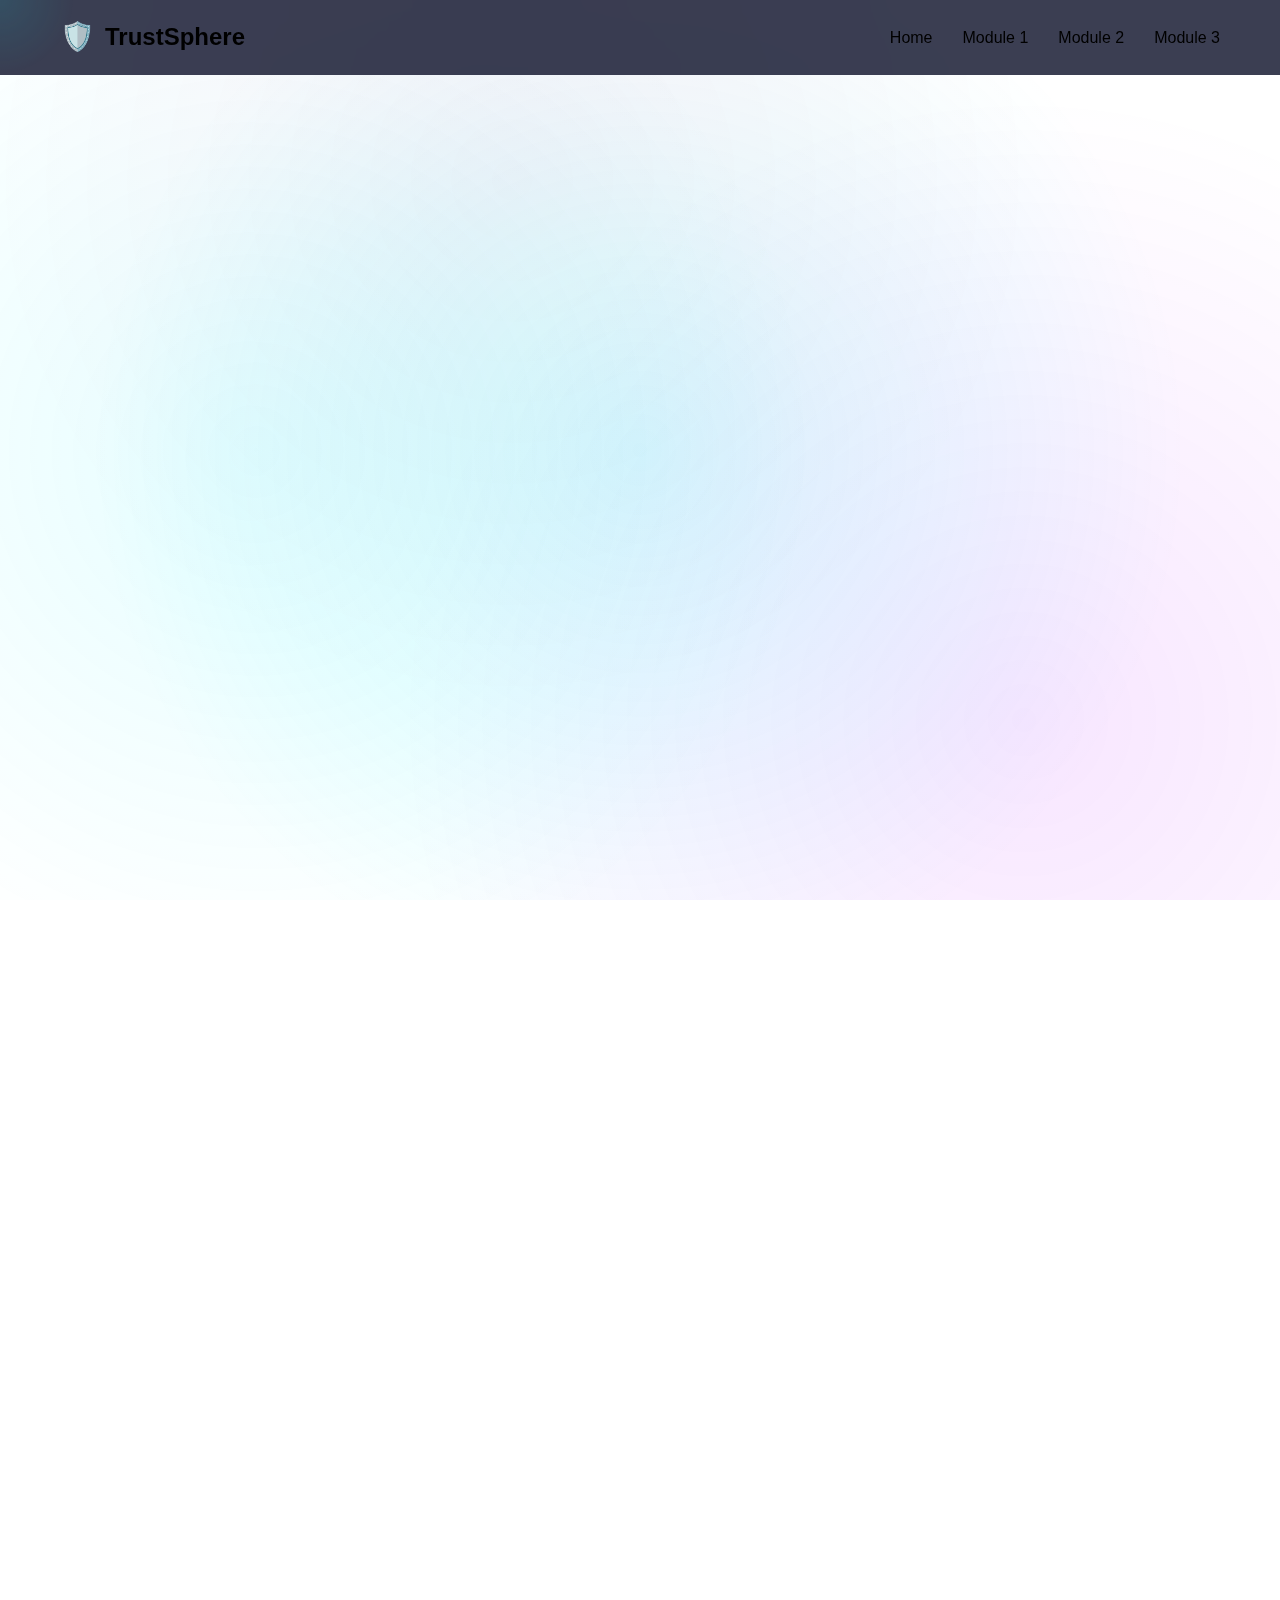
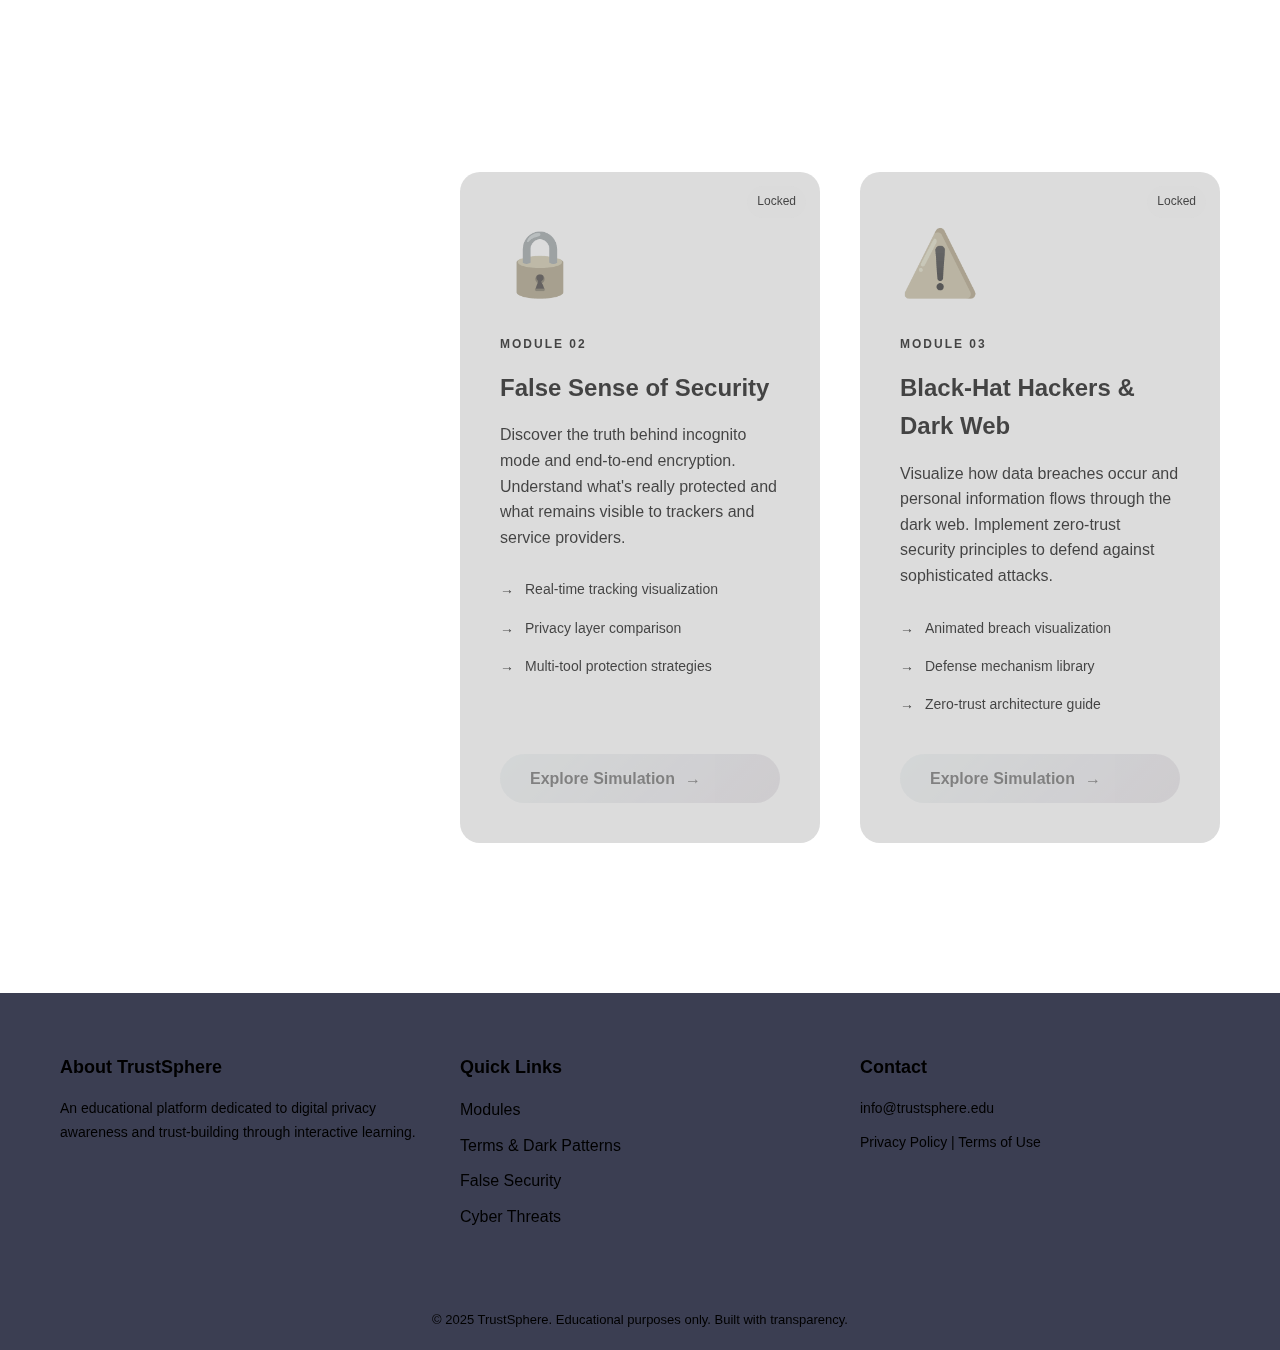
<file: index.html>
<!DOCTYPE html>
<html lang="en">
<head>
    <meta charset="UTF-8">
    <meta name="viewport" content="width=device-width, initial-scale=1.0">
    <title>TrustSphere – Building Digital Trust & Privacy Awareness</title>
    <link rel="stylesheet" href="style.css">
</head>
<body>
    <nav class="navbar">
        <div class="nav-container">
            <a href="index.html" class="logo">
                <span class="logo-icon">🛡️</span>
                <span class="logo-text">TrustSphere</span>
            </a>
            <ul class="nav-menu">
                <li><a href="index.html" class="nav-link active">Home</a></li>
                <li><a href="module1.html" class="nav-link">Module 1</a></li>
                <li><a href="module2.html" class="nav-link">Module 2</a></li>
                <li><a href="module3.html" class="nav-link">Module 3</a></li>
            </ul>
            <div class="hamburger">
                <span></span>
                <span></span>
                <span></span>
            </div>
        </div>
    </nav>

    <div class="hero-section">
        <div class="hero-background"></div>
        <div class="hero-content fade-in">
            <h1 class="hero-title">TrustSphere</h1>
            <p class="hero-subtitle">Building Digital Trust & Privacy Awareness</p>
            <div class="hero-description">
                <p>Navigate the complex world of digital privacy through interactive simulations that reveal hidden threats and empower informed decisions.</p>
            </div>
            <a href="#modules" class="cta-button">Explore Simulations</a>
        </div>
        <div class="floating-particles"></div>
    </div>

    <section class="intro-section">
        <div class="container fade-in-up">
            <div class="glass-panel">
                <h2 class="section-title">Understanding Digital Trust</h2>
                <p class="intro-text">
                    In our interconnected digital landscape, trust is the foundation of every online interaction. 
                    Yet many privacy risks remain invisible to everyday users. TrustSphere uses interactive 
                    simulations to expose deceptive practices, false security assumptions, and cyber threats 
                    while demonstrating practical solutions for digital protection.
                </p>
                <div class="trust-stats">
                    <div class="stat-item" data-tooltip="Users who don't read Terms & Conditions">
                        <span class="stat-number">91%</span>
                        <span class="stat-label">Unread Terms</span>
                    </div>
                    <div class="stat-item" data-tooltip="Believe incognito mode provides complete privacy">
                        <span class="stat-number">62%</span>
                        <span class="stat-label">Privacy Misconception</span>
                    </div>
                    <div class="stat-item" data-tooltip="Data breaches reported annually worldwide">
                        <span class="stat-number">2200+</span>
                        <span class="stat-label">Annual Breaches</span>
                    </div>
                </div>
            </div>
        </div>
    </section>

    <section id="modules" class="modules-section">
        <div class="container">
            <h2 class="section-title fade-in">Interactive Learning Modules</h2>
            
            <div class="modules-grid">
                <div class="module-card fade-in-up" style="animation-delay: 0.1s;">
                    <div class="module-icon">📄</div>
                    <div class="module-number">Module 01</div>
                    <h3 class="module-title">Opaque Terms & Dark Patterns</h3>
                    <p class="module-description">
                        Experience how manipulative design and confusing legal language trick users into 
                        accepting unfavorable conditions. Learn to identify and counteract these deceptive tactics.
                    </p>
                    <ul class="module-features">
                        <li>Interactive dark pattern simulation</li>
                        <li>Plain-language translation tools</li>
                        <li>Accessibility design principles</li>
                    </ul>
                    <a href="module1.html" class="module-button">
                        <span>Explore Simulation</span>
                        <span class="button-arrow">→</span>
                    </a>
                    <div class="card-glow"></div>
                </div>

                <div class="module-card fade-in-up locked" style="animation-delay: 0.2s;" data-module="2">
                    <div class="module-icon">🔒</div>
                    <div class="module-number">Module 02</div>
                    <h3 class="module-title">False Sense of Security</h3>
                    <p class="module-description">
                        Discover the truth behind incognito mode and end-to-end encryption. Understand what's 
                        really protected and what remains visible to trackers and service providers.
                    </p>
                    <ul class="module-features">
                        <li>Real-time tracking visualization</li>
                        <li>Privacy layer comparison</li>
                        <li>Multi-tool protection strategies</li>
                    </ul>
                    <a href="module2.html" class="module-button">
                        <span>Explore Simulation</span>
                        <span class="button-arrow">→</span>
                    </a>
                    <div class="card-glow"></div>
                </div>

                <div class="module-card fade-in-up locked" style="animation-delay: 0.3s;" data-module="3">
                    <div class="module-icon">⚠️</div>
                    <div class="module-number">Module 03</div>
                    <h3 class="module-title">Black-Hat Hackers & Dark Web</h3>
                    <p class="module-description">
                        Visualize how data breaches occur and personal information flows through the dark web. 
                        Implement zero-trust security principles to defend against sophisticated attacks.
                    </p>
                    <ul class="module-features">
                        <li>Animated breach visualization</li>
                        <li>Defense mechanism library</li>
                        <li>Zero-trust architecture guide</li>
                    </ul>
                    <a href="module3.html" class="module-button">
                        <span>Explore Simulation</span>
                        <span class="button-arrow">→</span>
                    </a>
                    <div class="card-glow"></div>
                </div>
            </div>
        </div>
    </section>

    <footer class="footer">
        <div class="container">
            <div class="footer-content">
                <div class="footer-section">
                    <h4>About TrustSphere</h4>
                    <p>An educational platform dedicated to digital privacy awareness and trust-building through interactive learning.</p>
                </div>
                <div class="footer-section">
                    <h4>Quick Links</h4>
                    <ul>
                        <li><a href="#modules">Modules</a></li>
                        <li><a href="module1.html">Terms & Dark Patterns</a></li>
                        <li><a href="module2.html">False Security</a></li>
                        <li><a href="module3.html">Cyber Threats</a></li>
                    </ul>
                </div>
                <div class="footer-section">
                    <h4>Contact</h4>
                    <p>info@trustsphere.edu</p>
                    <p>Privacy Policy | Terms of Use</p>
                </div>
            </div>
            <div class="footer-bottom">
                <p>&copy; 2025 TrustSphere. Educational purposes only. Built with transparency.</p>
            </div>
        </div>
    </footer>

    <script src="script.js"></script>
</body>
</html>
</file>
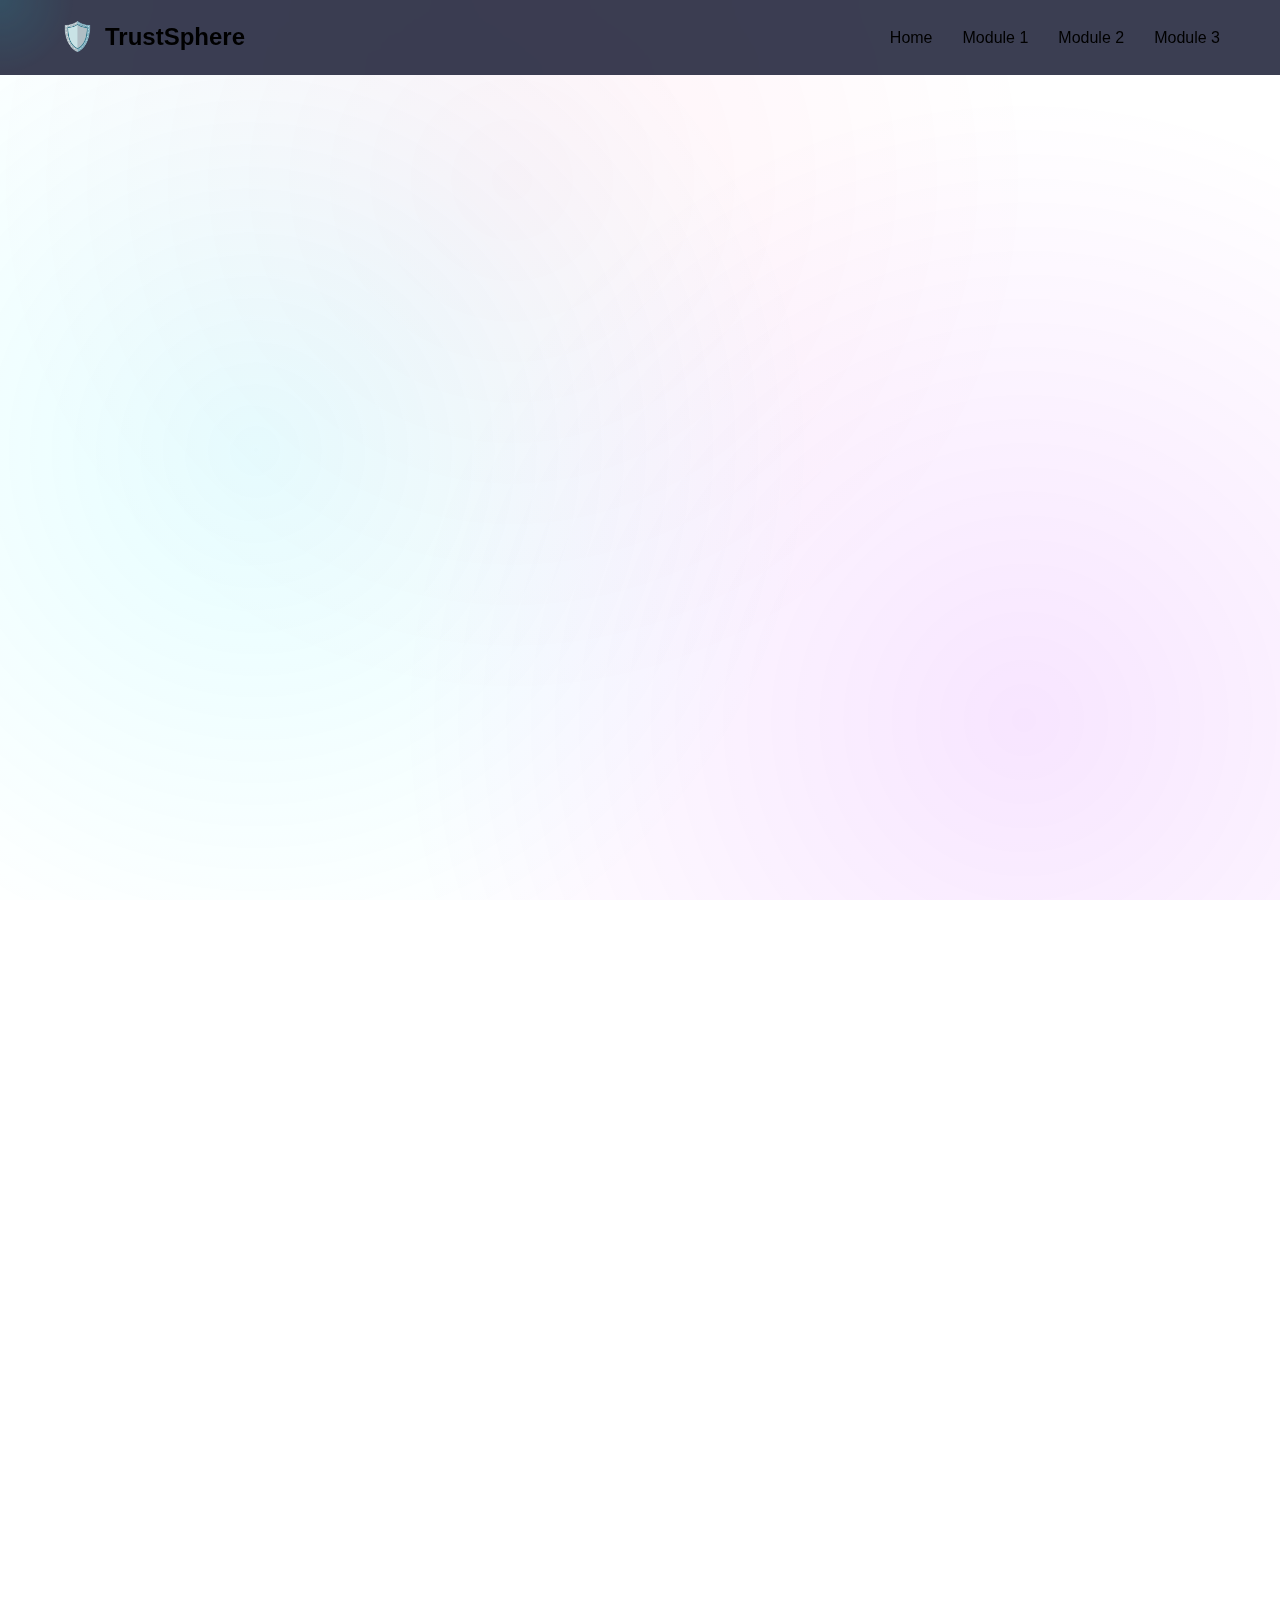
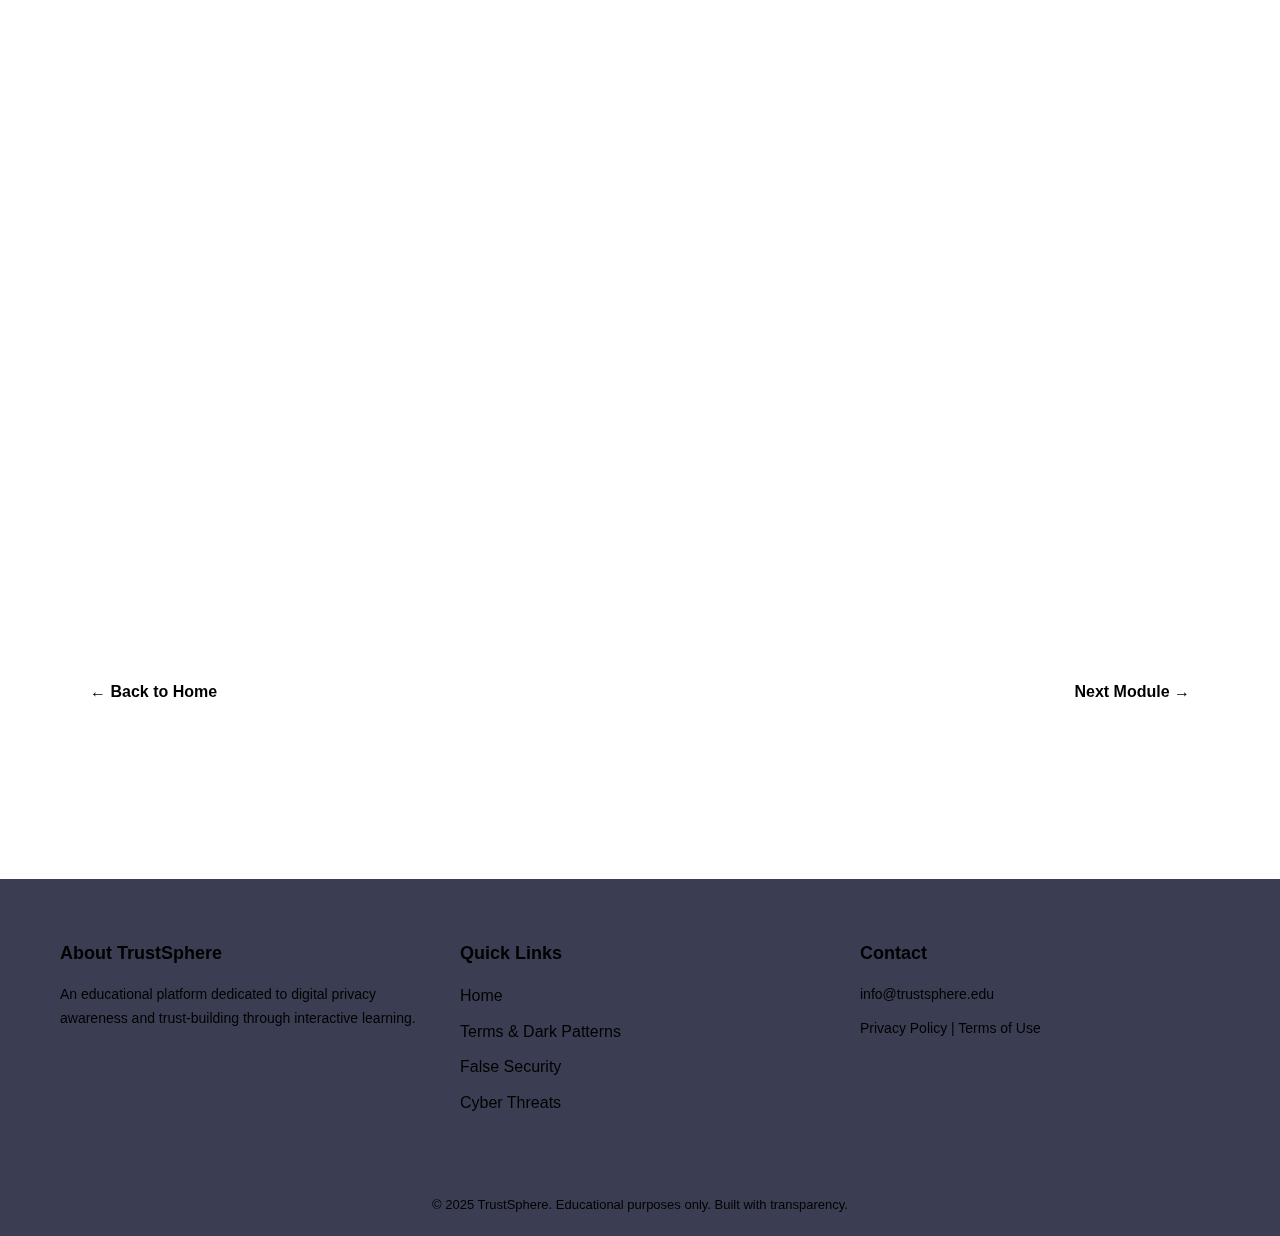
<file: module1.html>
<!DOCTYPE html>
<html lang="en">
<head>
    <meta charset="UTF-8">
    <meta name="viewport" content="width=device-width, initial-scale=1.0">
    <title>Module 1 - Terms & Dark Patterns | TrustSphere</title>
    <link rel="stylesheet" href="style.css">
</head>
<body>
    <nav class="navbar">
        <div class="nav-container">
            <a href="index.html" class="logo">
                <span class="logo-icon">🛡️</span>
                <span class="logo-text">TrustSphere</span>
            </a>
            <ul class="nav-menu">
                <li><a href="index.html" class="nav-link">Home</a></li>
                <li><a href="module1.html" class="nav-link active">Module 1</a></li>
                <li><a href="module2.html" class="nav-link">Module 2</a></li>
                <li><a href="module3.html" class="nav-link">Module 3</a></li>
            </ul>
            <div class="hamburger">
                <span></span>
                <span></span>
                <span></span>
            </div>
        </div>
    </nav>

    <div class="module-hero">
        <div class="container">
            <div class="module-header fade-in">
                <span class="module-badge">Module 01</span>
                <h1 class="module-main-title">Opaque Terms & Dark Patterns</h1>
                <p class="module-subtitle">Understanding Manipulative Design & Confusing Language</p>
            </div>
        </div>
    </div>

    <section class="simulation-section">
        <div class="container">
            <div class="simulation-intro glass-panel fade-in-up">
                <h2>The Problem</h2>
                <p>
                    Companies deliberately design terms and conditions with impenetrable legal jargon, 
                    tiny fonts, and excessive length to discourage reading. Dark patterns—manipulative 
                    UI design choices—push users toward decisions that benefit the company at the expense 
                    of user privacy and autonomy.
                </p>
                <div class="problem-stats">
                    <div class="problem-stat" data-tooltip="Average word count of Terms & Conditions">
                        <span class="problem-number">15,000+</span>
                        <span class="problem-label">Words</span>
                    </div>
                    <div class="problem-stat" data-tooltip="Time required to fully read">
                        <span class="problem-number">73 min</span>
                        <span class="problem-label">Reading Time</span>
                    </div>
                    <div class="problem-stat" data-tooltip="Average user attention span">
                        <span class="problem-number">8 sec</span>
                        <span class="problem-label">User Attention</span>
                    </div>
                </div>
            </div>

            <div class="simulation-box glass-panel fade-in-up">
                <h3 class="simulation-title">
                    <span class="title-icon">⚠️</span>
                    Experience the Dark Pattern
                </h3>
                
                <div id="darkPatternDemo" class="dark-pattern-demo">
                    <div class="fake-tos-container">
                        <div class="fake-tos-header">
                            <h4>Terms and Conditions of Service Agreement</h4>
                            <span class="tos-version">v.8.2.4-rev.2023Q4</span>
                        </div>
                        <div class="fake-tos-content">
                            <p class="tos-text">
                                <strong>ARTICLE I: DEFINITIONS AND INTERPRETATION</strong><br><br>
                                1.1 In these Terms of Service (hereinafter "the Agreement"), unless the context otherwise 
                                requires, the following expressions shall have the following meanings: "Service Provider" 
                                shall mean the incorporated entity operating under the registered business name as filed 
                                with the appropriate governmental regulatory authority; "User" or "You" shall mean any 
                                natural or juridical person accessing, utilizing, or otherwise engaging with the Service 
                                as defined herein; "Service" shall mean the aggregate functionality, features, content, 
                                and technological infrastructure provided by Service Provider through any medium whatsoever...<br><br>
                                
                                <strong>ARTICLE II: DATA COLLECTION AND USAGE RIGHTS</strong><br><br>
                                2.1 By accessing the Service, User hereby grants Service Provider an irrevocable, 
                                perpetual, worldwide, royalty-free license to collect, process, analyze, monetize, 
                                transfer, and sublicense any and all data, metadata, usage patterns, biometric information, 
                                location data, behavioral analytics, and derivative works thereof. This includes but is 
                                not limited to: (a) personal identifying information including full legal name, residential 
                                address, email addresses, telephone numbers, government-issued identification numbers; 
                                (b) financial information including credit card details, bank account information, 
                                transaction history, and purchasing patterns; (c) technical information including IP 
                                addresses, device identifiers, browser fingerprints, and network activity logs...<br><br>
                                
                                2.2 Service Provider reserves the unilateral right to share, sell, or otherwise transfer 
                                User data to third parties, affiliates, partners, advertisers, data brokers, and any other 
                                entities at Service Provider's sole discretion without further notice or consent...<br><br>
                                
                                <strong>ARTICLE III: LIABILITY LIMITATIONS AND INDEMNIFICATION</strong><br><br>
                                3.1 TO THE MAXIMUM EXTENT PERMITTED BY APPLICABLE LAW, SERVICE PROVIDER SHALL NOT BE 
                                LIABLE FOR ANY DIRECT, INDIRECT, INCIDENTAL, CONSEQUENTIAL, SPECIAL, PUNITIVE, OR 
                                EXEMPLARY DAMAGES ARISING OUT OF OR RELATED TO YOUR USE OF THE SERVICE...<br><br>
                                
                                3.2 User agrees to indemnify, defend, and hold harmless Service Provider, its officers, 
                                directors, employees, agents, licensors, and suppliers from and against all claims, losses, 
                                expenses, damages, and costs, including reasonable attorneys' fees...

                                <br><br>
                                <strong>ARTICLE IV: USER CONDUCT AND ACCEPTABLE USE</strong><br><br>
                                4.1 User shall not, directly or indirectly, engage in any activity that: (a) attempts to reverse
                                engineer, decompile, or otherwise derive the source code or underlying ideas of the Service;
                                (b) circumvents, disables, or interferes with security-related features; (c) accesses the Service
                                using automated means, including bots or scrapers, except as expressly permitted; (d) introduces
                                any virus, worm, Trojan horse, or other harmful code; or (e) violates any applicable law, rule,
                                or regulation...<br><br>

                                4.2 Service Provider reserves the right, in its sole discretion and without prior notice, to remove
                                or disable access to any content that it deems to be in violation of the Agreement or otherwise
                                harmful to the Service or third parties. The foregoing right shall not impose any obligation on
                                Service Provider to monitor the Service continually...<br><br>

                                <strong>ARTICLE V: MODIFICATIONS TO THE SERVICE</strong><br><br>
                                5.1 Service Provider may, at any time and from time to time, modify, suspend, or discontinue the
                                Service (or any part thereof) with or without notice. User agrees that Service Provider shall not be
                                liable to User or to any third party for any modification, suspension, or discontinuation...<br><br>

                                5.2 Updates may be deployed automatically. By using the Service, User consents to the automatic
                                installation of updates, patches, enhancements, or feature changes that may affect functionality,
                                performance, or user interface...<br><br>

                                <strong>ARTICLE VI: DATA RETENTION AND PORTABILITY</strong><br><br>
                                6.1 Service Provider may retain certain categories of data for operational, analytical, and
                                compliance purposes for periods determined at its sole discretion, except where restricted by law.
                                6.2 Upon written request and subject to verification, User may obtain a machine‑readable export of
                                certain data subsets where technically feasible; however, proprietary analytics, derived datasets,
                                and non-personal aggregated insights shall remain the exclusive property of Service Provider...<br><br>

                                <strong>ARTICLE VII: THIRD‑PARTY SERVICES AND LINKS</strong><br><br>
                                7.1 The Service may contain links to or integrations with third‑party websites, services, or
                                applications. Service Provider does not endorse, control, or assume responsibility for any third‑party
                                content, policies, or practices. User acknowledges that access to and use of any third‑party services
                                is at User’s sole risk and subject to the applicable third‑party terms...<br><br>

                                <strong>ARTICLE VIII: GOVERNING LAW AND DISPUTE RESOLUTION</strong><br><br>
                                8.1 This Agreement shall be governed by and construed in accordance with the laws of the applicable
                                jurisdiction without regard to its conflict of law provisions. 8.2 Any dispute, claim, or controversy
                                arising out of or relating to this Agreement, including the breach, termination, enforcement,
                                interpretation, or validity thereof, shall be determined by binding arbitration on an individual
                                basis, and not in a class, representative, or consolidated proceeding...<br><br>

                                <strong>ARTICLE IX: CHANGES TO THIS AGREEMENT</strong><br><br>
                                9.1 Service Provider may revise this Agreement at any time by posting an updated version to the
                                Service. The revised Agreement shall become effective immediately upon posting unless otherwise
                                specified. Continued use of the Service after such posting constitutes User’s acceptance of the
                                revised terms...<br><br>

                                <strong>ARTICLE X: TERMINATION</strong><br><br>
                                10.1 Service Provider may, with or without cause, suspend or terminate User’s access to the Service
                                at any time. Upon termination, all rights granted to User under this Agreement shall immediately
                                cease, and User shall promptly discontinue all access to and use of the Service...<br><br>

                                <strong>ARTICLE XI: MISCELLANEOUS</strong><br><br>
                                11.1 Entire Agreement. This Agreement constitutes the entire agreement between the parties with
                                respect to the subject matter hereof and supersedes all prior or contemporaneous understandings.
                                11.2 Severability. If any provision of this Agreement is held invalid or unenforceable, such
                                provision shall be construed to reflect the parties’ original intent to the maximum extent
                                permitted by law, and the remaining provisions shall remain in full force and effect...
                            </p>
                            <div class="tos-fade"></div>
                        </div>
                        <div class="tos-scroll-hint">Scroll to read more (98% remaining)</div>
                    </div>
                    
                    <div class="dark-pattern-buttons">
                        <button id="declineBtn" class="decline-button">
                            Decline
                        </button>
                        <button id="acceptBtn" class="accept-button glow-button">
                            ✓ Accept and Continue
                        </button>
                    </div>
                    <p class="dark-pattern-hint">Notice how the Accept button is larger, highlighted, and positioned prominently?</p>
                </div>

                <div id="acceptMessage" class="accept-message hidden">
                    <div class="message-icon">😨</div>
                    <h4>You Just Agreed To:</h4>
                    <ul class="consequences-list">
                        <li>Give away perpetual rights to your personal data</li>
                        <li>Allow your information to be sold to third parties</li>
                        <li>Waive your right to sue for damages</li>
                        <li>Grant access to your location, browsing history, and contacts</li>
                    </ul>
                    <p class="message-warning">This is exactly how dark patterns manipulate millions of users daily.</p>
                </div>
            </div>

            <div class="solution-box glass-panel fade-in-up">
                <h3 class="solution-title">
                    <span class="title-icon">✨</span>
                    The Solution
                </h3>
                
                <button id="showSolutionBtn" class="show-solution-button">
                    Reveal Better Design Practices
                </button>

                <div id="solutionContent" class="solution-content hidden">
                    <div class="good-design-demo">
                        <div class="good-tos-container">
                            <div class="good-tos-header">
                                <h4>Privacy-Friendly Terms Summary</h4>
                                <span class="reading-time">📖 3 min read</span>
                            </div>
                            <div class="good-tos-content">
                                <div class="plain-language-section">
                                    <h5>What We Collect</h5>
                                    <p>We only collect information necessary to provide our service:</p>
                                    <ul>
                                        <li><strong>Account info:</strong> Email and username</li>
                                        <li><strong>Usage data:</strong> Features you use (not sold to third parties)</li>
                                        <li><strong>Technical data:</strong> Device type for optimization</li>
                                    </ul>
                                </div>
                                
                                <div class="plain-language-section">
                                    <h5>How We Use Your Data</h5>
                                    <p>Your information is used solely to:</p>
                                    <ul>
                                        <li>Operate and improve the service</li>
                                        <li>Send essential security notifications</li>
                                        <li>Comply with legal requirements</li>
                                    </ul>
                                    <p class="highlight-text">🚫 We never sell your personal data to advertisers or data brokers.</p>
                                </div>
                                
                                <div class="plain-language-section">
                                    <h5>Your Rights</h5>
                                    <p>You can always:</p>
                                    <ul>
                                        <li>Download all your data</li>
                                        <li>Delete your account completely</li>
                                        <li>Opt out of non-essential communications</li>
                                        <li>Request data correction</li>
                                    </ul>
                                </div>
                            </div>
                            
                            <div class="balanced-buttons">
                                <button class="balanced-decline">I Decline</button>
                                <button class="balanced-accept">I Accept</button>
                            </div>
                        </div>
                    </div>

                    <div class="best-practices">
                        <h4>Design Principles for Ethical Consent</h4>
                        <div class="principles-grid">
                            <div class="principle-card" data-tooltip="Use simple, everyday language instead of legal jargon">
                                <div class="principle-icon">📝</div>
                                <h5>Plain Language</h5>
                                <p>Write at 8th-grade reading level with clear explanations</p>
                            </div>
                            <div class="principle-card" data-tooltip="Give equal visual weight to all options">
                                <div class="principle-icon">⚖️</div>
                                <h5>Balanced Choices</h5>
                                <p>Design accept/decline buttons with equal prominence</p>
                            </div>
                            <div class="principle-card" data-tooltip="Prioritize clarity over profits">
                                <div class="principle-icon">💎</div>
                                <h5>True Transparency</h5>
                                <p>Make data usage immediately visible, not buried in pages</p>
                            </div>
                            <div class="principle-card" data-tooltip="Follow WCAG guidelines for all users">
                                <div class="principle-icon">♿</div>
                                <h5>Accessibility First</h5>
                                <p>Ensure screen readers and keyboard navigation work flawlessly</p>
                            </div>
                        </div>
                    </div>
                </div>
            </div>

            <div class="key-takeaways glass-panel fade-in-up">
                <h3>Key Takeaways</h3>
                <div class="takeaways-grid">
                    <div class="takeaway-item">
                        <span class="takeaway-number">1</span>
                        <p><strong>Question Everything:</strong> If terms seem designed to confuse you, they probably are. Demand clarity.</p>
                    </div>
                    <div class="takeaway-item">
                        <span class="takeaway-number">2</span>
                        <p><strong>Spot Dark Patterns:</strong> Oversized "Accept" buttons, pre-checked boxes, and hidden "Decline" options are red flags.</p>
                    </div>
                    <div class="takeaway-item">
                        <span class="takeaway-number">3</span>
                        <p><strong>Support Ethical Design:</strong> Choose services that respect user autonomy with plain language and balanced choices.</p>
                    </div>
                </div>
            </div>

            <div class="module-navigation">
                <a href="index.html" class="nav-button prev-button">← Back to Home</a>
                <a href="module2.html" class="nav-button next-button">Next Module →</a>
            </div>
        </div>
    </section>

    <footer class="footer">
        <div class="container">
            <div class="footer-content">
                <div class="footer-section">
                    <h4>About TrustSphere</h4>
                    <p>An educational platform dedicated to digital privacy awareness and trust-building through interactive learning.</p>
                </div>
                <div class="footer-section">
                    <h4>Quick Links</h4>
                    <ul>
                        <li><a href="index.html">Home</a></li>
                        <li><a href="module1.html">Terms & Dark Patterns</a></li>
                        <li><a href="module2.html">False Security</a></li>
                        <li><a href="module3.html">Cyber Threats</a></li>
                    </ul>
                </div>
                <div class="footer-section">
                    <h4>Contact</h4>
                    <p>info@trustsphere.edu</p>
                    <p>Privacy Policy | Terms of Use</p>
                </div>
            </div>
            <div class="footer-bottom">
                <p>&copy; 2025 TrustSphere. Educational purposes only. Built with transparency.</p>
            </div>
        </div>
    </footer>

    <script src="script.js"></script>
</body>
</html>
</file>
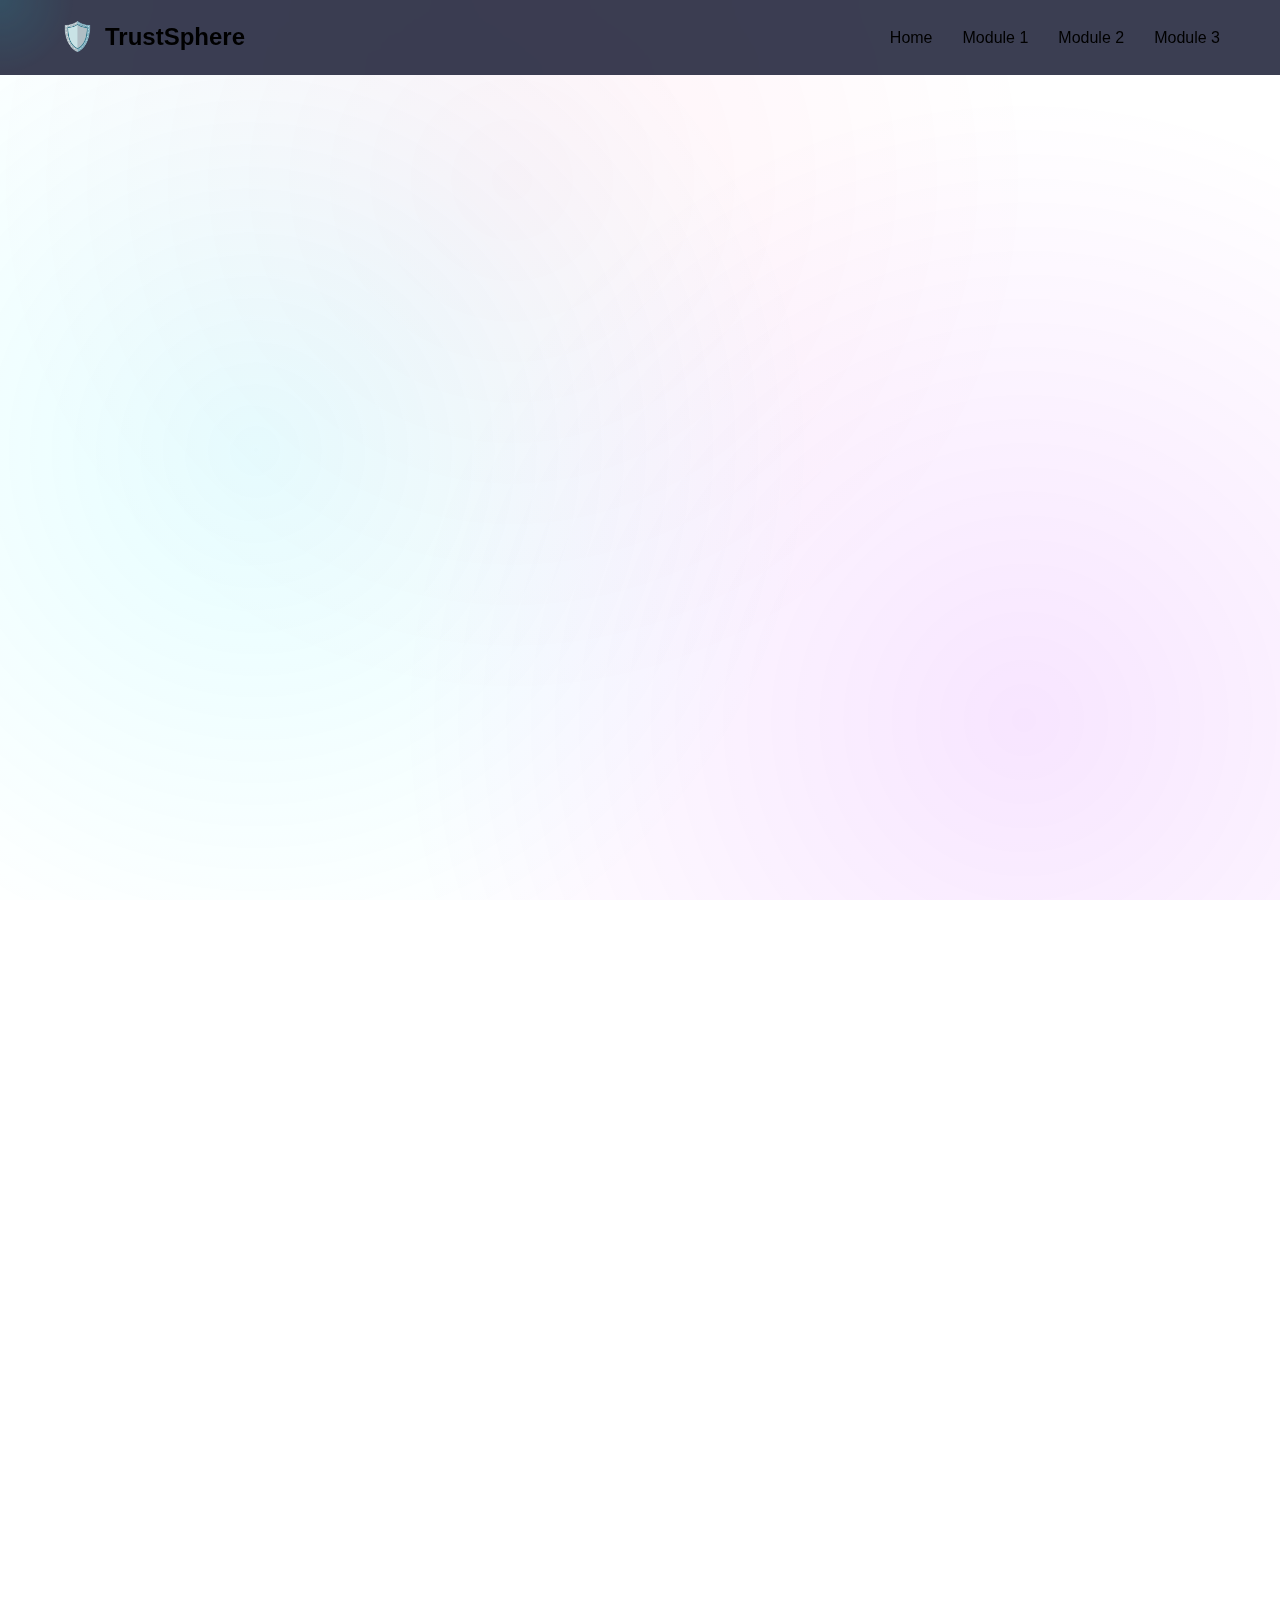
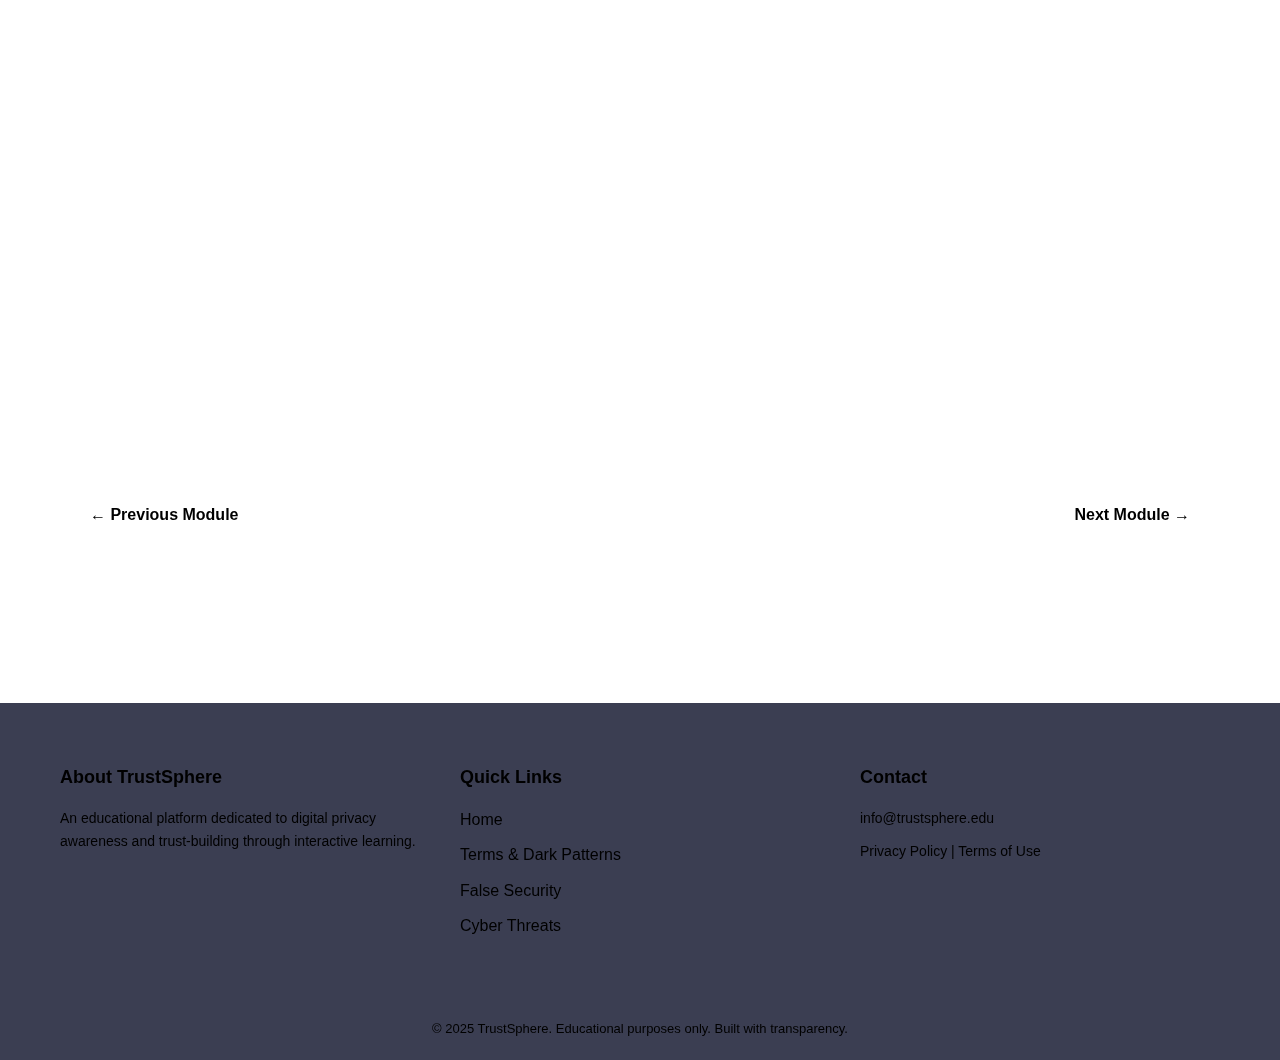
<file: module2.html>
<!DOCTYPE html>
<html lang="en">
<head>
    <meta charset="UTF-8">
    <meta name="viewport" content="width=device-width, initial-scale=1.0">
    <title>Module 2 - False Security | TrustSphere</title>
    <link rel="stylesheet" href="style.css">
</head>
<body>
    <nav class="navbar">
        <div class="nav-container">
            <a href="index.html" class="logo">
                <span class="logo-icon">🛡️</span>
                <span class="logo-text">TrustSphere</span>
            </a>
            <ul class="nav-menu">
                <li><a href="index.html" class="nav-link">Home</a></li>
                <li><a href="module1.html" class="nav-link">Module 1</a></li>
                <li><a href="module2.html" class="nav-link active">Module 2</a></li>
                <li><a href="module3.html" class="nav-link">Module 3</a></li>
            </ul>
            <div class="hamburger">
                <span></span>
                <span></span>
                <span></span>
            </div>
        </div>
    </nav>

    <div class="module-hero">
        <div class="container">
            <div class="module-header fade-in">
                <span class="module-badge">Module 02</span>
                <h1 class="module-main-title">False Sense of Security</h1>
                <p class="module-subtitle">The Truth Behind Incognito Mode & E2E Encryption</p>
            </div>
        </div>
    </div>

    <section class="simulation-section">
        <div class="container">
            <div class="simulation-intro glass-panel fade-in-up">
                <h2>The Problem</h2>
                <p>
                    Many users believe that incognito mode makes them invisible online or that end-to-end 
                    encryption protects all their data. In reality, these tools offer limited protection. 
                    ISPs, websites, network administrators, and even your own device can still track 
                    significant amounts of your activity and metadata.
                </p>
                <div class="myth-vs-reality">
                    <div class="myth-box">
                        <h4>❌ Common Myth</h4>
                        <p>"Incognito mode makes me completely anonymous online"</p>
                    </div>
                    <div class="reality-box">
                        <h4>✓ Reality</h4>
                        <p>"Incognito only prevents local browsing history storage—ISPs, websites, and networks still see everything"</p>
                    </div>
                </div>
            </div>

            <div class="simulation-box glass-panel fade-in-up">
                <h3 class="simulation-title">
                    <span class="title-icon">🔍</span>
                    Interactive Privacy Simulation
                </h3>
                
                <div class="privacy-simulator">
                    <div class="simulator-controls">
                        <button id="startSimulation" class="sim-button primary-sim-button">
                            Start Simulation
                        </button>
                        <button id="resetSimulation" class="sim-button secondary-sim-button hidden">
                            Reset
                        </button>
                    </div>

                    <div class="browser-modes">
                        <div class="browser-window" id="normalMode">
                            <div class="browser-header">
                                <div class="browser-dots">
                                    <span></span><span></span><span></span>
                                </div>
                                <span class="browser-title">Normal Browsing</span>
                            </div>
                            <div class="browser-content">
                                <div class="user-icon">👤</div>
                                <p class="browser-label">Regular Mode</p>
                            </div>
                        </div>

                        <div class="browser-window" id="incognitoMode">
                            <div class="browser-header incognito-header">
                                <div class="browser-dots">
                                    <span></span><span></span><span></span>
                                </div>
                                <span class="browser-title">🕶️ Incognito Mode</span>
                            </div>
                            <div class="browser-content">
                                <div class="user-icon">🕵️</div>
                                <p class="browser-label">Private Mode</p>
                            </div>
                        </div>
                    </div>

                    <div id="trackingVisualization" class="tracking-visualization hidden">
                        <h4>What's Being Tracked Right Now:</h4>
                        
                        <div class="tracking-layers">
                            <div class="tracking-layer" data-layer="device">
                                <div class="layer-icon">💻</div>
                                <div class="layer-info">
                                    <h5>Your Device</h5>
                                    <ul class="tracked-items">
                                        <li class="tracked-item" data-tooltip="Unique identifier for your browser">
                                            <span class="item-status visible">●</span> Device Fingerprint
                                        </li>
                                        <li class="tracked-item" data-tooltip="Operating system details">
                                            <span class="item-status visible">●</span> OS Version
                                        </li>
                                        <li class="tracked-item" data-tooltip="Screen resolution reveals device type">
                                            <span class="item-status visible">●</span> Screen Resolution
                                        </li>
                                    </ul>
                                </div>
                            </div>

                            <div class="tracking-layer" data-layer="network">
                                <div class="layer-icon">🌐</div>
                                <div class="layer-info">
                                    <h5>Network Level (ISP)</h5>
                                    <ul class="tracked-items">
                                        <li class="tracked-item" data-tooltip="Your public internet address">
                                            <span class="item-status visible">●</span> IP Address
                                        </li>
                                        <li class="tracked-item" data-tooltip="Every website you visit">
                                            <span class="item-status visible">●</span> DNS Queries
                                        </li>
                                        <li class="tracked-item" data-tooltip="When and how long you browse">
                                            <span class="item-status visible">●</span> Connection Timestamps
                                        </li>
                                    </ul>
                                </div>
                            </div>

                            <div class="tracking-layer" data-layer="website">
                                <div class="layer-icon">🏢</div>
                                <div class="layer-info">
                                    <h5>Website Tracking</h5>
                                    <ul class="tracked-items">
                                        <li class="tracked-item" data-tooltip="Still stored in incognito mode">
                                            <span class="item-status visible">●</span> Cookies & Trackers
                                        </li>
                                        <li class="tracked-item" data-tooltip="What you click and how you navigate">
                                            <span class="item-status visible">●</span> Behavioral Analytics
                                        </li>
                                        <li class="tracked-item" data-tooltip="Your approximate location">
                                            <span class="item-status visible">●</span> Geolocation Data
                                        </li>
                                    </ul>
                                </div>
                            </div>
                        </div>

                        <div class="tracking-warning">
                            <p><strong>⚠️ Reality Check:</strong> Incognito mode only prevents <em>local</em> history storage. 
                            All the tracking shown above still occurs. Your ISP, employer, school network, and websites 
                            you visit can still monitor your activity.</p>
                        </div>
                    </div>
                </div>
            </div>

            <div class="solution-box glass-panel fade-in-up">
                <h3 class="solution-title">
                    <span class="title-icon">🛡️</span>
                    Layered Privacy Protection
                </h3>
                
                <button id="showProtectionBtn" class="show-solution-button">
                    Reveal Privacy Stack
                </button>

                <div id="protectionContent" class="solution-content hidden">
                    <p class="solution-intro">
                        Real privacy requires multiple layers of protection. Here's how to build a comprehensive 
                        privacy stack that actually protects your digital footprint:
                    </p>

                    <div class="protection-layers">
                        <div class="protection-layer layer-1">
                            <div class="layer-number">Layer 1</div>
                            <div class="layer-content">
                                <h4>🔐 VPN (Virtual Private Network)</h4>
                                <p><strong>What it does:</strong> Encrypts your internet traffic and masks your IP address from websites and ISPs</p>
                                <ul>
                                    <li>Hides your real location</li>
                                    <li>Prevents ISP from seeing which websites you visit</li>
                                    <li>Protects on public Wi-Fi networks</li>
                                </ul>
                                <p class="layer-note">⚠️ <strong>Limitation:</strong> VPN provider can still see your traffic—choose trusted, no-log providers</p>
                            </div>
                        </div>

                        <div class="protection-layer layer-2">
                            <div class="layer-number">Layer 2</div>
                            <div class="layer-content">
                                <h4>🧅 Tor Network</h4>
                                <p><strong>What it does:</strong> Routes traffic through multiple encrypted relays, making tracking nearly impossible</p>
                                <ul>
                                    <li>Anonymizes connection source</li>
                                    <li>Prevents correlation of your activities</li>
                                    <li>No single point knows both source and destination</li>
                                </ul>
                                <p class="layer-note">⚠️ <strong>Trade-off:</strong> Slower speeds due to multi-hop routing</p>
                            </div>
                        </div>

                        <div class="protection-layer layer-3">
                            <div class="layer-number">Layer 3</div>
                            <div class="layer-content">
                                <h4>💬 End-to-End Encrypted Apps</h4>
                                <p><strong>What it does:</strong> Ensures only sender and receiver can read message content</p>
                                <ul>
                                    <li>Signal, WhatsApp (for messages)</li>
                                    <li>ProtonMail (for email)</li>
                                    <li>VeraCrypt (for files)</li>
                                </ul>
                                <p class="layer-note">⚠️ <strong>Limitation:</strong> Metadata (who, when, how often) may still be visible to service providers</p>
                            </div>
                        </div>

                        <div class="protection-layer layer-4">
                            <div class="layer-number">Layer 4</div>
                            <div class="layer-content">
                                <h4>🚫 Tracker Blockers & Privacy Extensions</h4>
                                <p><strong>What it does:</strong> Blocks third-party tracking scripts and ads</p>
                                <ul>
                                    <li>uBlock Origin (ad/tracker blocker)</li>
                                    <li>Privacy Badger (learns trackers automatically)</li>
                                    <li>HTTPS Everywhere (forces encrypted connections)</li>
                                </ul>
                            </div>
                        </div>
                    </div>

                    <div class="comparison-chart">
                        <h4>Protection Comparison</h4>
                        <table class="protection-table">
                            <thead>
                                <tr>
                                    <th>What's Visible</th>
                                    <th>Normal Browsing</th>
                                    <th>Incognito Mode</th>
                                    <th>Full Privacy Stack</th>
                                </tr>
                            </thead>
                            <tbody>
                                <tr>
                                    <td>Browsing History (Local)</td>
                                    <td class="visible-status">✓ Visible</td>
                                    <td class="hidden-status">✗ Hidden</td>
                                    <td class="hidden-status">✗ Hidden</td>
                                </tr>
                                <tr>
                                    <td>IP Address</td>
                                    <td class="visible-status">✓ Visible</td>
                                    <td class="visible-status">✓ Visible</td>
                                    <td class="hidden-status">✗ Hidden</td>
                                </tr>
                                <tr>
                                    <td>ISP Tracking</td>
                                    <td class="visible-status">✓ Visible</td>
                                    <td class="visible-status">✓ Visible</td>
                                    <td class="hidden-status">✗ Hidden</td>
                                </tr>
                                <tr>
                                    <td>Website Tracking</td>
                                    <td class="visible-status">✓ Visible</td>
                                    <td class="visible-status">✓ Visible</td>
                                    <td class="partial-status">◐ Minimized</td>
                                </tr>
                                <tr>
                                    <td>Network Admin (School/Work)</td>
                                    <td class="visible-status">✓ Visible</td>
                                    <td class="visible-status">✓ Visible</td>
                                    <td class="hidden-status">✗ Hidden</td>
                                </tr>
                            </tbody>
                        </table>
                    </div>

                    <div class="action-steps">
                        <h4>🎯 Take Action Now</h4>
                        <ol class="action-list">
                            <li>Install a reputable VPN (ProtonVPN, Mullvad, or IVPN for no-log policies)</li>
                            <li>Use Firefox or Brave browser with privacy-focused settings</li>
                            <li>Add uBlock Origin and Privacy Badger extensions</li>
                            <li>Switch to Signal for messaging and ProtonMail for sensitive emails</li>
                            <li>Use Tor Browser for activities requiring maximum anonymity</li>
                        </ol>
                    </div>
                </div>
            </div>

            <div class="key-takeaways glass-panel fade-in-up">
                <h3>Key Takeaways</h3>
                <div class="takeaways-grid">
                    <div class="takeaway-item">
                        <span class="takeaway-number">1</span>
                        <p><strong>Incognito ≠ Anonymous:</strong> Private browsing only stops local history—everyone else can still see you.</p>
                    </div>
                    <div class="takeaway-item">
                        <span class="takeaway-number">2</span>
                        <p><strong>Layer Your Defenses:</strong> Combine VPN, Tor, encrypted apps, and tracker blockers for real protection.</p>
                    </div>
                    <div class="takeaway-item">
                        <span class="takeaway-number">3</span>
                        <p><strong>Understand Trade-offs:</strong> Maximum privacy may mean slower speeds—choose based on your threat model.</p>
                    </div>
                </div>
            </div>

            <div class="module-navigation">
                <a href="module1.html" class="nav-button prev-button">← Previous Module</a>
                <a href="module3.html" class="nav-button next-button">Next Module →</a>
            </div>
        </div>
    </section>

    <footer class="footer">
        <div class="container">
            <div class="footer-content">
                <div class="footer-section">
                    <h4>About TrustSphere</h4>
                    <p>An educational platform dedicated to digital privacy awareness and trust-building through interactive learning.</p>
                </div>
                <div class="footer-section">
                    <h4>Quick Links</h4>
                    <ul>
                        <li><a href="index.html">Home</a></li>
                        <li><a href="module1.html">Terms & Dark Patterns</a></li>
                        <li><a href="module2.html">False Security</a></li>
                        <li><a href="module3.html">Cyber Threats</a></li>
                    </ul>
                </div>
                <div class="footer-section">
                    <h4>Contact</h4>
                    <p>info@trustsphere.edu</p>
                    <p>Privacy Policy | Terms of Use</p>
                </div>
            </div>
            <div class="footer-bottom">
                <p>&copy; 2025 TrustSphere. Educational purposes only. Built with transparency.</p>
            </div>
        </div>
    </footer>

    <script src="script.js"></script>
</body>
</html>
</file>
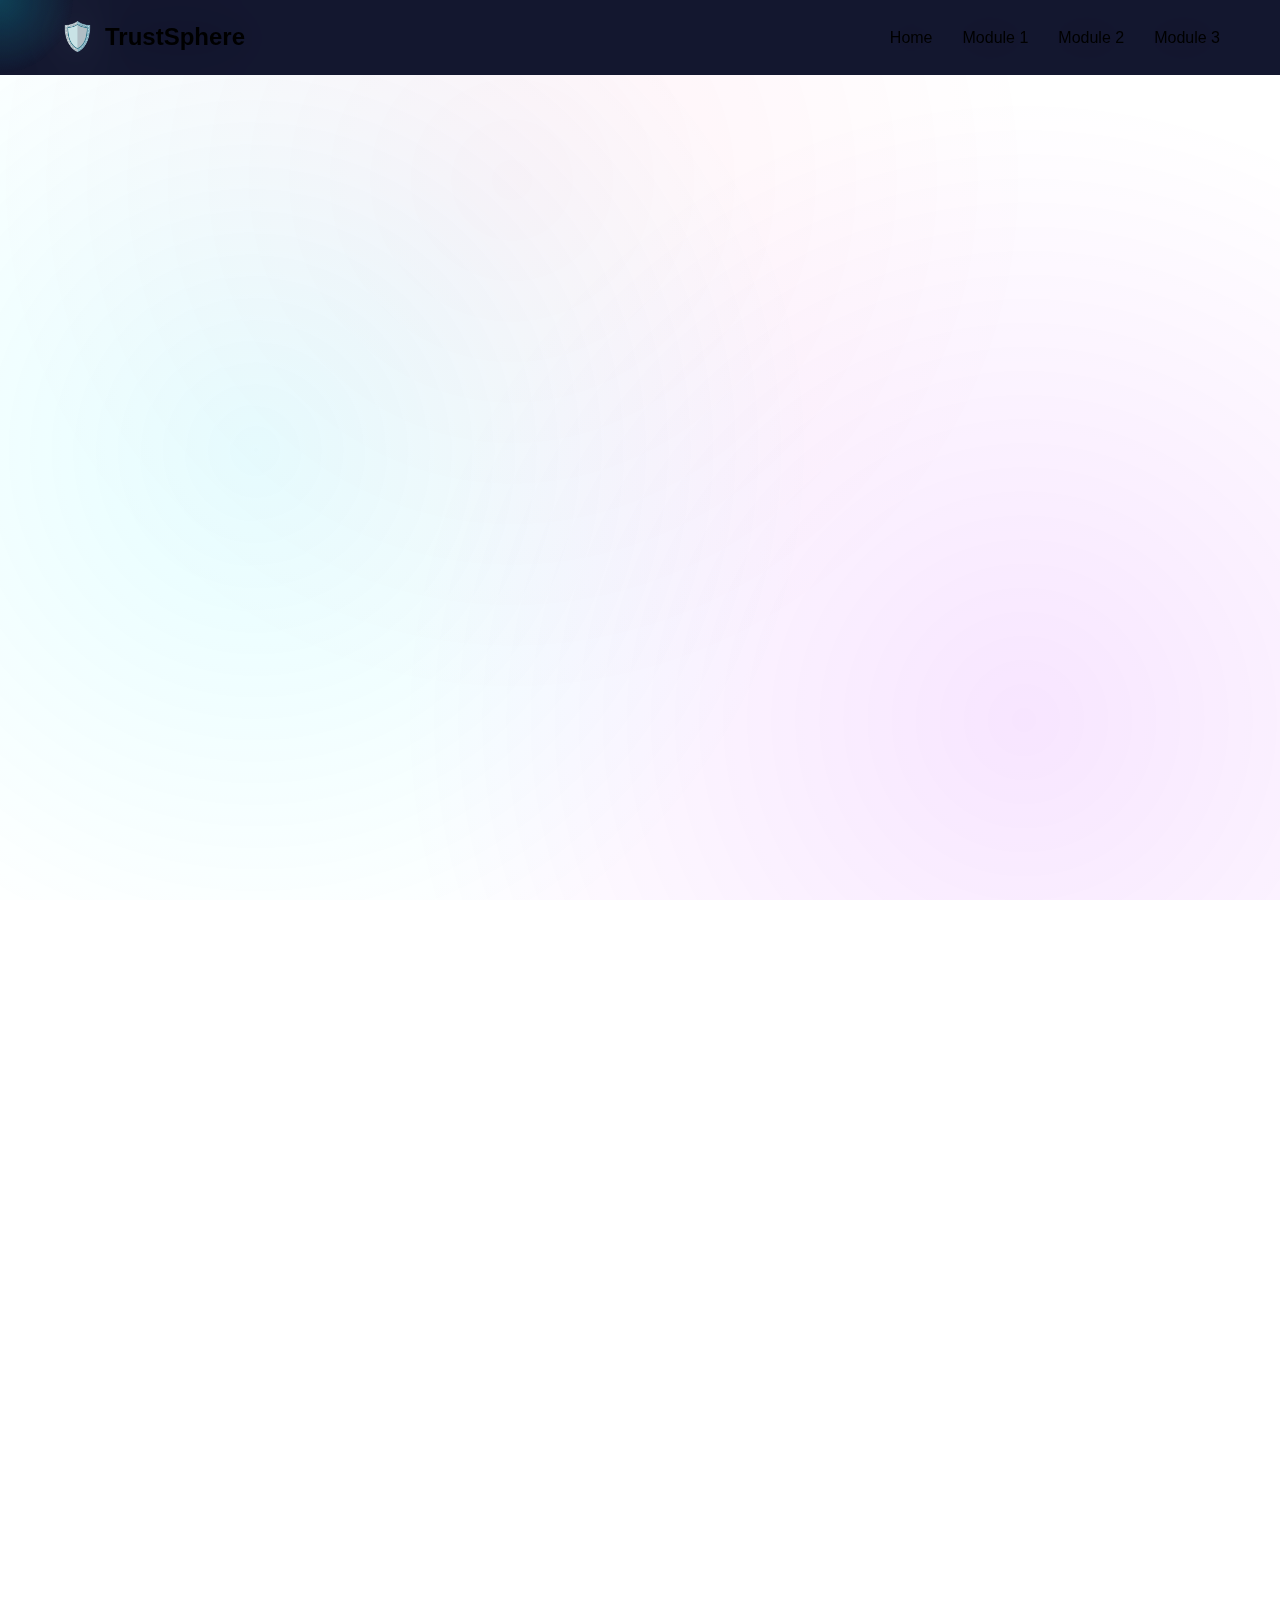
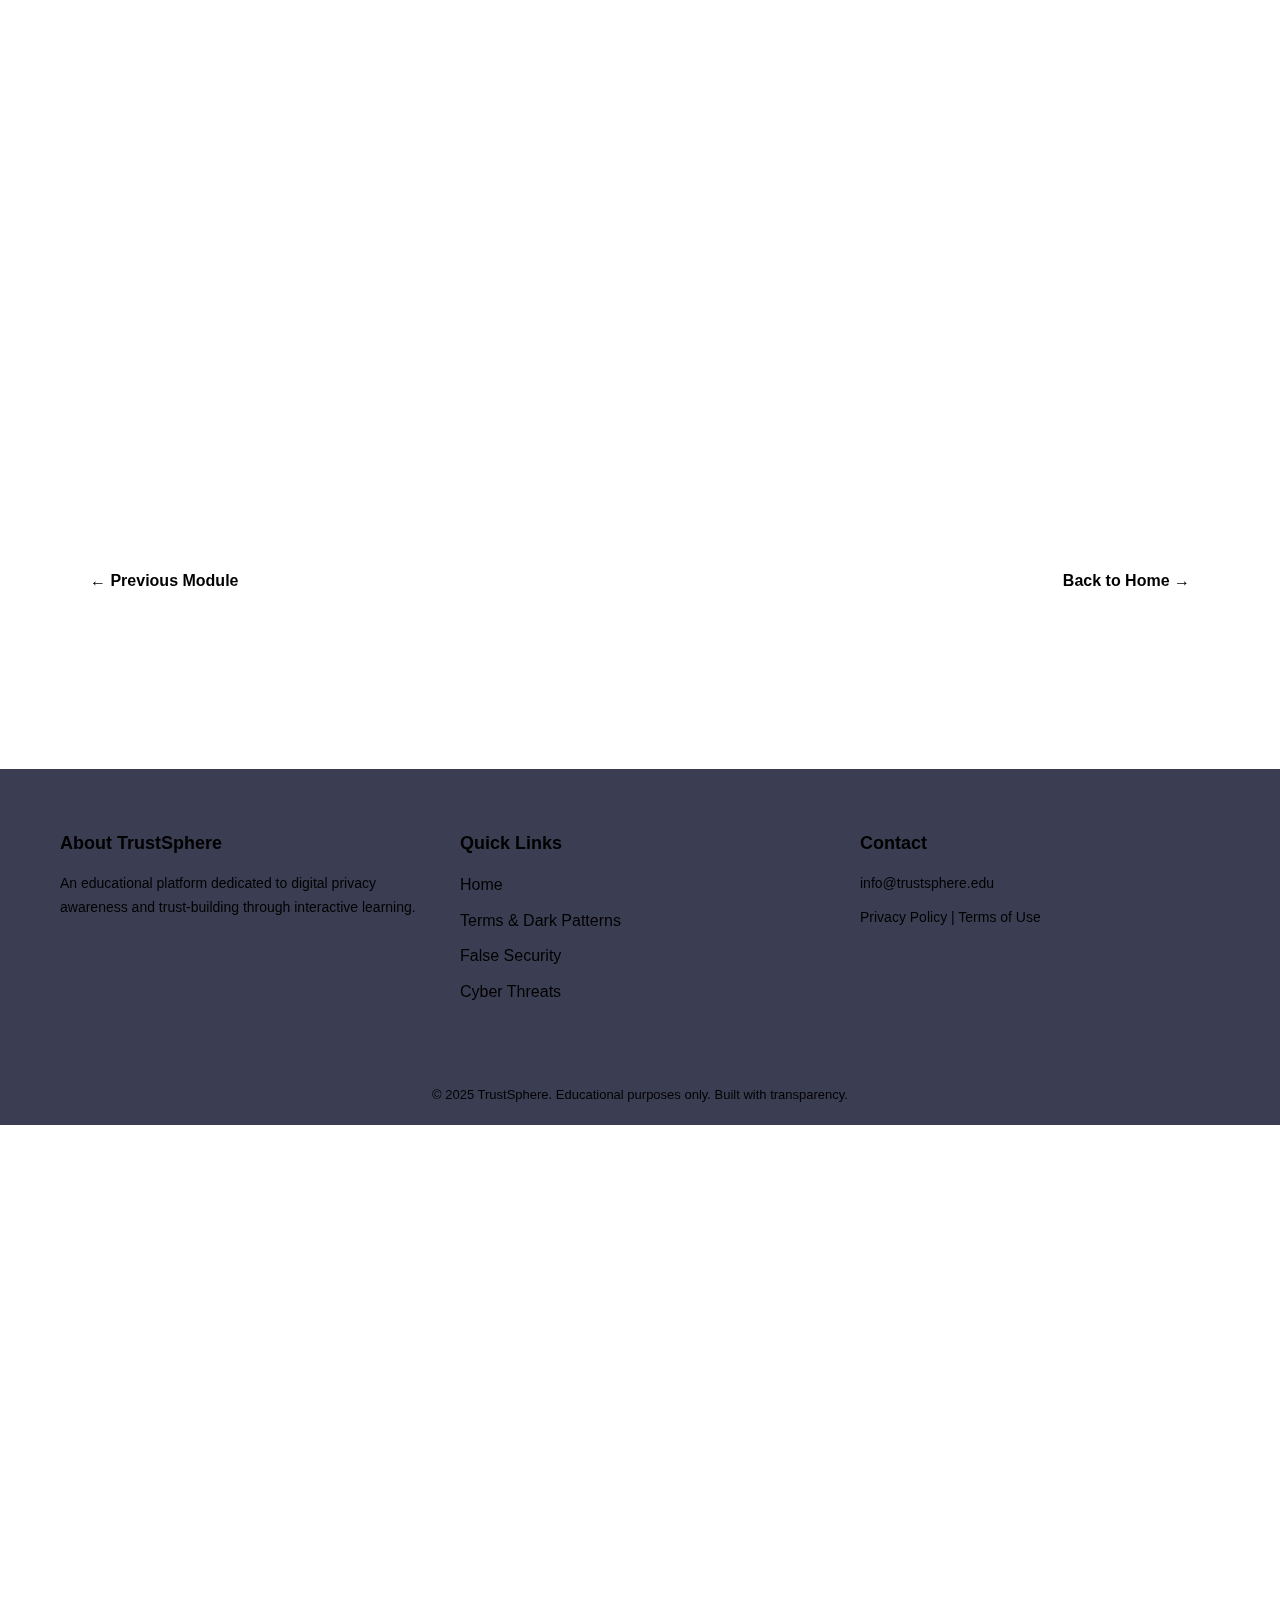
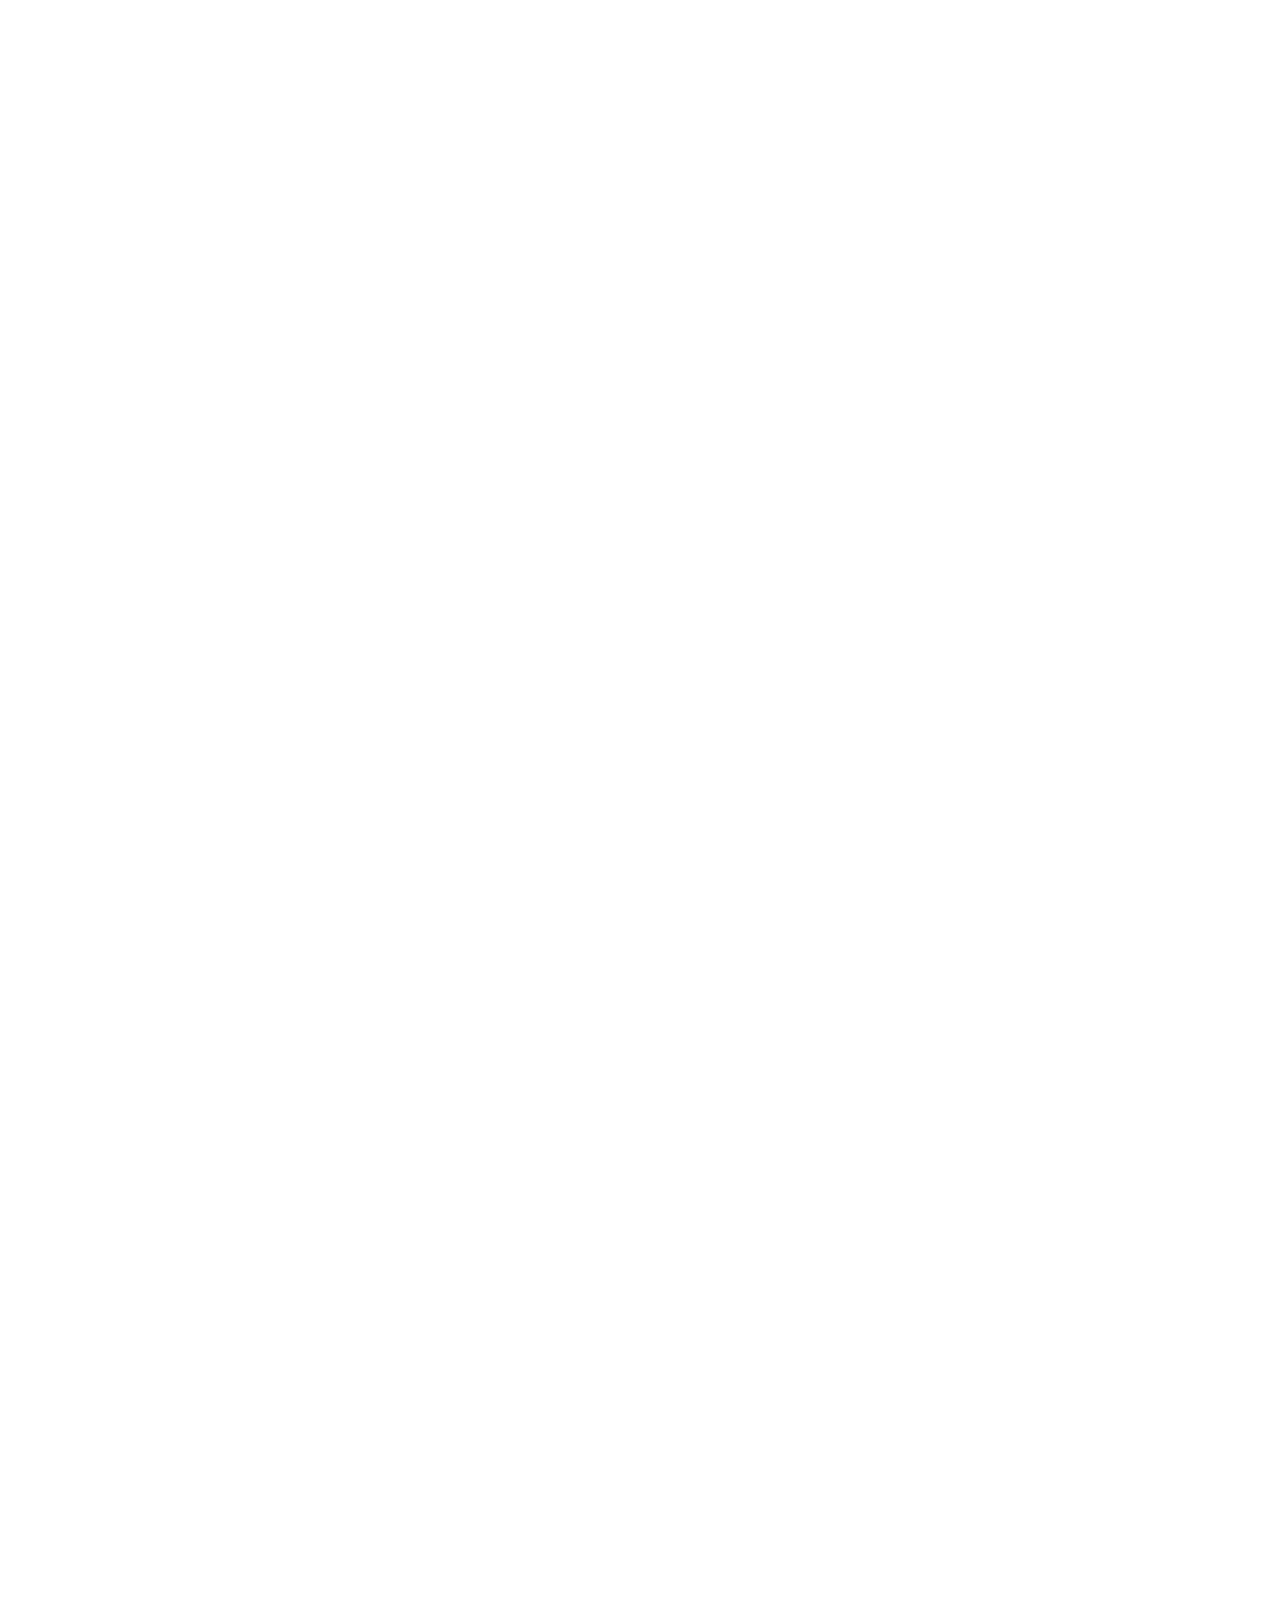
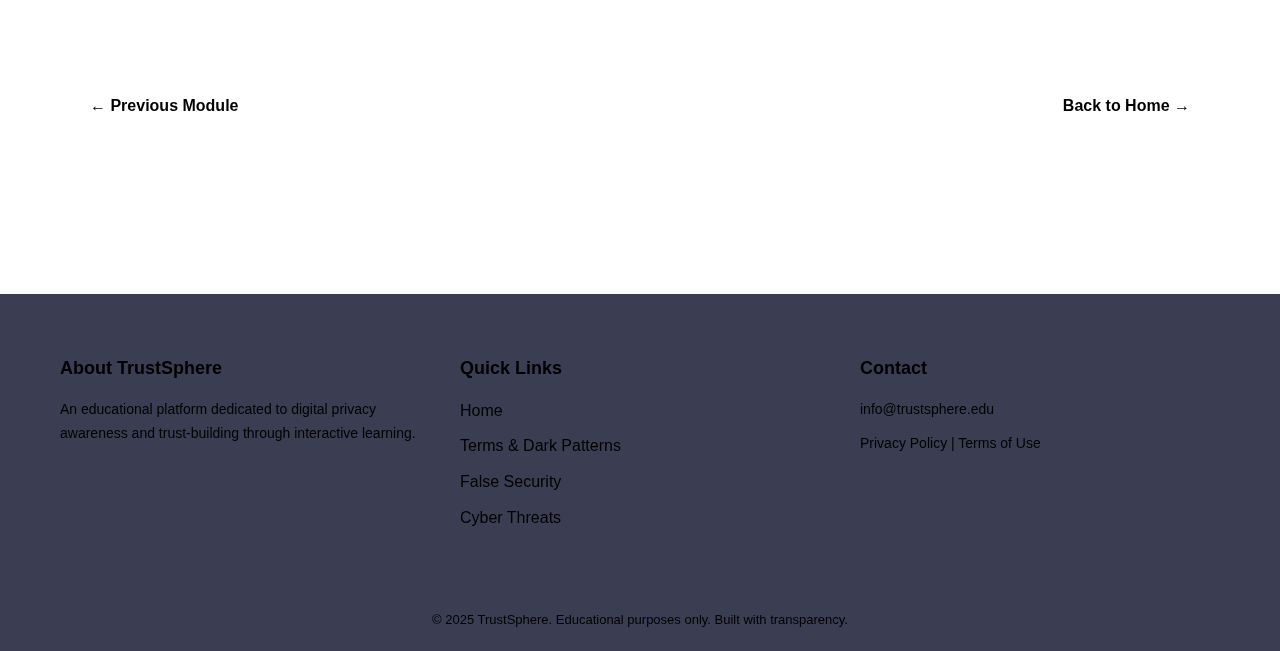
<file: module3.html>
<!DOCTYPE html>
<html lang="en">
<head>
    <meta charset="UTF-8">
    <meta name="viewport" content="width=device-width, initial-scale=1.0">
    <title>Module 3 - Black-Hat Hackers | TrustSphere</title>
    <link rel="stylesheet" href="style.css">
</head>
<body>
    <nav class="navbar">
        <div class="nav-container">
            <a href="index.html" class="logo">
                <span class="logo-icon">🛡️</span>
                <span class="logo-text">TrustSphere</span>
            </a>
            <ul class="nav-menu">
                <li><a href="index.html" class="nav-link">Home</a></li>
                <li><a href="module1.html" class="nav-link">Module 1</a></li>
                <li><a href="module2.html" class="nav-link">Module 2</a></li>
                <li><a href="module3.html" class="nav-link active">Module 3</a></li>
            </ul>
            <div class="hamburger">
                <span></span>
                <span></span>
                <span></span>
            </div>
        </div>
    </nav>

    <div class="module-hero">
        <div class="container">
            <div class="module-header fade-in">
                <span class="module-badge">Module 03</span>
                <h1 class="module-main-title">Black-Hat Hackers & Dark Web</h1>
                <p class="module-subtitle">Understanding Data Breaches & Zero-Trust Security</p>
            </div>
        </div>
    </div>

    <section class="simulation-section">
        <div class="container">
            <div class="simulation-intro glass-panel fade-in-up">
                <h2>The Problem</h2>
                <p>
                    Data breaches expose millions of user credentials, financial information, and personal 
                    data to cybercriminals every year. Once compromised, this information flows through 
                    dark web marketplaces where it's bought, sold, and exploited for identity theft, 
                    financial fraud, and targeted attacks.
                </p>
                <div class="breach-stats">
                    <div class="breach-stat" data-tooltip="Records exposed in 2024 alone">
                        <span class="breach-number">2.6B+</span>
                        <span class="breach-label">Records Exposed</span>
                    </div>
                    <div class="breach-stat" data-tooltip="Average cost per data breach">
                        <span class="breach-number">$4.45M</span>
                        <span class="breach-label">Breach Cost</span>
                    </div>
                    <div class="breach-stat" data-tooltip="Days to identify and contain breach">
                        <span class="breach-number">277</span>
                        <span class="breach-label">Detection Time</span>
                    </div>
                </div>
            </div>

            <div class="simulation-box glass-panel fade-in-up">
                <h3 class="simulation-title">
                    <span class="title-icon">⚡</span>
                    Data Breach Visualization
                </h3>
                
                <div class="breach-simulator">
                    <div class="simulator-controls">
                        <button id="startBreachSim" class="sim-button primary-sim-button">
                            Simulate Data Breach
                        </button>
                        <button id="stopBreachSim" class="sim-button danger-sim-button hidden">
                            Stop Breach
                        </button>
                    </div>

                    <div id="breachAnimation" class="breach-animation-container">
                        <div class="database-container">
                            <div class="database-icon">🗄️</div>
                            <p class="database-label">User Database</p>
                            <div class="database-health">
                                <span id="healthStatus">🟢 Secure</span>
                            </div>
                        </div>

                        <div id="dataFlow" class="data-flow-area">
                            <!-- Data particles will be spawned here -->
                        </div>

                        <div class="attacker-container">
                            <div class="attacker-icon">🥷</div>
                            <p class="attacker-label">Black-Hat Attacker</p>
                        </div>
                    </div>

                    <div id="breachLog" class="breach-log hidden">
                        <h4>Breach Activity Log:</h4>
                        <div class="log-entries">
                            <div class="log-entry" style="animation-delay: 0.5s;">
                                <span class="log-time">00:01</span>
                                <span class="log-text">🔓 SQL Injection attack initiated</span>
                            </div>
                            <div class="log-entry" style="animation-delay: 1s;">
                                <span class="log-time">00:03</span>
                                <span class="log-text">⚠️ Firewall bypassed via zero-day exploit</span>
                            </div>
                            <div class="log-entry" style="animation-delay: 1.5s;">
                                <span class="log-time">00:07</span>
                                <span class="log-text">💳 Credit card database accessed</span>
                            </div>
                            <div class="log-entry" style="animation-delay: 2s;">
                                <span class="log-time">00:12</span>
                                <span class="log-text">📧 Email addresses exfiltrated (2.4M records)</span>
                            </div>
                            <div class="log-entry" style="animation-delay: 2.5s;">
                                <span class="log-time">00:18</span>
                                <span class="log-text">🔑 Password hashes stolen</span>
                            </div>
                            <div class="log-entry" style="animation-delay: 3s;">
                                <span class="log-time">00:24</span>
                                <span class="log-text">🌐 Data uploaded to dark web marketplace</span>
                            </div>
                        </div>
                    </div>

                    <div id="breachImpact" class="breach-impact hidden">
                        <h4>What Happens Next:</h4>
                        <div class="impact-timeline">
                            <div class="timeline-step">
                                <div class="step-marker">1</div>
                                <div class="step-content">
                                    <h5>Dark Web Sale</h5>
                                    <p>Stolen data appears on dark web forums within hours. Full identity packages sell for $20-$200 each.</p>
                                </div>
                            </div>
                            <div class="timeline-step">
                                <div class="step-marker">2</div>
                                <div class="step-content">
                                    <h5>Credential Stuffing</h5>
                                    <p>Attackers test stolen passwords across thousands of sites, exploiting password reuse.</p>
                                </div>
                            </div>
                            <div class="timeline-step">
                                <div class="step-marker">3</div>
                                <div class="step-content">
                                    <h5>Identity Theft</h5>
                                    <p>Financial fraud, fraudulent accounts, and targeted phishing campaigns using your personal information.</p>
                                </div>
                            </div>
                        </div>
                    </div>
                </div>
            </div>

            <div class="solution-box glass-panel fade-in-up">
                <h3 class="solution-title">
                    <span class="title-icon">🛡️</span>
                    Defense Mechanisms
                </h3>
                
                <button id="showDefenseBtn" class="show-solution-button">
                    Reveal Security Solutions
                </button>

                <div id="defenseContent" class="solution-content hidden">
                    <p class="solution-intro">
                        While you can't control whether companies get breached, you can minimize damage 
                        and make yourself a harder target through defensive strategies:
                    </p>

                    <div class="defense-cards">
                        <div class="defense-card" data-tooltip="Makes each account unique so one breach doesn't compromise everything">
                            <div class="defense-icon">🔐</div>
                            <h4>Strong, Unique Passwords</h4>
                            <p><strong>Why it works:</strong> Password reuse amplifies breach damage exponentially</p>
                            <ul>
                                <li>Use a password manager (Bitwarden, 1Password, KeePass)</li>
                                <li>Generate 16+ character random passwords</li>
                                <li>Never reuse passwords across sites</li>
                                <li>Enable password breach monitoring</li>
                            </ul>
                            <div class="example-box">
                                <strong>Example:</strong><br>
                                ❌ Bad: "MyPassword123!"<br>
                                ✅ Good: "X9$mK#2nP@7qL5wT!jR8"
                            </div>
                        </div>

                        <div class="defense-card" data-tooltip="Requires second verification step even if password is stolen">
                            <div class="defense-icon">📱</div>
                            <h4>Two-Factor Authentication (2FA)</h4>
                            <p><strong>Why it works:</strong> Stolen passwords alone become useless</p>
                            <ul>
                                <li>Use authenticator apps (Authy, Google Authenticator)</li>
                                <li>Hardware keys for critical accounts (YubiKey)</li>
                                <li>Avoid SMS-based 2FA when possible (SIM swapping risk)</li>
                                <li>Store backup codes securely</li>
                            </ul>
                            <div class="stat-highlight">
                                <strong>99.9%</strong> of automated attacks blocked by 2FA
                            </div>
                        </div>

                        <div class="defense-card" data-tooltip="Limits damage if one part of your system is compromised">
                            <div class="defense-icon">🚫</div>
                            <h4>Zero-Trust Architecture</h4>
                            <p><strong>Why it works:</strong> Never assume anything is safe by default</p>
                            <ul>
                                <li>Verify every access request, every time</li>
                                <li>Implement principle of least privilege</li>
                                <li>Use micro-segmentation to isolate systems</li>
                                <li>Continuous monitoring and logging</li>
                            </ul>
                            <div class="principle-box">
                                <strong>Core Principle:</strong> "Never trust, always verify"—even internal network traffic
                            </div>
                        </div>

                        <div class="defense-card" data-tooltip="Know immediately if your data appears in a breach">
                            <div class="defense-icon">🔔</div>
                            <h4>Breach Monitoring</h4>
                            <p><strong>Why it works:</strong> Early detection enables rapid response</p>
                            <ul>
                                <li>Use HaveIBeenPwned.com for email monitoring</li>
                                <li>Enable dark web monitoring (via password managers)</li>
                                <li>Set up credit monitoring services</li>
                                <li>Monitor unusual account activity</li>
                            </ul>
                            <div class="action-box">
                                <strong>Action:</strong> If breached, immediately change password and enable 2FA
                            </div>
                        </div>

                        <div class="defense-card" data-tooltip="Keep systems patched to close security holes">
                            <div class="defense-icon">🔄</div>
                            <h4>Regular Updates</h4>
                            <p><strong>Why it works:</strong> Most breaches exploit known, patchable vulnerabilities</p>
                            <ul>
                                <li>Enable automatic security updates</li>
                                <li>Update all software, not just OS</li>
                                <li>Replace unsupported software immediately</li>
                                <li>Patch within 24 hours of critical updates</li>
                            </ul>
                        </div>

                        <div class="defense-card" data-tooltip="Minimize data companies collect about you">
                            <div class="defense-icon">📉</div>
                            <h4>Data Minimization</h4>
                            <p><strong>Why it works:</strong> Can't leak what you never shared</p>
                            <ul>
                                <li>Provide only required information</li>
                                <li>Use privacy-focused email aliases</li>
                                <li>Delete old, unused accounts</li>
                                <li>Review and revoke app permissions</li>
                            </ul>
                        </div>
                    </div>

                    <div class="zero-trust-diagram">
                        <h4>Zero-Trust Security Model</h4>
                        <div class="trust-comparison">
                            <div class="trust-model old-model">
                                <h5>❌ Traditional "Castle & Moat"</h5>
                                <p>Trust everything inside network perimeter</p>
                                <div class="model-diagram">
                                    <div class="perimeter">
                                        <span class="firewall-label">Firewall</span>
                                        <div class="trusted-zone">
                                            <span>Everything Inside = Trusted</span>
                                            <p class="vulnerability">⚠️ One breach = full access</p>
                                        </div>
                                    </div>
                                </div>
                            </div>
                            <div class="trust-model new-model">
                                <h5>✅ Zero-Trust Model</h5>
                                <p>Verify every request, segment everything</p>
                                <div class="model-diagram">
                                    <div class="segmented-zones">
                                        <div class="zone">Segment A<br>🔒 Verify</div>
                                        <div class="zone">Segment B<br>🔒 Verify</div>
                                        <div class="zone">Segment C<br>🔒 Verify</div>
                                    </div>
                                    <p class="advantage">✓ Breach contained to one segment</p>
                                </div>
                            </div>
                        </div>
                    </div>

                    <div class="response-plan">
                        <h4>🚨 If You're in a Data Breach:</h4>
                        <ol class="response-steps">
                            <li><strong>Immediate:</strong> Change passwords for affected service and any service using same password</li>
                            <li><strong>Within 24 hours:</strong> Enable 2FA on all accounts, especially financial</li>
                            <li><strong>Within 1 week:</strong> Check credit reports for fraudulent activity</li>
                            <li><strong>Ongoing:</strong> Monitor accounts for 12+ months, consider credit freeze</li>
                        </ol>
                    </div>
                </div>
            </div>

            <div class="key-takeaways glass-panel fade-in-up">
                <h3>Key Takeaways</h3>
                <div class="takeaways-grid">
                    <div class="takeaway-item">
                        <span class="takeaway-number">1</span>
                        <p><strong>Assume Breaches Will Happen:</strong> Focus on minimizing damage through unique passwords and 2FA.</p>
                    </div>
                    <div class="takeaway-item">
                        <span class="takeaway-number">2</span>
                        <p><strong>Embrace Zero-Trust:</strong> Never automatically trust anything—verify every access request continuously.</p>
                    </div>
                    <div class="takeaway-item">
                        <span class="takeaway-number">3</span>
                        <p><strong>Monitor and Respond:</strong> Use breach monitoring services and act immediately when your data is compromised.</p>
                    </div>
                </div>
            </div>

            <div class="module-navigation">
                <a href="module2.html" class="nav-button prev-button">← Previous Module</a>
                <a href="index.html" class="nav-button next-button">Back to Home →</a>
            </div>
        </div>
    </section>

    <footer class="footer">
        <div class="container">
            <div class="footer-content">
                <div class="footer-section">
                    <h4>About TrustSphere</h4>
                    <p>An educational platform dedicated to digital privacy awareness and trust-building through interactive learning.</p>
                </div>
                <div class="footer-section">
                    <h4>Quick Links</h4>
                    <ul>
                        <li><a href="index.html">Home</a></li>
                        <li><a href="module1.html">Terms & Dark Patterns</a></li>
                        <li><a href="module2.html">False Security</a></li>
                        <li><a href="module3.html">Cyber Threats</a></li>
                    </ul>
                </div>
                <div class="footer-section">
                    <h4>Contact</h4>
                    <p>info@trustsphere.edu</p>
                    <p>Privacy Policy | Terms of Use</p>
                </div>
            </div>
            <div class="footer-bottom">
                <p>&copy; 2025 TrustSphere. Educational purposes only. Built with transparency.</p>
            </div>
        </div>
    </footer>

    <script src="script.js"></script>
    
    <!-- Certificate Modal -->
    <div id="certificateModal" class="modal-backdrop" aria-hidden="true">
        <div class="modal" role="dialog" aria-modal="true" aria-labelledby="certTitle">
            <h3 id="certTitle">Get your Certificate</h3>
            <p>Enter your name as you want it to appear on the certificate.</p>
            <div class="field">
                <label for="certName">Your Name</label>
                <input id="certName" type="text" placeholder="e.g., Alex Johnson">
            </div>
            <div class="actions">
                <button id="closeCert" class="btn">Cancel</button>
                <button id="downloadCert" class="btn primary">Download Certificate</button>
            </div>
            <canvas id="certCanvas" width="1200" height="850" class="certificate-preview"></canvas>
        </div>
    </div>
</body>
</html>
<!DOCTYPE html>
<html lang="en">
<head>
    <meta charset="UTF-8">
    <meta name="viewport" content="width=device-width, initial-scale=1.0">
    <title>Module 3 - Black-Hat Hackers | TrustSphere</title>
    <link rel="stylesheet" href="style.css">
</head>
<body>
    <nav class="navbar">
        <div class="nav-container">
            <a href="index.html" class="logo">
                <span class="logo-icon">🛡️</span>
                <span class="logo-text">TrustSphere</span>
            </a>
            <ul class="nav-menu">
                <li><a href="index.html" class="nav-link">Home</a></li>
                <li><a href="module1.html" class="nav-link">Module 1</a></li>
                <li><a href="module2.html" class="nav-link">Module 2</a></li>
                <li><a href="module3.html" class="nav-link active">Module 3</a></li>
            </ul>
            <div class="hamburger">
                <span></span>
                <span></span>
                <span></span>
            </div>
        </div>
    </nav>

    <div class="module-hero">
        <div class="container">
            <div class="module-header fade-in">
                <span class="module-badge">Module 03</span>
                <h1 class="module-main-title">Black-Hat Hackers & Dark Web</h1>
                <p class="module-subtitle">Understanding Data Breaches & Zero-Trust Security</p>
            </div>
        </div>
    </div>

    <section class="simulation-section">
        <div class="container">
            <div class="simulation-intro glass-panel fade-in-up">
                <h2>The Problem</h2>
                <p>
                    Data breaches expose millions of user credentials, financial information, and personal 
                    data to cybercriminals every year. Once compromised, this information flows through 
                    dark web marketplaces where it's bought, sold, and exploited for identity theft, 
                    financial fraud, and targeted attacks.
                </p>
                <div class="breach-stats">
                    <div class="breach-stat" data-tooltip="Records exposed in 2024 alone">
                        <span class="breach-number">2.6B+</span>
                        <span class="breach-label">Records Exposed</span>
                    </div>
                    <div class="breach-stat" data-tooltip="Average cost per data breach">
                        <span class="breach-number">$4.45M</span>
                        <span class="breach-label">Breach Cost</span>
                    </div>
                    <div class="breach-stat" data-tooltip="Days to identify and contain breach">
                        <span class="breach-number">277</span>
                        <span class="breach-label">Detection Time</span>
                    </div>
                </div>
            </div>

            <div class="simulation-box glass-panel fade-in-up">
                <h3 class="simulation-title">
                    <span class="title-icon">⚡</span>
                    Data Breach Visualization
                </h3>
                
                <div class="breach-simulator">
                    <div class="simulator-controls">
                        <button id="startBreachSim" class="sim-button primary-sim-button">
                            Simulate Data Breach
                        </button>
                        <button id="stopBreachSim" class="sim-button danger-sim-button hidden">
                            Stop Breach
                        </button>
                    </div>

                    <div id="breachAnimation" class="breach-animation-container">
                        <div class="database-container">
                            <div class="database-icon">🗄️</div>
                            <p class="database-label">User Database</p>
                            <div class="database-health">
                                <span id="healthStatus">🟢 Secure</span>
                            </div>
                        </div>

                        <div id="dataFlow" class="data-flow-area">
                            <!-- Data particles will be spawned here -->
                        </div>

                        <div class="attacker-container">
                            <div class="attacker-icon">🥷</div>
                            <p class="attacker-label">Black-Hat Attacker</p>
                        </div>
                    </div>

                    <div id="breachLog" class="breach-log hidden">
                        <h4>Breach Activity Log:</h4>
                        <div class="log-entries">
                            <div class="log-entry" style="animation-delay: 0.5s;">
                                <span class="log-time">00:01</span>
                                <span class="log-text">🔓 SQL Injection attack initiated</span>
                            </div>
                            <div class="log-entry" style="animation-delay: 1s;">
                                <span class="log-time">00:03</span>
                                <span class="log-text">⚠️ Firewall bypassed via zero-day exploit</span>
                            </div>
                            <div class="log-entry" style="animation-delay: 1.5s;">
                                <span class="log-time">00:07</span>
                                <span class="log-text">💳 Credit card database accessed</span>
                            </div>
                            <div class="log-entry" style="animation-delay: 2s;">
                                <span class="log-time">00:12</span>
                                <span class="log-text">📧 Email addresses exfiltrated (2.4M records)</span>
                            </div>
                            <div class="log-entry" style="animation-delay: 2.5s;">
                                <span class="log-time">00:18</span>
                                <span class="log-text">🔑 Password hashes stolen</span>
                            </div>
                            <div class="log-entry" style="animation-delay: 3s;">
                                <span class="log-time">00:24</span>
                                <span class="log-text">🌐 Data uploaded to dark web marketplace</span>
                            </div>
                        </div>
                    </div>

                    <div id="breachImpact" class="breach-impact hidden">
                        <h4>What Happens Next:</h4>
                        <div class="impact-timeline">
                            <div class="timeline-step">
                                <div class="step-marker">1</div>
                                <div class="step-content">
                                    <h5>Dark Web Sale</h5>
                                    <p>Stolen data appears on dark web forums within hours. Full identity packages sell for $20-$200 each.</p>
                                </div>
                            </div>
                            <div class="timeline-step">
                                <div class="step-marker">2</div>
                                <div class="step-content">
                                    <h5>Credential Stuffing</h5>
                                    <p>Attackers test stolen passwords across thousands of sites, exploiting password reuse.</p>
                                </div>
                            </div>
                            <div class="timeline-step">
                                <div class="step-marker">3</div>
                                <div class="step-content">
                                    <h5>Identity Theft</h5>
                                    <p>Financial fraud, fraudulent accounts, and targeted phishing campaigns using your personal information.</p>
                                </div>
                            </div>
                        </div>
                    </div>
                </div>
            </div>

            <div class="solution-box glass-panel fade-in-up">
                <h3 class="solution-title">
                    <span class="title-icon">🛡️</span>
                    Defense Mechanisms
                </h3>
                
                <button id="showDefenseBtn" class="show-solution-button">
                    Reveal Security Solutions
                </button>

                <div id="defenseContent" class="solution-content hidden">
                    <p class="solution-intro">
                        While you can't control whether companies get breached, you can minimize damage 
                        and make yourself a harder target through defensive strategies:
                    </p>

                    <div class="defense-cards">
                        <div class="defense-card" data-tooltip="Makes each account unique so one breach doesn't compromise everything">
                            <div class="defense-icon">🔐</div>
                            <h4>Strong, Unique Passwords</h4>
                            <p><strong>Why it works:</strong> Password reuse amplifies breach damage exponentially</p>
                            <ul>
                                <li>Use a password manager (Bitwarden, 1Password, KeePass)</li>
                                <li>Generate 16+ character random passwords</li>
                                <li>Never reuse passwords across sites</li>
                                <li>Enable password breach monitoring</li>
                            </ul>
                            <div class="example-box">
                                <strong>Example:</strong><br>
                                ❌ Bad: "MyPassword123!"<br>
                                ✅ Good: "X9$mK#2nP@7qL5wT!jR8"
                            </div>
                        </div>

                        <div class="defense-card" data-tooltip="Requires second verification step even if password is stolen">
                            <div class="defense-icon">📱</div>
                            <h4>Two-Factor Authentication (2FA)</h4>
                            <p><strong>Why it works:</strong> Stolen passwords alone become useless</p>
                            <ul>
                                <li>Use authenticator apps (Authy, Google Authenticator)</li>
                                <li>Hardware keys for critical accounts (YubiKey)</li>
                                <li>Avoid SMS-based 2FA when possible (SIM swapping risk)</li>
                                <li>Store backup codes securely</li>
                            </ul>
                            <div class="stat-highlight">
                                <strong>99.9%</strong> of automated attacks blocked by 2FA
                            </div>
                        </div>

                        <div class="defense-card" data-tooltip="Limits damage if one part of your system is compromised">
                            <div class="defense-icon">🚫</div>
                            <h4>Zero-Trust Architecture</h4>
                            <p><strong>Why it works:</strong> Never assume anything is safe by default</p>
                            <ul>
                                <li>Verify every access request, every time</li>
                                <li>Implement principle of least privilege</li>
                                <li>Use micro-segmentation to isolate systems</li>
                                <li>Continuous monitoring and logging</li>
                            </ul>
                            <div class="principle-box">
                                <strong>Core Principle:</strong> "Never trust, always verify"—even internal network traffic
                            </div>
                        </div>

                        <div class="defense-card" data-tooltip="Know immediately if your data appears in a breach">
                            <div class="defense-icon">🔔</div>
                            <h4>Breach Monitoring</h4>
                            <p><strong>Why it works:</strong> Early detection enables rapid response</p>
                            <ul>
                                <li>Use HaveIBeenPwned.com for email monitoring</li>
                                <li>Enable dark web monitoring (via password managers)</li>
                                <li>Set up credit monitoring services</li>
                                <li>Monitor unusual account activity</li>
                            </ul>
                            <div class="action-box">
                                <strong>Action:</strong> If breached, immediately change password and enable 2FA
                            </div>
                        </div>

                        <div class="defense-card" data-tooltip="Keep systems patched to close security holes">
                            <div class="defense-icon">🔄</div>
                            <h4>Regular Updates</h4>
                            <p><strong>Why it works:</strong> Most breaches exploit known, patchable vulnerabilities</p>
                            <ul>
                                <li>Enable automatic security updates</li>
                                <li>Update all software, not just OS</li>
                                <li>Replace unsupported software immediately</li>
                                <li>Patch within 24 hours of critical updates</li>
                            </ul>
                        </div>

                        <div class="defense-card" data-tooltip="Minimize data companies collect about you">
                            <div class="defense-icon">📉</div>
                            <h4>Data Minimization</h4>
                            <p><strong>Why it works:</strong> Can't leak what you never shared</p>
                            <ul>
                                <li>Provide only required information</li>
                                <li>Use privacy-focused email aliases</li>
                                <li>Delete old, unused accounts</li>
                                <li>Review and revoke app permissions</li>
                            </ul>
                        </div>
                    </div>

                    <div class="zero-trust-diagram">
                        <h4>Zero-Trust Security Model</h4>
                        <div class="trust-comparison">
                            <div class="trust-model old-model">
                                <h5>❌ Traditional "Castle & Moat"</h5>
                                <p>Trust everything inside network perimeter</p>
                                <div class="model-diagram">
                                    <div class="perimeter">
                                        <span class="firewall-label">Firewall</span>
                                        <div class="trusted-zone">
                                            <span>Everything Inside = Trusted</span>
                                            <p class="vulnerability">⚠️ One breach = full access</p>
                                        </div>
                                    </div>
                                </div>
                            </div>
                            <div class="trust-model new-model">
                                <h5>✅ Zero-Trust Model</h5>
                                <p>Verify every request, segment everything</p>
                                <div class="model-diagram">
                                    <div class="segmented-zones">
                                        <div class="zone">Segment A<br>🔒 Verify</div>
                                        <div class="zone">Segment B<br>🔒 Verify</div>
                                        <div class="zone">Segment C<br>🔒 Verify</div>
                                    </div>
                                    <p class="advantage">✓ Breach contained to one segment</p>
                                </div>
                            </div>
                        </div>
                    </div>

                    <div class="response-plan">
                        <h4>🚨 If You're in a Data Breach:</h4>
                        <ol class="response-steps">
                            <li><strong>Immediate:</strong> Change passwords for affected service and any service using same password</li>
                            <li><strong>Within 24 hours:</strong> Enable 2FA on all accounts, especially financial</li>
                            <li><strong>Within 1 week:</strong> Check credit reports for fraudulent activity</li>
                            <li><strong>Ongoing:</strong> Monitor accounts for 12+ months, consider credit freeze</li>
                        </ol>
                    </div>
                </div>
            </div>

            <div class="key-takeaways glass-panel fade-in-up">
                <h3>Key Takeaways</h3>
                <div class="takeaways-grid">
                    <div class="takeaway-item">
                        <span class="takeaway-number">1</span>
                        <p><strong>Assume Breaches Will Happen:</strong> Focus on minimizing damage through unique passwords and 2FA.</p>
                    </div>
                    <div class="takeaway-item">
                        <span class="takeaway-number">2</span>
                        <p><strong>Embrace Zero-Trust:</strong> Never automatically trust anything—verify every access request continuously.</p>
                    </div>
                    <div class="takeaway-item">
                        <span class="takeaway-number">3</span>
                        <p><strong>Monitor and Respond:</strong> Use breach monitoring services and act immediately when your data is compromised.</p>
                    </div>
                </div>
            </div>

            <div class="module-navigation">
                <a href="module2.html" class="nav-button prev-button">← Previous Module</a>
                <a href="index.html" class="nav-button next-button">Back to Home →</a>
            </div>
        </div>
    </section>

    <footer class="footer">
        <div class="container">
            <div class="footer-content">
                <div class="footer-section">
                    <h4>About TrustSphere</h4>
                    <p>An educational platform dedicated to digital privacy awareness and trust-building through interactive learning.</p>
                </div>
                <div class="footer-section">
                    <h4>Quick Links</h4>
                    <ul>
                        <li><a href="index.html">Home</a></li>
                        <li><a href="module1.html">Terms & Dark Patterns</a></li>
                        <li><a href="module2.html">False Security</a></li>
                        <li><a href="module3.html">Cyber Threats</a></li>
                    </ul>
                </div>
                <div class="footer-section">
                    <h4>Contact</h4>
                    <p>info@trustsphere.edu</p>
                    <p>Privacy Policy | Terms of Use</p>
                </div>
            </div>
            <div class="footer-bottom">
                <p>&copy; 2025 TrustSphere. Educational purposes only. Built with transparency.</p>
            </div>
        </div>
    </footer>

    <script src="script.js"></script>
</body>
</file>
<file: style.css>
<<<<<<< HEAD
/* ==========================================
   TRUSTSPHERE - FUTURISTIC GLASSMORPHISM CSS
   ========================================== */

/* CSS Variables */
:root {
    --primary-bg: #0a0e27;
    --secondary-bg: #1a1f3a;
    --accent-cyan: #00f0ff;
    --accent-purple: #b400ff;
    --accent-pink: #ff006e;
    --glass-bg: rgba(255, 255, 255, 0.05);
    --glass-border: rgba(255, 255, 255, 0.1);
    --text-primary: #ffffff;
    --text-secondary: #a0aec0;
    --success-color: #10b981;
    --danger-color: #ef4444;
    --warning-color: #f59e0b;
}

/* Reset & Base Styles */
* {
    margin: 0;
    padding: 0;
    box-sizing: border-box;
}

body {
    font-family: 'Inter', -apple-system, BlinkMacSystemFont, 'Segoe UI', Roboto, Oxygen, Ubuntu, Cantarell, sans-serif;
    background: linear-gradient(135deg, var(--primary-bg) 0%, #1a1042 100%);
    color: var(--text-primary);
    line-height: 1.6;
    overflow-x: hidden;
    min-height: 100vh;
}

/* Animated Background */
body::before {
    content: '';
    position: fixed;
    top: 0;
    left: 0;
    width: 100%;
    height: 100%;
    background: 
        radial-gradient(circle at 20% 50%, rgba(0, 240, 255, 0.1) 0%, transparent 50%),
        radial-gradient(circle at 80% 80%, rgba(180, 0, 255, 0.1) 0%, transparent 50%),
        radial-gradient(circle at 40% 20%, rgba(255, 0, 110, 0.05) 0%, transparent 50%);
    animation: backgroundPulse 15s ease-in-out infinite;
    pointer-events: none;
    z-index: 0;
}

@keyframes backgroundPulse {
    0%, 100% { opacity: 0.5; }
    50% { opacity: 0.8; }
}

/* Container */
.container {
    max-width: 1200px;
    margin: 0 auto;
    padding: 0 20px;
    position: relative;
    z-index: 1;
}

/* ==========================================
   NAVIGATION BAR
   ========================================== */

.navbar {
    position: fixed;
    top: 0;
    left: 0;
    width: 100%;
    z-index: 1000;
    background: rgba(10, 14, 39, 0.8);
    backdrop-filter: blur(20px);
    border-bottom: 1px solid var(--glass-border);
    padding: 15px 0;
}

.nav-container {
    max-width: 1200px;
    margin: 0 auto;
    padding: 0 20px;
    display: flex;
    justify-content: space-between;
    align-items: center;
}

.logo {
    display: flex;
    align-items: center;
    gap: 10px;
    font-size: 24px;
    font-weight: 700;
    color: var(--text-primary);
    text-decoration: none;
}

.logo-icon {
    font-size: 28px;
    animation: shield-pulse 2s ease-in-out infinite;
}

@keyframes shield-pulse {
    0%, 100% { transform: scale(1); filter: drop-shadow(0 0 5px var(--accent-cyan)); }
    50% { transform: scale(1.1); filter: drop-shadow(0 0 15px var(--accent-cyan)); }
}

.nav-menu {
    display: flex;
    list-style: none;
    gap: 30px;
}

.nav-link {
    color: var(--text-secondary);
    text-decoration: none;
    font-weight: 500;
    transition: all 0.3s ease;
    position: relative;
}

.nav-link::after {
    content: '';
    position: absolute;
    bottom: -5px;
    left: 0;
    width: 0;
    height: 2px;
    background: linear-gradient(90deg, var(--accent-cyan), var(--accent-purple));
    transition: width 0.3s ease;
}

.nav-link:hover,
.nav-link.active {
    color: var(--text-primary);
}

.nav-link:hover::after,
.nav-link.active::after {
    width: 100%;
}

.hamburger {
    display: none;
    flex-direction: column;
    gap: 5px;
    cursor: pointer;
}

.hamburger span {
    width: 25px;
    height: 3px;
    background: var(--text-primary);
    transition: all 0.3s ease;
}

/* ==========================================
   HERO SECTION
   ========================================== */

.hero-section {
    position: relative;
    min-height: 100vh;
    display: flex;
    align-items: center;
    justify-content: center;
    padding: 100px 20px 50px;
    overflow: hidden;
}

.hero-background {
    position: absolute;
    top: 0;
    left: 0;
    width: 100%;
    height: 100%;
    background: radial-gradient(circle at 50% 50%, rgba(0, 240, 255, 0.15) 0%, transparent 70%);
    animation: hero-glow 8s ease-in-out infinite;
}

@keyframes hero-glow {
    0%, 100% { transform: scale(1); opacity: 0.5; }
    50% { transform: scale(1.2); opacity: 0.8; }
}

.hero-content {
    text-align: center;
    max-width: 800px;
    position: relative;
    z-index: 2;
}

.hero-title {
    font-size: clamp(48px, 8vw, 96px);
    font-weight: 900;
    background: linear-gradient(135deg, var(--accent-cyan), var(--accent-purple), var(--accent-pink));
    -webkit-background-clip: text;
    background-clip: text;
    -webkit-text-fill-color: transparent;
    margin-bottom: 20px;
    animation: neon-glow 3s ease-in-out infinite;
    letter-spacing: -2px;
}

@keyframes neon-glow {
    0%, 100% {
        filter: drop-shadow(0 0 20px rgba(0, 240, 255, 0.6));
    }
    50% {
        filter: drop-shadow(0 0 40px rgba(180, 0, 255, 0.8));
    }
}

.hero-subtitle {
    font-size: clamp(20px, 3vw, 28px);
    color: var(--text-secondary);
    margin-bottom: 30px;
    font-weight: 300;
}

.hero-description {
    font-size: 18px;
    color: var(--text-secondary);
    margin-bottom: 40px;
    max-width: 600px;
    margin-left: auto;
    margin-right: auto;
}

.cta-button {
    display: inline-block;
    padding: 15px 40px;
    background: linear-gradient(135deg, var(--accent-cyan), var(--accent-purple));
    color: var(--text-primary);
    text-decoration: none;
    border-radius: 50px;
    font-weight: 600;
    font-size: 18px;
    transition: all 0.3s ease;
    box-shadow: 0 10px 30px rgba(0, 240, 255, 0.3);
    position: relative;
    overflow: hidden;
}

.cta-button::before {
    content: '';
    position: absolute;
    top: 0;
    left: -100%;
    width: 100%;
    height: 100%;
    background: linear-gradient(90deg, transparent, rgba(255, 255, 255, 0.3), transparent);
    transition: left 0.5s ease;
}

.cta-button:hover::before {
    left: 100%;
}

.cta-button:hover {
    transform: translateY(-3px);
    box-shadow: 0 15px 40px rgba(0, 240, 255, 0.5);
}

/* ==========================================
   GLASSMORPHISM PANELS
   ========================================== */

.glass-panel {
    background: var(--glass-bg);
    backdrop-filter: blur(20px);
    border: 1px solid var(--glass-border);
    border-radius: 20px;
    padding: 40px;
    box-shadow: 0 8px 32px rgba(0, 0, 0, 0.3);
    position: relative;
    overflow: hidden;
}

.glass-panel::before {
    content: '';
    position: absolute;
    top: 0;
    left: 0;
    width: 100%;
    height: 100%;
    background: linear-gradient(135deg, rgba(255, 255, 255, 0.1) 0%, transparent 50%);
    pointer-events: none;
}

/* ==========================================
   INTRO SECTION
   ========================================== */

.intro-section {
    padding: 80px 20px;
    position: relative;
}

.section-title {
    font-size: clamp(32px, 5vw, 48px);
    text-align: center;
    margin-bottom: 30px;
    background: linear-gradient(135deg, var(--text-primary), var(--accent-cyan));
    -webkit-background-clip: text;
    background-clip: text;
    -webkit-text-fill-color: transparent;
}

.intro-text {
    font-size: 18px;
    line-height: 1.8;
    color: var(--text-secondary);
    margin-bottom: 40px;
    text-align: center;
}

.trust-stats {
    display: grid;
    grid-template-columns: repeat(auto-fit, minmax(200px, 1fr));
    gap: 30px;
    margin-top: 40px;
}

.stat-item {
    text-align: center;
    padding: 20px;
    background: rgba(0, 240, 255, 0.05);
    border-radius: 15px;
    border: 1px solid rgba(0, 240, 255, 0.2);
    transition: all 0.3s ease;
    cursor: pointer;
    position: relative;
}

.stat-item:hover {
    transform: translateY(-5px);
    border-color: var(--accent-cyan);
    box-shadow: 0 10px 30px rgba(0, 240, 255, 0.3);
}

.stat-number {
    display: block;
    font-size: 42px;
    font-weight: 900;
    color: var(--accent-cyan);
    margin-bottom: 10px;
}

.stat-label {
    display: block;
    font-size: 14px;
    color: var(--text-secondary);
    text-transform: uppercase;
    letter-spacing: 1px;
}

/* ==========================================
   MODULES SECTION
   ========================================== */

.modules-section {
    padding: 80px 20px;
}

.modules-grid {
    display: grid;
    grid-template-columns: repeat(auto-fit, minmax(320px, 1fr));
    gap: 40px;
    margin-top: 60px;
}

.module-card {
    position: relative;
    background: var(--glass-bg);
    backdrop-filter: blur(20px);
    border: 1px solid var(--glass-border);
    border-radius: 20px;
    padding: 40px;
    transition: all 0.4s cubic-bezier(0.4, 0, 0.2, 1);
    overflow: hidden;
    display: flex;
    flex-direction: column;
}

.module-card::before {
    content: '';
    position: absolute;
    top: -50%;
    left: -50%;
    width: 200%;
    height: 200%;
    background: radial-gradient(circle, rgba(0, 240, 255, 0.1) 0%, transparent 70%);
    opacity: 0;
    transition: opacity 0.4s ease;
}

.module-card:hover::before {
    opacity: 1;
    animation: card-glow-rotate 10s linear infinite;
}

@keyframes card-glow-rotate {
    0% { transform: rotate(0deg); }
    100% { transform: rotate(360deg); }
}

.module-card:hover {
    transform: translateY(-10px);
    border-color: var(--accent-cyan);
    box-shadow: 0 20px 60px rgba(0, 240, 255, 0.4);
}

.module-icon {
    font-size: 64px;
    margin-bottom: 20px;
    display: inline-block;
    animation: float 3s ease-in-out infinite;
}

@keyframes float {
    0%, 100% { transform: translateY(0px); }
    50% { transform: translateY(-10px); }
}

.module-number {
    font-size: 12px;
    color: var(--accent-cyan);
    text-transform: uppercase;
    letter-spacing: 2px;
    margin-bottom: 15px;
    font-weight: 600;
}

.module-title {
    font-size: 24px;
    margin-bottom: 15px;
    color: var(--text-primary);
}

.module-description {
    font-size: 16px;
    color: var(--text-secondary);
    line-height: 1.6;
    margin-bottom: 20px;
}

.module-features {
    list-style: none;
    margin-bottom: 30px;
}

.module-features li {
    padding: 8px 0;
    color: var(--text-secondary);
    font-size: 14px;
    position: relative;
    padding-left: 25px;
}

.module-features li::before {
    content: '→';
    position: absolute;
    left: 0;
    color: var(--accent-cyan);
    font-weight: bold;
}

.module-button {
    display: inline-flex;
    align-items: center;
    gap: 10px;
    padding: 12px 30px;
    background: linear-gradient(135deg, rgba(0, 240, 255, 0.2), rgba(180, 0, 255, 0.2));
    border: 1px solid var(--accent-cyan);
    border-radius: 50px;
    color: var(--text-primary);
    text-decoration: none;
    font-weight: 600;
    transition: all 0.3s ease;
    position: relative;
    z-index: 10;
    margin-top: auto;
}

.module-button:hover {
    background: linear-gradient(135deg, var(--accent-cyan), var(--accent-purple));
    transform: translateX(5px);
    box-shadow: 0 5px 20px rgba(0, 240, 255, 0.4);
}

.button-arrow {
    transition: transform 0.3s ease;
}

.module-button:hover .button-arrow {
    transform: translateX(5px);
}

/* ==========================================
   MODULE PAGES
   ========================================== */

.module-hero {
    padding: 120px 20px 60px;
    text-align: center;
    position: relative;
}

.module-header {
    max-width: 800px;
    margin: 0 auto;
}

.module-badge {
    display: inline-block;
    padding: 8px 20px;
    background: rgba(0, 240, 255, 0.1);
    border: 1px solid var(--accent-cyan);
    border-radius: 50px;
    font-size: 12px;
    color: var(--accent-cyan);
    text-transform: uppercase;
    letter-spacing: 2px;
    margin-bottom: 20px;
}

.module-main-title {
    font-size: clamp(36px, 6vw, 56px);
    margin-bottom: 20px;
    background: linear-gradient(135deg, var(--text-primary), var(--accent-cyan));
    -webkit-background-clip: text;
    background-clip: text;
    -webkit-text-fill-color: transparent;
}

.module-subtitle {
    font-size: 20px;
    color: var(--text-secondary);
}

.simulation-section {
    padding: 60px 20px;
}

.simulation-intro,
.simulation-box,
.solution-box,
.key-takeaways {
    margin-bottom: 40px;
}

.simulation-intro h2,
.simulation-title,
.solution-title {
    font-size: 28px;
    margin-bottom: 20px;
    display: flex;
    align-items: center;
    gap: 15px;
}

.title-icon {
    font-size: 32px;
}

.problem-stats,
.breach-stats {
    display: grid;
    grid-template-columns: repeat(auto-fit, minmax(150px, 1fr));
    gap: 20px;
    margin-top: 30px;
}

.problem-stat,
.breach-stat {
    text-align: center;
    padding: 20px;
    background: rgba(239, 68, 68, 0.1);
    border: 1px solid rgba(239, 68, 68, 0.3);
    border-radius: 10px;
    cursor: pointer;
    transition: all 0.3s ease;
    position: relative;
}

.problem-stat:hover,
.breach-stat:hover {
    transform: translateY(-5px);
    box-shadow: 0 10px 30px rgba(239, 68, 68, 0.3);
}

.problem-number,
.breach-number {
    display: block;
    font-size: 32px;
    font-weight: 900;
    color: var(--danger-color);
    margin-bottom: 5px;
}

.problem-label,
.breach-label {
    display: block;
    font-size: 12px;
    color: var(--text-secondary);
    text-transform: uppercase;
}

/* ==========================================
   MODULE 1: DARK PATTERNS
   ========================================== */

.dark-pattern-demo {
    margin-top: 30px;
}

.fake-tos-container {
    background: rgba(255, 255, 255, 0.02);
    border: 2px solid rgba(255, 0, 110, 0.3);
    border-radius: 10px;
    padding: 20px;
    margin-bottom: 20px;
    max-height: 400px;
    overflow: hidden;
    position: relative;
}

.fake-tos-header {
    display: flex;
    justify-content: space-between;
    align-items: center;
    margin-bottom: 15px;
    padding-bottom: 15px;
    border-bottom: 1px solid var(--glass-border);
}

.fake-tos-header h4 {
    font-size: 16px;
    color: var(--text-primary);
}

.tos-version {
    font-size: 11px;
    color: var(--text-secondary);
}

.fake-tos-content {
    max-height: 300px;
    overflow-y: scroll;
    padding-right: 10px;
    position: relative;
}

.fake-tos-content::-webkit-scrollbar {
    width: 6px;
}

.fake-tos-content::-webkit-scrollbar-track {
    background: rgba(255, 255, 255, 0.05);
}

.fake-tos-content::-webkit-scrollbar-thumb {
    background: rgba(255, 255, 255, 0.2);
    border-radius: 3px;
}

.tos-text {
    font-size: 11px;
    line-height: 1.4;
    color: var(--text-secondary);
    opacity: 0.7;
}

.tos-fade {
    position: absolute;
    bottom: 0;
    left: 0;
    width: 100%;
    height: 100px;
    background: linear-gradient(transparent, var(--primary-bg));
    pointer-events: none;
}

.tos-scroll-hint {
    text-align: center;
    font-size: 12px;
    color: var(--text-secondary);
    margin-top: 10px;
    opacity: 0.6;
}

.dark-pattern-buttons {
    display: grid;
    grid-template-columns: 1fr 2fr;
    gap: 15px;
    margin-top: 20px;
}

.decline-button {
    padding: 10px 20px;
    background: rgba(255, 255, 255, 0.05);
    border: 1px solid rgba(255, 255, 255, 0.1);
    color: var(--text-secondary);
    border-radius: 5px;
    font-size: 14px;
    cursor: pointer;
    transition: all 0.3s ease;
}

.decline-button:hover {
    background: rgba(255, 255, 255, 0.08);
}

.accept-button {
    padding: 15px 30px;
    background: linear-gradient(135deg, #10b981, #059669);
    border: none;
    color: white;
    border-radius: 10px;
    font-size: 18px;
    font-weight: 700;
    cursor: pointer;
    transition: all 0.3s ease;
    box-shadow: 0 10px 30px rgba(16, 185, 129, 0.4);
}

.glow-button {
    animation: button-glow 2s ease-in-out infinite;
}

@keyframes button-glow {
    0%, 100% {
        box-shadow: 0 10px 30px rgba(16, 185, 129, 0.4);
    }
    50% {
        box-shadow: 0 10px 40px rgba(16, 185, 129, 0.7);
    }
}

.accept-button:hover {
    transform: scale(1.05);
}

.dark-pattern-hint {
    text-align: center;
    font-size: 13px;
    color: var(--warning-color);
    margin-top: 10px;
    font-style: italic;
}

.accept-message {
    margin-top: 30px;
    padding: 30px;
    background: rgba(239, 68, 68, 0.1);
    border: 2px solid var(--danger-color);
    border-radius: 15px;
    text-align: center;
}

.message-icon {
    font-size: 64px;
    margin-bottom: 15px;
}

.accept-message h4 {
    font-size: 24px;
    color: var(--danger-color);
    margin-bottom: 20px;
}

.consequences-list {
    list-style: none;
    text-align: left;
    max-width: 500px;
    margin: 0 auto 20px;
}

.consequences-list li {
    padding: 10px 0;
    padding-left: 30px;
    position: relative;
    color: var(--text-secondary);
}

.consequences-list li::before {
    content: '⚠️';
    position: absolute;
    left: 0;
}

.message-warning {
    font-size: 16px;
    color: var(--text-primary);
    font-weight: 600;
    margin-top: 20px;
}

.hidden {
    display: none;
}

.show-solution-button {
    display: block;
    margin: 30px auto;
    padding: 15px 40px;
    background: linear-gradient(135deg, var(--accent-cyan), var(--accent-purple));
    border: none;
    color: white;
    border-radius: 50px;
    font-size: 16px;
    font-weight: 600;
    cursor: pointer;
    transition: all 0.3s ease;
    box-shadow: 0 10px 30px rgba(0, 240, 255, 0.3);
}

.show-solution-button:hover {
    transform: translateY(-3px);
    box-shadow: 0 15px 40px rgba(0, 240, 255, 0.5);
}

.solution-content {
    margin-top: 30px;
}

.good-tos-container {
    background: rgba(16, 185, 129, 0.05);
    border: 2px solid rgba(16, 185, 129, 0.3);
    border-radius: 15px;
    padding: 30px;
    margin-bottom: 40px;
}

.good-tos-header {
    display: flex;
    justify-content: space-between;
    align-items: center;
    margin-bottom: 25px;
}

.good-tos-header h4 {
    font-size: 24px;
    color: var(--text-primary);
}

.reading-time {
    font-size: 14px;
    color: var(--accent-cyan);
}

.plain-language-section {
    margin-bottom: 30px;
}

.plain-language-section h5 {
    font-size: 18px;
    color: var(--accent-cyan);
    margin-bottom: 10px;
}

.plain-language-section p {
    color: var(--text-secondary);
    line-height: 1.8;
    margin-bottom: 10px;
}

.plain-language-section ul {
    list-style: none;
    padding-left: 0;
}

.plain-language-section ul li {
    padding: 8px 0;
    padding-left: 25px;
    position: relative;
    color: var(--text-secondary);
}

.plain-language-section ul li::before {
    content: '✓';
    position: absolute;
    left: 0;
    color: var(--success-color);
    font-weight: bold;
}

.highlight-text {
    background: rgba(16, 185, 129, 0.1);
    padding: 15px;
    border-left: 3px solid var(--success-color);
    margin: 15px 0;
    border-radius: 5px;
}

.balanced-buttons {
    display: grid;
    grid-template-columns: 1fr 1fr;
    gap: 15px;
    margin-top: 30px;
}

.balanced-decline,
.balanced-accept {
    padding: 15px 30px;
    border-radius: 10px;
    font-size: 16px;
    font-weight: 600;
    cursor: pointer;
    transition: all 0.3s ease;
}

.balanced-decline {
    background: rgba(255, 255, 255, 0.05);
    border: 2px solid rgba(255, 255, 255, 0.2);
    color: var(--text-primary);
}

.balanced-accept {
    background: rgba(255, 255, 255, 0.05);
    border: 2px solid rgba(255, 255, 255, 0.2);
    color: var(--text-primary);
}

.balanced-decline:hover,
.balanced-accept:hover {
    transform: translateY(-3px);
    box-shadow: 0 10px 30px rgba(0, 240, 255, 0.2);
}

.best-practices {
    margin-top: 40px;
}

.best-practices h4 {
    font-size: 24px;
    margin-bottom: 30px;
    text-align: center;
}

.principles-grid {
    display: grid;
    grid-template-columns: repeat(auto-fit, minmax(250px, 1fr));
    gap: 20px;
}

.principle-card {
    padding: 25px;
    background: rgba(0, 240, 255, 0.05);
    border: 1px solid rgba(0, 240, 255, 0.2);
    border-radius: 15px;
    text-align: center;
    transition: all 0.3s ease;
    cursor: pointer;
    position: relative;
}

.principle-card:hover {
    transform: translateY(-5px);
    border-color: var(--accent-cyan);
    box-shadow: 0 10px 30px rgba(0, 240, 255, 0.3);
}

.principle-icon {
    font-size: 48px;
    margin-bottom: 15px;
}

.principle-card h5 {
    font-size: 18px;
    margin-bottom: 10px;
    color: var(--text-primary);
}

.principle-card p {
    font-size: 14px;
    color: var(--text-secondary);
    line-height: 1.6;
}

/* ==========================================
   MODULE 2: FALSE SECURITY
   ========================================== */

.myth-vs-reality {
    display: grid;
    grid-template-columns: repeat(auto-fit, minmax(280px, 1fr));
    gap: 20px;
    margin-top: 30px;
}

.myth-box,
.reality-box {
    padding: 25px;
    border-radius: 15px;
    border: 2px solid;
}

.myth-box {
    background: rgba(239, 68, 68, 0.05);
    border-color: var(--danger-color);
}

.reality-box {
    background: rgba(16, 185, 129, 0.05);
    border-color: var(--success-color);
}

.myth-box h4,
.reality-box h4 {
    font-size: 18px;
    margin-bottom: 15px;
}

.myth-box p,
.reality-box p {
    font-size: 15px;
    color: var(--text-secondary);
    line-height: 1.6;
}

.privacy-simulator {
    margin-top: 30px;
}

.simulator-controls {
    text-align: center;
    margin-bottom: 30px;
}

.sim-button {
    padding: 12px 30px;
    border-radius: 50px;
    font-size: 16px;
    font-weight: 600;
    cursor: pointer;
    transition: all 0.3s ease;
    border: none;
    margin: 0 10px;
}

.primary-sim-button {
    background: linear-gradient(135deg, var(--accent-cyan), var(--accent-purple));
    color: white;
    box-shadow: 0 10px 30px rgba(0, 240, 255, 0.3);
}

.primary-sim-button:hover {
    transform: translateY(-3px);
    box-shadow: 0 15px 40px rgba(0, 240, 255, 0.5);
}

.secondary-sim-button {
    background: rgba(255, 255, 255, 0.1);
    border: 2px solid var(--glass-border);
    color: var(--text-primary);
}

.danger-sim-button {
    background: linear-gradient(135deg, #ef4444, #dc2626);
    color: white;
}

.browser-modes {
    display: grid;
    grid-template-columns: repeat(auto-fit, minmax(250px, 1fr));
    gap: 30px;
    margin-bottom: 40px;
}

.browser-window {
    background: rgba(255, 255, 255, 0.02);
    border: 2px solid var(--glass-border);
    border-radius: 15px;
    overflow: hidden;
    transition: all 0.3s ease;
}

.browser-window:hover {
    transform: translateY(-5px);
    box-shadow: 0 10px 30px rgba(0, 240, 255, 0.2);
}

.browser-header {
    background: rgba(255, 255, 255, 0.05);
    padding: 15px;
    display: flex;
    align-items: center;
    gap: 15px;
}

.incognito-header {
    background: rgba(100, 100, 100, 0.3);
}

.browser-dots {
    display: flex;
    gap: 6px;
}

.browser-dots span {
    width: 10px;
    height: 10px;
    border-radius: 50%;
    background: rgba(255, 255, 255, 0.3);
}

.browser-title {
    font-size: 14px;
    color: var(--text-secondary);
}

.browser-content {
    padding: 40px;
    text-align: center;
}

.user-icon {
    font-size: 64px;
    margin-bottom: 15px;
}

.browser-label {
    font-size: 16px;
    color: var(--text-secondary);
}

.tracking-visualization {
    margin-top: 40px;
    padding: 30px;
    background: rgba(239, 68, 68, 0.05);
    border: 2px solid var(--danger-color);
    border-radius: 15px;
}

.tracking-visualization h4 {
    font-size: 22px;
    color: var(--danger-color);
    margin-bottom: 30px;
    text-align: center;
}

.tracking-layers {
    display: grid;
    gap: 25px;
}

.tracking-layer {
    padding: 25px;
    background: rgba(255, 255, 255, 0.03);
    border: 1px solid var(--glass-border);
    border-radius: 10px;
    display: flex;
    gap: 20px;
    align-items: flex-start;
    transition: all 0.3s ease;
}

.tracking-layer:hover {
    background: rgba(255, 255, 255, 0.05);
    transform: translateX(5px);
}

.layer-icon {
    font-size: 36px;
    flex-shrink: 0;
}

.layer-info {
    flex: 1;
}

.layer-info h5 {
    font-size: 18px;
    color: var(--text-primary);
    margin-bottom: 15px;
}

.tracked-items {
    list-style: none;
}

.tracked-item {
    padding: 8px 0;
    display: flex;
    align-items: center;
    gap: 10px;
    font-size: 14px;
    color: var(--text-secondary);
    cursor: pointer;
    position: relative;
}

.item-status {
    font-size: 8px;
}

.item-status.visible {
    color: var(--danger-color);
}

.item-status.hidden {
    color: var(--success-color);
}

.tracking-warning {
    margin-top: 30px;
    padding: 20px;
    background: rgba(239, 68, 68, 0.1);
    border-left: 4px solid var(--danger-color);
    border-radius: 5px;
}

.tracking-warning p {
    font-size: 15px;
    line-height: 1.7;
    color: var(--text-secondary);
}

.solution-intro {
    font-size: 16px;
    color: var(--text-secondary);
    line-height: 1.8;
    margin-bottom: 30px;
}

.protection-layers {
    display: grid;
    gap: 30px;
    margin-top: 30px;
}

.protection-layer {
    padding: 30px;
    background: rgba(0, 240, 255, 0.03);
    border: 2px solid;
    border-radius: 15px;
    position: relative;
    overflow: hidden;
    transition: all 0.3s ease;
}

.layer-1 {
    border-color: rgba(0, 240, 255, 0.3);
}

.layer-2 {
    border-color: rgba(180, 0, 255, 0.3);
}

.layer-3 {
    border-color: rgba(255, 0, 110, 0.3);
}

.layer-4 {
    border-color: rgba(16, 185, 129, 0.3);
}

.protection-layer:hover {
    transform: translateY(-5px);
    box-shadow: 0 15px 40px rgba(0, 240, 255, 0.2);
}

.layer-number {
    display: none;
}

.layer-content h4 {
    font-size: 22px;
    margin-bottom: 15px;
    color: var(--text-primary);
}

.layer-content p {
    font-size: 15px;
    color: var(--text-secondary);
    line-height: 1.7;
    margin-bottom: 15px;
}

.layer-content ul {
    list-style: none;
    margin-bottom: 15px;
}

.layer-content ul li {
    padding: 6px 0;
    padding-left: 25px;
    position: relative;
    color: var(--text-secondary);
    font-size: 14px;
}

.layer-content ul li::before {
    content: '→';
    position: absolute;
    left: 0;
    color: var(--accent-cyan);
}

.layer-note {
    background: rgba(239, 68, 68, 0.1);
    padding: 12px;
    border-left: 3px solid var(--warning-color);
    border-radius: 5px;
    font-size: 13px;
    margin-top: 15px;
}

.comparison-chart {
    margin-top: 40px;
}

.comparison-chart h4 {
    font-size: 24px;
    margin-bottom: 25px;
    text-align: center;
}

.protection-table {
    width: 100%;
    border-collapse: separate;
    border-spacing: 0;
    background: rgba(255, 255, 255, 0.02);
    border: 1px solid var(--glass-border);
    border-radius: 10px;
    overflow: hidden;
}

.protection-table thead {
    background: rgba(0, 240, 255, 0.1);
}

.protection-table th {
    padding: 15px;
    text-align: left;
    font-size: 14px;
    color: var(--text-primary);
    font-weight: 600;
    border-bottom: 1px solid var(--glass-border);
}

.protection-table td {
    padding: 15px;
    font-size: 14px;
    color: var(--text-secondary);
    border-bottom: 1px solid rgba(255, 255, 255, 0.05);
}

.protection-table tbody tr:last-child td {
    border-bottom: none;
}

.visible-status {
    color: var(--danger-color);
    font-weight: 600;
}

/* ==========================================
   ADDITIONAL ANIMATIONS & EFFECTS
   ========================================== */

/* Fade-in animations */
.fade-in {
    opacity: 0;
    animation: fadeIn 1s ease-out forwards;
}

.fade-in-up {
    opacity: 0;
    transform: translateY(30px);
    animation: fadeInUp 0.8s ease-out forwards;
}

.fade-in.visible,
.fade-in-up.visible {
    animation-play-state: running;
}

@keyframes fadeIn {
    to {
        opacity: 1;
    }
}

@keyframes fadeInUp {
    to {
        opacity: 1;
        transform: translateY(0);
    }
}

@keyframes slideInRight {
    from {
        opacity: 0;
        transform: translateX(-30px);
    }
    to {
        opacity: 1;
        transform: translateX(0);
    }
}

@keyframes scaleIn {
    from {
        opacity: 0;
        transform: scale(0.9);
    }
    to {
        opacity: 1;
        transform: scale(1);
    }
}

@keyframes shake {
    0%, 100% { transform: translateX(0); }
    10%, 30%, 50%, 70%, 90% { transform: translateX(-10px); }
    20%, 40%, 60%, 80% { transform: translateX(10px); }
}

@keyframes pulse {
    0%, 100% { transform: scale(1); }
    50% { transform: scale(1.05); }
}

@keyframes blink {
    0%, 100% { opacity: 1; }
    50% { opacity: 0.3; }
}

/* Tooltip styles */
.tooltip {
    position: absolute;
    background: rgba(0, 0, 0, 0.9);
    color: white;
    padding: 8px 12px;
    border-radius: 6px;
    font-size: 13px;
    pointer-events: none;
    z-index: 10000;
    opacity: 0;
    transition: opacity 0.3s ease;
    max-width: 250px;
    line-height: 1.4;
    border: 1px solid var(--accent-cyan);
    box-shadow: 0 5px 20px rgba(0, 240, 255, 0.3);
}

.tooltip.show {
    opacity: 1;
}

.tooltip::before {
    content: '';
    position: absolute;
    bottom: -6px;
    left: 50%;
    transform: translateX(-50%);
    width: 0;
    height: 0;
    border-left: 6px solid transparent;
    border-right: 6px solid transparent;
    border-top: 6px solid rgba(0, 0, 0, 0.9);
}

/* Floating particles */
.floating-particles {
    position: absolute;
    width: 100%;
    height: 100%;
    overflow: hidden;
    pointer-events: none;
}

.particle {
    position: absolute;
    width: 4px;
    height: 4px;
    background: var(--accent-cyan);
    border-radius: 50%;
    animation: particleFloat linear infinite;
    box-shadow: 0 0 10px var(--accent-cyan);
}

@keyframes particleFloat {
    0% {
        transform: translateY(100vh) scale(0);
        opacity: 0;
    }
    10% {
        opacity: 1;
    }
    90% {
        opacity: 1;
    }
    100% {
        transform: translateY(-100vh) scale(1);
        opacity: 0;
    }
}

/* Cursor glow effect */
.cursor-glow {
    position: fixed;
    width: 150px;
    height: 150px;
    background: radial-gradient(circle, rgba(0, 240, 255, 0.1) 0%, transparent 70%);
    pointer-events: none;
    transform: translate(-50%, -50%);
    z-index: 9999;
    transition: opacity 0.3s ease;
}

/* Data breach particles */
.data-particle {
    position: absolute;
    font-size: 24px;
    transition: all 2s ease-out;
    pointer-events: none;
    animation: particleFly 2s ease-out forwards;
}

@keyframes particleFly {
    0% {
        transform: translateX(0) rotate(0deg);
        opacity: 1;
    }
    100% {
        transform: translateX(500px) rotate(360deg);
        opacity: 0;
    }
}

/* Breach animation container */
.breach-animation-container {
    position: relative;
    min-height: 300px;
    display: grid;
    grid-template-columns: 1fr 2fr 1fr;
    gap: 20px;
    align-items: center;
    margin: 30px 0;
}

.database-container,
.attacker-container {
    text-align: center;
    padding: 30px;
    background: rgba(255, 255, 255, 0.03);
    border: 2px solid var(--glass-border);
    border-radius: 15px;
}

.database-icon,
.attacker-icon {
    font-size: 64px;
    margin-bottom: 15px;
    display: inline-block;
}

.database-label,
.attacker-label {
    font-size: 14px;
    color: var(--text-secondary);
}

.database-health {
    margin-top: 15px;
    padding: 8px 15px;
    background: rgba(16, 185, 129, 0.1);
    border-radius: 20px;
    display: inline-block;
}

#healthStatus {
    font-size: 14px;
    font-weight: 600;
}

.data-flow-area {
    position: relative;
    min-height: 250px;
    background: rgba(0, 0, 0, 0.2);
    border-radius: 10px;
    overflow: hidden;
}

/* Breach log */
.breach-log {
    margin-top: 30px;
    padding: 25px;
    background: rgba(0, 0, 0, 0.3);
    border: 1px solid var(--danger-color);
    border-radius: 10px;
}

.breach-log h4 {
    font-size: 18px;
    color: var(--danger-color);
    margin-bottom: 15px;
}

.log-entries {
    display: grid;
    gap: 10px;
}

.log-entry {
    padding: 10px 15px;
    background: rgba(239, 68, 68, 0.05);
    border-left: 3px solid var(--danger-color);
    border-radius: 5px;
    display: flex;
    gap: 15px;
    align-items: center;
    opacity: 0;
    animation: logEntryAppear 0.5s ease-out forwards;
}

@keyframes logEntryAppear {
    from {
        opacity: 0;
        transform: translateX(-20px);
    }
    to {
        opacity: 1;
        transform: translateX(0);
    }
}

.log-time {
    font-family: 'Courier New', monospace;
    color: var(--accent-cyan);
    font-weight: 600;
    min-width: 50px;
}

.log-text {
    color: var(--text-secondary);
    font-size: 14px;
}

/* Breach impact timeline */
.breach-impact {
    margin-top: 30px;
    padding: 30px;
    background: rgba(239, 68, 68, 0.05);
    border: 2px solid var(--danger-color);
    border-radius: 15px;
}

.breach-impact h4 {
    font-size: 22px;
    color: var(--danger-color);
    margin-bottom: 25px;
}

.impact-timeline {
    display: grid;
    gap: 25px;
}

.timeline-step {
    display: flex;
    gap: 20px;
    align-items: flex-start;
}

.step-marker {
    width: 40px;
    height: 40px;
    background: var(--danger-color);
    color: white;
    border-radius: 50%;
    display: flex;
    align-items: center;
    justify-content: center;
    font-weight: 700;
    flex-shrink: 0;
}

.step-content h5 {
    font-size: 18px;
    color: var(--text-primary);
    margin-bottom: 8px;
}

.step-content p {
    font-size: 14px;
    color: var(--text-secondary);
    line-height: 1.6;
}

/* Defense cards */
.defense-cards {
    display: grid;
    grid-template-columns: repeat(auto-fit, minmax(300px, 1fr));
    gap: 25px;
    margin-top: 30px;
}

.defense-card {
    padding: 30px;
    background: rgba(0, 240, 255, 0.03);
    border: 2px solid rgba(0, 240, 255, 0.2);
    border-radius: 15px;
    transition: all 0.3s ease;
    opacity: 0;
}

.defense-card:hover {
    transform: translateY(-5px);
    border-color: var(--accent-cyan);
    box-shadow: 0 15px 40px rgba(0, 240, 255, 0.3);
}

.defense-icon {
    font-size: 48px;
    margin-bottom: 15px;
}

.defense-card h4 {
    font-size: 20px;
    color: var(--text-primary);
    margin-bottom: 15px;
}

.defense-card p {
    font-size: 14px;
    color: var(--text-secondary);
    line-height: 1.7;
    margin-bottom: 15px;
}

.defense-card ul {
    list-style: none;
    margin-bottom: 15px;
}

.defense-card ul li {
    padding: 6px 0;
    padding-left: 20px;
    position: relative;
    font-size: 13px;
    color: var(--text-secondary);
}

.defense-card ul li::before {
    content: '✓';
    position: absolute;
    left: 0;
    color: var(--success-color);
    font-weight: bold;
}

.example-box,
.stat-highlight,
.principle-box,
.action-box {
    margin-top: 15px;
    padding: 12px;
    background: rgba(0, 0, 0, 0.3);
    border-left: 3px solid var(--accent-cyan);
    border-radius: 5px;
    font-size: 13px;
}

/* Key takeaways */
.key-takeaways h3 {
    font-size: 28px;
    text-align: center;
    margin-bottom: 30px;
}

.takeaways-grid {
    display: grid;
    grid-template-columns: repeat(auto-fit, minmax(280px, 1fr));
    gap: 25px;
}

.takeaway-item {
    padding: 25px;
    background: rgba(0, 240, 255, 0.05);
    border: 2px solid rgba(0, 240, 255, 0.2);
    border-radius: 15px;
    display: flex;
    gap: 20px;
    align-items: flex-start;
}

.takeaway-number {
    width: 40px;
    height: 40px;
    background: linear-gradient(135deg, var(--accent-cyan), var(--accent-purple));
    color: white;
    border-radius: 50%;
    display: flex;
    align-items: center;
    justify-content: center;
    font-weight: 700;
    font-size: 18px;
    flex-shrink: 0;
}

.takeaway-item p {
    font-size: 15px;
    color: var(--text-secondary);
    line-height: 1.7;
}

/* Module navigation */
.module-navigation {
    display: flex;
    justify-content: space-between;
    gap: 20px;
    margin-top: 60px;
    flex-wrap: wrap;
}

.nav-button {
    padding: 15px 30px;
    background: var(--glass-bg);
    backdrop-filter: blur(20px);
    border: 2px solid var(--glass-border);
    border-radius: 50px;
    color: var(--text-primary);
    text-decoration: none;
    font-weight: 600;
    transition: all 0.3s ease;
    display: inline-flex;
    align-items: center;
    gap: 10px;
}

.nav-button:hover {
    border-color: var(--accent-cyan);
    transform: translateY(-3px);
    box-shadow: 0 10px 30px rgba(0, 240, 255, 0.3);
}

/* Trust model diagrams */
.trust-comparison {
    display: grid;
    grid-template-columns: repeat(auto-fit, minmax(300px, 1fr));
    gap: 30px;
    margin-top: 30px;
}

.trust-model {
    padding: 25px;
    border: 2px solid;
    border-radius: 15px;
}

.old-model {
    background: rgba(239, 68, 68, 0.05);
    border-color: var(--danger-color);
}

.new-model {
    background: rgba(16, 185, 129, 0.05);
    border-color: var(--success-color);
}

.trust-model h5 {
    font-size: 18px;
    margin-bottom: 10px;
}

.model-diagram {
    margin-top: 20px;
    padding: 20px;
    background: rgba(0, 0, 0, 0.2);
    border-radius: 10px;
    text-align: center;
}

.perimeter {
    padding: 20px;
    border: 3px dashed rgba(239, 68, 68, 0.5);
    border-radius: 10px;
}

.trusted-zone {
    padding: 20px;
    background: rgba(255, 255, 255, 0.05);
    border-radius: 5px;
    margin-top: 10px;
}

.vulnerability {
    margin-top: 10px;
    color: var(--danger-color);
    font-size: 13px;
}

.segmented-zones {
    display: flex;
    gap: 10px;
    justify-content: center;
    flex-wrap: wrap;
}

.zone {
    padding: 15px;
    background: rgba(16, 185, 129, 0.1);
    border: 2px solid var(--success-color);
    border-radius: 8px;
    font-size: 12px;
}

.advantage {
    margin-top: 15px;
    color: var(--success-color);
    font-size: 13px;
}

/* Response plan */
.response-plan {
    margin-top: 40px;
    padding: 30px;
    background: rgba(239, 68, 68, 0.05);
    border: 2px solid var(--danger-color);
    border-radius: 15px;
}

.response-plan h4 {
    font-size: 22px;
    color: var(--danger-color);
    margin-bottom: 20px;
}

.response-steps {
    padding-left: 20px;
}

.response-steps li {
    padding: 12px 0;
    font-size: 15px;
    color: var(--text-secondary);
    line-height: 1.7;
}

.response-steps li strong {
    color: var(--text-primary);
}

/* Action steps */
.action-steps {
    margin-top: 40px;
    padding: 30px;
    background: rgba(16, 185, 129, 0.05);
    border: 2px solid var(--success-color);
    border-radius: 15px;
}

.action-steps h4 {
    font-size: 22px;
    color: var(--success-color);
    margin-bottom: 20px;
}

.action-list {
    padding-left: 20px;
}

.action-list li {
    padding: 12px 0;
    font-size: 15px;
    color: var(--text-secondary);
    line-height: 1.7;
}

/* Footer */
.footer {
    background: rgba(10, 14, 39, 0.8);
    backdrop-filter: blur(20px);
    border-top: 1px solid var(--glass-border);
    padding: 60px 20px 20px;
    margin-top: 100px;
}

.footer-content {
    display: grid;
    grid-template-columns: repeat(auto-fit, minmax(250px, 1fr));
    gap: 40px;
    margin-bottom: 40px;
}

.footer-section h4 {
    font-size: 18px;
    margin-bottom: 15px;
    color: var(--accent-cyan);
}

.footer-section p {
    font-size: 14px;
    color: var(--text-secondary);
    line-height: 1.7;
    margin-bottom: 10px;
}

.footer-section ul {
    list-style: none;
}

.footer-section ul li {
    margin-bottom: 10px;
}

.footer-section ul li a {
    color: var(--text-secondary);
    text-decoration: none;
    transition: color 0.3s ease;
}

.footer-section ul li a:hover {
    color: var(--accent-cyan);
}

.footer-bottom {
    text-align: center;
    padding-top: 30px;
    border-top: 1px solid var(--glass-border);
}

.footer-bottom p {
    font-size: 13px;
    color: var(--text-secondary);
}

/* ==========================================
   RESPONSIVE DESIGN
   ========================================== */

/* Locked module state */
.module-card.locked {
    filter: grayscale(0.8) brightness(0.8);
    opacity: 0.7;
    position: relative;
}

.module-card.locked .module-button {
    pointer-events: none;
    opacity: 0.6;
}

.module-card.locked::after {
    content: 'Locked';
    position: absolute;
    top: 14px;
    right: 14px;
    padding: 6px 10px;
    background: rgba(255, 255, 255, 0.06);
    border: 1px solid var(--glass-border);
    border-radius: 999px;
    font-size: 12px;
    color: var(--text-secondary);
}

/* Certificate modal */
.modal-backdrop {
    position: fixed;
    inset: 0;
    background: rgba(0, 0, 0, 0.6);
    display: none;
    align-items: center;
    justify-content: center;
    z-index: 2000;
}

.modal-backdrop.show { display: flex; }

.modal {
    width: min(560px, 92vw);
    background: var(--glass-bg);
    backdrop-filter: blur(20px);
    border: 1px solid var(--glass-border);
    border-radius: 16px;
    padding: 24px;
    box-shadow: 0 20px 60px rgba(0, 0, 0, 0.5);
}

.modal h3 {
    margin-bottom: 12px;
}

.modal p { color: var(--text-secondary); margin-bottom: 16px; }

.modal .field {
    display: grid;
    gap: 8px;
    margin-bottom: 16px;
}

.modal input[type="text"] {
    padding: 12px 14px;
    border-radius: 10px;
    border: 1px solid var(--glass-border);
    background: rgba(255, 255, 255, 0.06);
    color: var(--text-primary);
}

.modal .actions {
    display: flex;
    gap: 12px;
    justify-content: flex-end;
    margin-top: 8px;
}

.btn {
    padding: 10px 18px;
    border-radius: 10px;
    border: 1px solid var(--glass-border);
    background: rgba(255, 255, 255, 0.06);
    color: var(--text-primary);
    cursor: pointer;
}

.btn.primary {
    background: linear-gradient(135deg, var(--accent-cyan), var(--accent-purple));
    border-color: transparent;
}

.certificate-preview { display: none; }

@media (max-width: 768px) {
    .nav-menu {
        position: fixed;
        left: -100%;
        top: 70px;
        flex-direction: column;
        background: rgba(10, 14, 39, 0.98);
        width: 100%;
        text-align: center;
        transition: 0.3s;
        box-shadow: 0 10px 27px rgba(0, 0, 0, 0.5);
        padding: 20px 0;
        gap: 0;
    }

    .nav-menu.active {
        left: 0;
    }

    .nav-menu li {
        margin: 15px 0;
    }

    .hamburger {
        display: flex;
    }

    .hamburger.active span:nth-child(1) {
        transform: rotate(45deg) translate(8px, 8px);
    }

    .hamburger.active span:nth-child(2) {
        opacity: 0;
    }

    .hamburger.active span:nth-child(3) {
        transform: rotate(-45deg) translate(8px, -8px);
    }

    .modules-grid {
        grid-template-columns: 1fr;
    }

    .dark-pattern-buttons {
        grid-template-columns: 1fr;
    }

    .browser-modes {
        grid-template-columns: 1fr;
    }

    .breach-animation-container {
        grid-template-columns: 1fr;
        gap: 30px;
    }

    .module-navigation {
        flex-direction: column;
    }

    .nav-button {
        width: 100%;
        justify-content: center;
    }
}

@media (max-width: 480px) {
    .hero-title {
        font-size: 48px;
    }

    .section-title {
        font-size: 32px;
    }

    .glass-panel {
        padding: 25px;
    }

    .stat-number {
        font-size: 32px;
    }

    .module-card {
        padding: 25px;
    }
}
=======
/* ==========================================
   TRUSTSPHERE - FUTURISTIC GLASSMORPHISM CSS
   ========================================== */

/* CSS Variables */
:root {
    --primary-bg: #0a0e27;
    --secondary-bg: #1a1f3a;
    --accent-cyan: #00f0ff;
    --accent-purple: #b400ff;
    --accent-pink: #ff006e;
    --glass-bg: rgba(255, 255, 255, 0.05);
    --glass-border: rgba(255, 255, 255, 0.1);
    --text-primary: #ffffff;
    --text-secondary: #a0aec0;
    --success-color: #10b981;
    --danger-color: #ef4444;
    --warning-color: #f59e0b;
}

/* Reset & Base Styles */
* {
    margin: 0;
    padding: 0;
    box-sizing: border-box;
}

body {
    font-family: 'Inter', -apple-system, BlinkMacSystemFont, 'Segoe UI', Roboto, Oxygen, Ubuntu, Cantarell, sans-serif;
    background: linear-gradient(135deg, var(--primary-bg) 0%, #1a1042 100%);
    color: var(--text-primary);
    line-height: 1.6;
    overflow-x: hidden;
    min-height: 100vh;
}

/* Animated Background */
body::before {
    content: '';
    position: fixed;
    top: 0;
    left: 0;
    width: 100%;
    height: 100%;
    background: 
        radial-gradient(circle at 20% 50%, rgba(0, 240, 255, 0.1) 0%, transparent 50%),
        radial-gradient(circle at 80% 80%, rgba(180, 0, 255, 0.1) 0%, transparent 50%),
        radial-gradient(circle at 40% 20%, rgba(255, 0, 110, 0.05) 0%, transparent 50%);
    animation: backgroundPulse 15s ease-in-out infinite;
    pointer-events: none;
    z-index: 0;
}

@keyframes backgroundPulse {
    0%, 100% { opacity: 0.5; }
    50% { opacity: 0.8; }
}

/* Container */
.container {
    max-width: 1200px;
    margin: 0 auto;
    padding: 0 20px;
    position: relative;
    z-index: 1;
}

/* ==========================================
   NAVIGATION BAR
   ========================================== */

.navbar {
    position: fixed;
    top: 0;
    left: 0;
    width: 100%;
    z-index: 1000;
    background: rgba(10, 14, 39, 0.8);
    backdrop-filter: blur(20px);
    border-bottom: 1px solid var(--glass-border);
    padding: 15px 0;
}

.nav-container {
    max-width: 1200px;
    margin: 0 auto;
    padding: 0 20px;
    display: flex;
    justify-content: space-between;
    align-items: center;
}

.logo {
    display: flex;
    align-items: center;
    gap: 10px;
    font-size: 24px;
    font-weight: 700;
    color: var(--text-primary);
    text-decoration: none;
}

.logo-icon {
    font-size: 28px;
    animation: shield-pulse 2s ease-in-out infinite;
}

@keyframes shield-pulse {
    0%, 100% { transform: scale(1); filter: drop-shadow(0 0 5px var(--accent-cyan)); }
    50% { transform: scale(1.1); filter: drop-shadow(0 0 15px var(--accent-cyan)); }
}

.nav-menu {
    display: flex;
    list-style: none;
    gap: 30px;
}

.nav-link {
    color: var(--text-secondary);
    text-decoration: none;
    font-weight: 500;
    transition: all 0.3s ease;
    position: relative;
}

.nav-link::after {
    content: '';
    position: absolute;
    bottom: -5px;
    left: 0;
    width: 0;
    height: 2px;
    background: linear-gradient(90deg, var(--accent-cyan), var(--accent-purple));
    transition: width 0.3s ease;
}

.nav-link:hover,
.nav-link.active {
    color: var(--text-primary);
}

.nav-link:hover::after,
.nav-link.active::after {
    width: 100%;
}

.hamburger {
    display: none;
    flex-direction: column;
    gap: 5px;
    cursor: pointer;
}

.hamburger span {
    width: 25px;
    height: 3px;
    background: var(--text-primary);
    transition: all 0.3s ease;
}

/* ==========================================
   HERO SECTION
   ========================================== */

.hero-section {
    position: relative;
    min-height: 100vh;
    display: flex;
    align-items: center;
    justify-content: center;
    padding: 100px 20px 50px;
    overflow: hidden;
}

.hero-background {
    position: absolute;
    top: 0;
    left: 0;
    width: 100%;
    height: 100%;
    background: radial-gradient(circle at 50% 50%, rgba(0, 240, 255, 0.15) 0%, transparent 70%);
    animation: hero-glow 8s ease-in-out infinite;
}

@keyframes hero-glow {
    0%, 100% { transform: scale(1); opacity: 0.5; }
    50% { transform: scale(1.2); opacity: 0.8; }
}

.hero-content {
    text-align: center;
    max-width: 800px;
    position: relative;
    z-index: 2;
}

.hero-title {
    font-size: clamp(48px, 8vw, 96px);
    font-weight: 900;
    background: linear-gradient(135deg, var(--accent-cyan), var(--accent-purple), var(--accent-pink));
    -webkit-background-clip: text;
    background-clip: text;
    -webkit-text-fill-color: transparent;
    margin-bottom: 20px;
    animation: neon-glow 3s ease-in-out infinite;
    letter-spacing: -2px;
}

@keyframes neon-glow {
    0%, 100% {
        filter: drop-shadow(0 0 20px rgba(0, 240, 255, 0.6));
    }
    50% {
        filter: drop-shadow(0 0 40px rgba(180, 0, 255, 0.8));
    }
}

.hero-subtitle {
    font-size: clamp(20px, 3vw, 28px);
    color: var(--text-secondary);
    margin-bottom: 30px;
    font-weight: 300;
}

.hero-description {
    font-size: 18px;
    color: var(--text-secondary);
    margin-bottom: 40px;
    max-width: 600px;
    margin-left: auto;
    margin-right: auto;
}

.cta-button {
    display: inline-block;
    padding: 15px 40px;
    background: linear-gradient(135deg, var(--accent-cyan), var(--accent-purple));
    color: var(--text-primary);
    text-decoration: none;
    border-radius: 50px;
    font-weight: 600;
    font-size: 18px;
    transition: all 0.3s ease;
    box-shadow: 0 10px 30px rgba(0, 240, 255, 0.3);
    position: relative;
    overflow: hidden;
}

.cta-button::before {
    content: '';
    position: absolute;
    top: 0;
    left: -100%;
    width: 100%;
    height: 100%;
    background: linear-gradient(90deg, transparent, rgba(255, 255, 255, 0.3), transparent);
    transition: left 0.5s ease;
}

.cta-button:hover::before {
    left: 100%;
}

.cta-button:hover {
    transform: translateY(-3px);
    box-shadow: 0 15px 40px rgba(0, 240, 255, 0.5);
}

/* ==========================================
   GLASSMORPHISM PANELS
   ========================================== */

.glass-panel {
    background: var(--glass-bg);
    backdrop-filter: blur(20px);
    border: 1px solid var(--glass-border);
    border-radius: 20px;
    padding: 40px;
    box-shadow: 0 8px 32px rgba(0, 0, 0, 0.3);
    position: relative;
    overflow: hidden;
}

.glass-panel::before {
    content: '';
    position: absolute;
    top: 0;
    left: 0;
    width: 100%;
    height: 100%;
    background: linear-gradient(135deg, rgba(255, 255, 255, 0.1) 0%, transparent 50%);
    pointer-events: none;
}

/* ==========================================
   INTRO SECTION
   ========================================== */

.intro-section {
    padding: 80px 20px;
    position: relative;
}

.section-title {
    font-size: clamp(32px, 5vw, 48px);
    text-align: center;
    margin-bottom: 30px;
    background: linear-gradient(135deg, var(--text-primary), var(--accent-cyan));
    -webkit-background-clip: text;
    background-clip: text;
    -webkit-text-fill-color: transparent;
}

.intro-text {
    font-size: 18px;
    line-height: 1.8;
    color: var(--text-secondary);
    margin-bottom: 40px;
    text-align: center;
}

.trust-stats {
    display: grid;
    grid-template-columns: repeat(auto-fit, minmax(200px, 1fr));
    gap: 30px;
    margin-top: 40px;
}

.stat-item {
    text-align: center;
    padding: 20px;
    background: rgba(0, 240, 255, 0.05);
    border-radius: 15px;
    border: 1px solid rgba(0, 240, 255, 0.2);
    transition: all 0.3s ease;
    cursor: pointer;
    position: relative;
}

.stat-item:hover {
    transform: translateY(-5px);
    border-color: var(--accent-cyan);
    box-shadow: 0 10px 30px rgba(0, 240, 255, 0.3);
}

.stat-number {
    display: block;
    font-size: 42px;
    font-weight: 900;
    color: var(--accent-cyan);
    margin-bottom: 10px;
}

.stat-label {
    display: block;
    font-size: 14px;
    color: var(--text-secondary);
    text-transform: uppercase;
    letter-spacing: 1px;
}

/* ==========================================
   MODULES SECTION
   ========================================== */

.modules-section {
    padding: 80px 20px;
}

.modules-grid {
    display: grid;
    grid-template-columns: repeat(auto-fit, minmax(320px, 1fr));
    gap: 40px;
    margin-top: 60px;
}

.module-card {
    position: relative;
    background: var(--glass-bg);
    backdrop-filter: blur(20px);
    border: 1px solid var(--glass-border);
    border-radius: 20px;
    padding: 40px;
    transition: all 0.4s cubic-bezier(0.4, 0, 0.2, 1);
    overflow: hidden;
    display: flex;
    flex-direction: column;
}

.module-card::before {
    content: '';
    position: absolute;
    top: -50%;
    left: -50%;
    width: 200%;
    height: 200%;
    background: radial-gradient(circle, rgba(0, 240, 255, 0.1) 0%, transparent 70%);
    opacity: 0;
    transition: opacity 0.4s ease;
}

.module-card:hover::before {
    opacity: 1;
    animation: card-glow-rotate 10s linear infinite;
}

@keyframes card-glow-rotate {
    0% { transform: rotate(0deg); }
    100% { transform: rotate(360deg); }
}

.module-card:hover {
    transform: translateY(-10px);
    border-color: var(--accent-cyan);
    box-shadow: 0 20px 60px rgba(0, 240, 255, 0.4);
}

.module-icon {
    font-size: 64px;
    margin-bottom: 20px;
    display: inline-block;
    animation: float 3s ease-in-out infinite;
}

@keyframes float {
    0%, 100% { transform: translateY(0px); }
    50% { transform: translateY(-10px); }
}

.module-number {
    font-size: 12px;
    color: var(--accent-cyan);
    text-transform: uppercase;
    letter-spacing: 2px;
    margin-bottom: 15px;
    font-weight: 600;
}

.module-title {
    font-size: 24px;
    margin-bottom: 15px;
    color: var(--text-primary);
}

.module-description {
    font-size: 16px;
    color: var(--text-secondary);
    line-height: 1.6;
    margin-bottom: 20px;
}

.module-features {
    list-style: none;
    margin-bottom: 30px;
}

.module-features li {
    padding: 8px 0;
    color: var(--text-secondary);
    font-size: 14px;
    position: relative;
    padding-left: 25px;
}

.module-features li::before {
    content: '→';
    position: absolute;
    left: 0;
    color: var(--accent-cyan);
    font-weight: bold;
}

.module-button {
    display: inline-flex;
    align-items: center;
    gap: 10px;
    padding: 12px 30px;
    background: linear-gradient(135deg, rgba(0, 240, 255, 0.2), rgba(180, 0, 255, 0.2));
    border: 1px solid var(--accent-cyan);
    border-radius: 50px;
    color: var(--text-primary);
    text-decoration: none;
    font-weight: 600;
    transition: all 0.3s ease;
    position: relative;
    z-index: 10;
    margin-top: auto;
}

.module-button:hover {
    background: linear-gradient(135deg, var(--accent-cyan), var(--accent-purple));
    transform: translateX(5px);
    box-shadow: 0 5px 20px rgba(0, 240, 255, 0.4);
}

.button-arrow {
    transition: transform 0.3s ease;
}

.module-button:hover .button-arrow {
    transform: translateX(5px);
}

/* ==========================================
   MODULE PAGES
   ========================================== */

.module-hero {
    padding: 120px 20px 60px;
    text-align: center;
    position: relative;
}

.module-header {
    max-width: 800px;
    margin: 0 auto;
}

.module-badge {
    display: inline-block;
    padding: 8px 20px;
    background: rgba(0, 240, 255, 0.1);
    border: 1px solid var(--accent-cyan);
    border-radius: 50px;
    font-size: 12px;
    color: var(--accent-cyan);
    text-transform: uppercase;
    letter-spacing: 2px;
    margin-bottom: 20px;
}

.module-main-title {
    font-size: clamp(36px, 6vw, 56px);
    margin-bottom: 20px;
    background: linear-gradient(135deg, var(--text-primary), var(--accent-cyan));
    -webkit-background-clip: text;
    background-clip: text;
    -webkit-text-fill-color: transparent;
}

.module-subtitle {
    font-size: 20px;
    color: var(--text-secondary);
}

.simulation-section {
    padding: 60px 20px;
}

.simulation-intro,
.simulation-box,
.solution-box,
.key-takeaways {
    margin-bottom: 40px;
}

.simulation-intro h2,
.simulation-title,
.solution-title {
    font-size: 28px;
    margin-bottom: 20px;
    display: flex;
    align-items: center;
    gap: 15px;
}

.title-icon {
    font-size: 32px;
}

.problem-stats,
.breach-stats {
    display: grid;
    grid-template-columns: repeat(auto-fit, minmax(150px, 1fr));
    gap: 20px;
    margin-top: 30px;
}

.problem-stat,
.breach-stat {
    text-align: center;
    padding: 20px;
    background: rgba(239, 68, 68, 0.1);
    border: 1px solid rgba(239, 68, 68, 0.3);
    border-radius: 10px;
    cursor: pointer;
    transition: all 0.3s ease;
    position: relative;
}

.problem-stat:hover,
.breach-stat:hover {
    transform: translateY(-5px);
    box-shadow: 0 10px 30px rgba(239, 68, 68, 0.3);
}

.problem-number,
.breach-number {
    display: block;
    font-size: 32px;
    font-weight: 900;
    color: var(--danger-color);
    margin-bottom: 5px;
}

.problem-label,
.breach-label {
    display: block;
    font-size: 12px;
    color: var(--text-secondary);
    text-transform: uppercase;
}

/* ==========================================
   MODULE 1: DARK PATTERNS
   ========================================== */

.dark-pattern-demo {
    margin-top: 30px;
}

.fake-tos-container {
    background: rgba(255, 255, 255, 0.02);
    border: 2px solid rgba(255, 0, 110, 0.3);
    border-radius: 10px;
    padding: 20px;
    margin-bottom: 20px;
    max-height: 400px;
    overflow: hidden;
    position: relative;
}

.fake-tos-header {
    display: flex;
    justify-content: space-between;
    align-items: center;
    margin-bottom: 15px;
    padding-bottom: 15px;
    border-bottom: 1px solid var(--glass-border);
}

.fake-tos-header h4 {
    font-size: 16px;
    color: var(--text-primary);
}

.tos-version {
    font-size: 11px;
    color: var(--text-secondary);
}

.fake-tos-content {
    max-height: 300px;
    overflow-y: scroll;
    padding-right: 10px;
    position: relative;
}

.fake-tos-content::-webkit-scrollbar {
    width: 6px;
}

.fake-tos-content::-webkit-scrollbar-track {
    background: rgba(255, 255, 255, 0.05);
}

.fake-tos-content::-webkit-scrollbar-thumb {
    background: rgba(255, 255, 255, 0.2);
    border-radius: 3px;
}

.tos-text {
    font-size: 11px;
    line-height: 1.4;
    color: var(--text-secondary);
    opacity: 0.7;
}

.tos-fade {
    position: absolute;
    bottom: 0;
    left: 0;
    width: 100%;
    height: 100px;
    background: linear-gradient(transparent, var(--primary-bg));
    pointer-events: none;
}

.tos-scroll-hint {
    text-align: center;
    font-size: 12px;
    color: var(--text-secondary);
    margin-top: 10px;
    opacity: 0.6;
}

.dark-pattern-buttons {
    display: grid;
    grid-template-columns: 1fr 2fr;
    gap: 15px;
    margin-top: 20px;
}

.decline-button {
    padding: 10px 20px;
    background: rgba(255, 255, 255, 0.05);
    border: 1px solid rgba(255, 255, 255, 0.1);
    color: var(--text-secondary);
    border-radius: 5px;
    font-size: 14px;
    cursor: pointer;
    transition: all 0.3s ease;
}

.decline-button:hover {
    background: rgba(255, 255, 255, 0.08);
}

.accept-button {
    padding: 15px 30px;
    background: linear-gradient(135deg, #10b981, #059669);
    border: none;
    color: white;
    border-radius: 10px;
    font-size: 18px;
    font-weight: 700;
    cursor: pointer;
    transition: all 0.3s ease;
    box-shadow: 0 10px 30px rgba(16, 185, 129, 0.4);
}

.glow-button {
    animation: button-glow 2s ease-in-out infinite;
}

@keyframes button-glow {
    0%, 100% {
        box-shadow: 0 10px 30px rgba(16, 185, 129, 0.4);
    }
    50% {
        box-shadow: 0 10px 40px rgba(16, 185, 129, 0.7);
    }
}

.accept-button:hover {
    transform: scale(1.05);
}

.dark-pattern-hint {
    text-align: center;
    font-size: 13px;
    color: var(--warning-color);
    margin-top: 10px;
    font-style: italic;
}

.accept-message {
    margin-top: 30px;
    padding: 30px;
    background: rgba(239, 68, 68, 0.1);
    border: 2px solid var(--danger-color);
    border-radius: 15px;
    text-align: center;
}

.message-icon {
    font-size: 64px;
    margin-bottom: 15px;
}

.accept-message h4 {
    font-size: 24px;
    color: var(--danger-color);
    margin-bottom: 20px;
}

.consequences-list {
    list-style: none;
    text-align: left;
    max-width: 500px;
    margin: 0 auto 20px;
}

.consequences-list li {
    padding: 10px 0;
    padding-left: 30px;
    position: relative;
    color: var(--text-secondary);
}

.consequences-list li::before {
    content: '⚠️';
    position: absolute;
    left: 0;
}

.message-warning {
    font-size: 16px;
    color: var(--text-primary);
    font-weight: 600;
    margin-top: 20px;
}

.hidden {
    display: none;
}

.show-solution-button {
    display: block;
    margin: 30px auto;
    padding: 15px 40px;
    background: linear-gradient(135deg, var(--accent-cyan), var(--accent-purple));
    border: none;
    color: white;
    border-radius: 50px;
    font-size: 16px;
    font-weight: 600;
    cursor: pointer;
    transition: all 0.3s ease;
    box-shadow: 0 10px 30px rgba(0, 240, 255, 0.3);
}

.show-solution-button:hover {
    transform: translateY(-3px);
    box-shadow: 0 15px 40px rgba(0, 240, 255, 0.5);
}

.solution-content {
    margin-top: 30px;
}

.good-tos-container {
    background: rgba(16, 185, 129, 0.05);
    border: 2px solid rgba(16, 185, 129, 0.3);
    border-radius: 15px;
    padding: 30px;
    margin-bottom: 40px;
}

.good-tos-header {
    display: flex;
    justify-content: space-between;
    align-items: center;
    margin-bottom: 25px;
}

.good-tos-header h4 {
    font-size: 24px;
    color: var(--text-primary);
}

.reading-time {
    font-size: 14px;
    color: var(--accent-cyan);
}

.plain-language-section {
    margin-bottom: 30px;
}

.plain-language-section h5 {
    font-size: 18px;
    color: var(--accent-cyan);
    margin-bottom: 10px;
}

.plain-language-section p {
    color: var(--text-secondary);
    line-height: 1.8;
    margin-bottom: 10px;
}

.plain-language-section ul {
    list-style: none;
    padding-left: 0;
}

.plain-language-section ul li {
    padding: 8px 0;
    padding-left: 25px;
    position: relative;
    color: var(--text-secondary);
}

.plain-language-section ul li::before {
    content: '✓';
    position: absolute;
    left: 0;
    color: var(--success-color);
    font-weight: bold;
}

.highlight-text {
    background: rgba(16, 185, 129, 0.1);
    padding: 15px;
    border-left: 3px solid var(--success-color);
    margin: 15px 0;
    border-radius: 5px;
}

.balanced-buttons {
    display: grid;
    grid-template-columns: 1fr 1fr;
    gap: 15px;
    margin-top: 30px;
}

.balanced-decline,
.balanced-accept {
    padding: 15px 30px;
    border-radius: 10px;
    font-size: 16px;
    font-weight: 600;
    cursor: pointer;
    transition: all 0.3s ease;
}

.balanced-decline {
    background: rgba(255, 255, 255, 0.05);
    border: 2px solid rgba(255, 255, 255, 0.2);
    color: var(--text-primary);
}

.balanced-accept {
    background: rgba(16, 185, 129, 0.1);
    border: 2px solid var(--success-color);
    color: var(--success-color);
}

.balanced-decline:hover,
.balanced-accept:hover {
    transform: translateY(-3px);
    box-shadow: 0 10px 30px rgba(0, 240, 255, 0.2);
}

.best-practices {
    margin-top: 40px;
}

.best-practices h4 {
    font-size: 24px;
    margin-bottom: 30px;
    text-align: center;
}

.principles-grid {
    display: grid;
    grid-template-columns: repeat(auto-fit, minmax(250px, 1fr));
    gap: 20px;
}

.principle-card {
    padding: 25px;
    background: rgba(0, 240, 255, 0.05);
    border: 1px solid rgba(0, 240, 255, 0.2);
    border-radius: 15px;
    text-align: center;
    transition: all 0.3s ease;
    cursor: pointer;
    position: relative;
}

.principle-card:hover {
    transform: translateY(-5px);
    border-color: var(--accent-cyan);
    box-shadow: 0 10px 30px rgba(0, 240, 255, 0.3);
}

.principle-icon {
    font-size: 48px;
    margin-bottom: 15px;
}

.principle-card h5 {
    font-size: 18px;
    margin-bottom: 10px;
    color: var(--text-primary);
}

.principle-card p {
    font-size: 14px;
    color: var(--text-secondary);
    line-height: 1.6;
}

/* ==========================================
   MODULE 2: FALSE SECURITY
   ========================================== */

.myth-vs-reality {
    display: grid;
    grid-template-columns: repeat(auto-fit, minmax(280px, 1fr));
    gap: 20px;
    margin-top: 30px;
}

.myth-box,
.reality-box {
    padding: 25px;
    border-radius: 15px;
    border: 2px solid;
}

.myth-box {
    background: rgba(239, 68, 68, 0.05);
    border-color: var(--danger-color);
}

.reality-box {
    background: rgba(16, 185, 129, 0.05);
    border-color: var(--success-color);
}

.myth-box h4,
.reality-box h4 {
    font-size: 18px;
    margin-bottom: 15px;
}

.myth-box p,
.reality-box p {
    font-size: 15px;
    color: var(--text-secondary);
    line-height: 1.6;
}

.privacy-simulator {
    margin-top: 30px;
}

.simulator-controls {
    text-align: center;
    margin-bottom: 30px;
}

.sim-button {
    padding: 12px 30px;
    border-radius: 50px;
    font-size: 16px;
    font-weight: 600;
    cursor: pointer;
    transition: all 0.3s ease;
    border: none;
    margin: 0 10px;
}

.primary-sim-button {
    background: linear-gradient(135deg, var(--accent-cyan), var(--accent-purple));
    color: white;
    box-shadow: 0 10px 30px rgba(0, 240, 255, 0.3);
}

.primary-sim-button:hover {
    transform: translateY(-3px);
    box-shadow: 0 15px 40px rgba(0, 240, 255, 0.5);
}

.secondary-sim-button {
    background: rgba(255, 255, 255, 0.1);
    border: 2px solid var(--glass-border);
    color: var(--text-primary);
}

.danger-sim-button {
    background: linear-gradient(135deg, #ef4444, #dc2626);
    color: white;
}

.browser-modes {
    display: grid;
    grid-template-columns: repeat(auto-fit, minmax(250px, 1fr));
    gap: 30px;
    margin-bottom: 40px;
}

.browser-window {
    background: rgba(255, 255, 255, 0.02);
    border: 2px solid var(--glass-border);
    border-radius: 15px;
    overflow: hidden;
    transition: all 0.3s ease;
}

.browser-window:hover {
    transform: translateY(-5px);
    box-shadow: 0 10px 30px rgba(0, 240, 255, 0.2);
}

.browser-header {
    background: rgba(255, 255, 255, 0.05);
    padding: 15px;
    display: flex;
    align-items: center;
    gap: 15px;
}

.incognito-header {
    background: rgba(100, 100, 100, 0.3);
}

.browser-dots {
    display: flex;
    gap: 6px;
}

.browser-dots span {
    width: 10px;
    height: 10px;
    border-radius: 50%;
    background: rgba(255, 255, 255, 0.3);
}

.browser-title {
    font-size: 14px;
    color: var(--text-secondary);
}

.browser-content {
    padding: 40px;
    text-align: center;
}

.user-icon {
    font-size: 64px;
    margin-bottom: 15px;
}

.browser-label {
    font-size: 16px;
    color: var(--text-secondary);
}

.tracking-visualization {
    margin-top: 40px;
    padding: 30px;
    background: rgba(239, 68, 68, 0.05);
    border: 2px solid var(--danger-color);
    border-radius: 15px;
}

.tracking-visualization h4 {
    font-size: 22px;
    color: var(--danger-color);
    margin-bottom: 30px;
    text-align: center;
}

.tracking-layers {
    display: grid;
    gap: 25px;
}

.tracking-layer {
    padding: 25px;
    background: rgba(255, 255, 255, 0.03);
    border: 1px solid var(--glass-border);
    border-radius: 10px;
    display: flex;
    gap: 20px;
    align-items: flex-start;
    transition: all 0.3s ease;
}

.tracking-layer:hover {
    background: rgba(255, 255, 255, 0.05);
    transform: translateX(5px);
}

.layer-icon {
    font-size: 36px;
    flex-shrink: 0;
}

.layer-info {
    flex: 1;
}

.layer-info h5 {
    font-size: 18px;
    color: var(--text-primary);
    margin-bottom: 15px;
}

.tracked-items {
    list-style: none;
}

.tracked-item {
    padding: 8px 0;
    display: flex;
    align-items: center;
    gap: 10px;
    font-size: 14px;
    color: var(--text-secondary);
    cursor: pointer;
    position: relative;
}

.item-status {
    font-size: 8px;
}

.item-status.visible {
    color: var(--danger-color);
}

.item-status.hidden {
    color: var(--success-color);
}

.tracking-warning {
    margin-top: 30px;
    padding: 20px;
    background: rgba(239, 68, 68, 0.1);
    border-left: 4px solid var(--danger-color);
    border-radius: 5px;
}

.tracking-warning p {
    font-size: 15px;
    line-height: 1.7;
    color: var(--text-secondary);
}

.solution-intro {
    font-size: 16px;
    color: var(--text-secondary);
    line-height: 1.8;
    margin-bottom: 30px;
}

.protection-layers {
    display: grid;
    gap: 30px;
    margin-top: 30px;
}

.protection-layer {
    padding: 30px;
    background: rgba(0, 240, 255, 0.03);
    border: 2px solid;
    border-radius: 15px;
    position: relative;
    overflow: hidden;
    transition: all 0.3s ease;
}

.layer-1 {
    border-color: rgba(0, 240, 255, 0.3);
}

.layer-2 {
    border-color: rgba(180, 0, 255, 0.3);
}

.layer-3 {
    border-color: rgba(255, 0, 110, 0.3);
}

.layer-4 {
    border-color: rgba(16, 185, 129, 0.3);
}

.protection-layer:hover {
    transform: translateY(-5px);
    box-shadow: 0 15px 40px rgba(0, 240, 255, 0.2);
}

.layer-number {
    position: absolute;
    top: 20px;
    right: 20px;
    width: 50px;
    height: 50px;
    background: rgba(0, 240, 255, 0.1);
    border: 2px solid var(--accent-cyan);
    border-radius: 50%;
    display: flex;
    align-items: center;
    justify-content: center;
    font-size: 18px;
    font-weight: 700;
    color: var(--accent-cyan);
}

.layer-content h4 {
    font-size: 22px;
    margin-bottom: 15px;
    color: var(--text-primary);
}

.layer-content p {
    font-size: 15px;
    color: var(--text-secondary);
    line-height: 1.7;
    margin-bottom: 15px;
}

.layer-content ul {
    list-style: none;
    margin-bottom: 15px;
}

.layer-content ul li {
    padding: 6px 0;
    padding-left: 25px;
    position: relative;
    color: var(--text-secondary);
    font-size: 14px;
}

.layer-content ul li::before {
    content: '→';
    position: absolute;
    left: 0;
    color: var(--accent-cyan);
}

.layer-note {
    background: rgba(239, 68, 68, 0.1);
    padding: 12px;
    border-left: 3px solid var(--warning-color);
    border-radius: 5px;
    font-size: 13px;
    margin-top: 15px;
}

.comparison-chart {
    margin-top: 40px;
}

.comparison-chart h4 {
    font-size: 24px;
    margin-bottom: 25px;
    text-align: center;
}

.protection-table {
    width: 100%;
    border-collapse: separate;
    border-spacing: 0;
    background: rgba(255, 255, 255, 0.02);
    border: 1px solid var(--glass-border);
    border-radius: 10px;
    overflow: hidden;
}

.protection-table thead {
    background: rgba(0, 240, 255, 0.1);
}

.protection-table th {
    padding: 15px;
    text-align: left;
    font-size: 14px;
    color: var(--text-primary);
    font-weight: 600;
    border-bottom: 1px solid var(--glass-border);
}

.protection-table td {
    padding: 15px;
    font-size: 14px;
    color: var(--text-secondary);
    border-bottom: 1px solid rgba(255, 255, 255, 0.05);
}

.protection-table tbody tr:last-child td {
    border-bottom: none;
}

.visible-status {
    color: var(--danger-color);
    font-weight: 600;
}

/* ==========================================
   ADDITIONAL ANIMATIONS & EFFECTS
   ========================================== */

/* Fade-in animations */
.fade-in {
    opacity: 0;
    animation: fadeIn 1s ease-out forwards;
}

.fade-in-up {
    opacity: 0;
    transform: translateY(30px);
    animation: fadeInUp 0.8s ease-out forwards;
}

.fade-in.visible,
.fade-in-up.visible {
    animation-play-state: running;
}

@keyframes fadeIn {
    to {
        opacity: 1;
    }
}

@keyframes fadeInUp {
    to {
        opacity: 1;
        transform: translateY(0);
    }
}

@keyframes slideInRight {
    from {
        opacity: 0;
        transform: translateX(-30px);
    }
    to {
        opacity: 1;
        transform: translateX(0);
    }
}

@keyframes scaleIn {
    from {
        opacity: 0;
        transform: scale(0.9);
    }
    to {
        opacity: 1;
        transform: scale(1);
    }
}

@keyframes shake {
    0%, 100% { transform: translateX(0); }
    10%, 30%, 50%, 70%, 90% { transform: translateX(-10px); }
    20%, 40%, 60%, 80% { transform: translateX(10px); }
}

@keyframes pulse {
    0%, 100% { transform: scale(1); }
    50% { transform: scale(1.05); }
}

@keyframes blink {
    0%, 100% { opacity: 1; }
    50% { opacity: 0.3; }
}

/* Tooltip styles */
.tooltip {
    position: absolute;
    background: rgba(0, 0, 0, 0.9);
    color: white;
    padding: 8px 12px;
    border-radius: 6px;
    font-size: 13px;
    pointer-events: none;
    z-index: 10000;
    opacity: 0;
    transition: opacity 0.3s ease;
    max-width: 250px;
    line-height: 1.4;
    border: 1px solid var(--accent-cyan);
    box-shadow: 0 5px 20px rgba(0, 240, 255, 0.3);
}

.tooltip.show {
    opacity: 1;
}

.tooltip::before {
    content: '';
    position: absolute;
    bottom: -6px;
    left: 50%;
    transform: translateX(-50%);
    width: 0;
    height: 0;
    border-left: 6px solid transparent;
    border-right: 6px solid transparent;
    border-top: 6px solid rgba(0, 0, 0, 0.9);
}

/* Floating particles */
.floating-particles {
    position: absolute;
    width: 100%;
    height: 100%;
    overflow: hidden;
    pointer-events: none;
}

.particle {
    position: absolute;
    width: 4px;
    height: 4px;
    background: var(--accent-cyan);
    border-radius: 50%;
    animation: particleFloat linear infinite;
    box-shadow: 0 0 10px var(--accent-cyan);
}

@keyframes particleFloat {
    0% {
        transform: translateY(100vh) scale(0);
        opacity: 0;
    }
    10% {
        opacity: 1;
    }
    90% {
        opacity: 1;
    }
    100% {
        transform: translateY(-100vh) scale(1);
        opacity: 0;
    }
}

/* Cursor glow effect */
.cursor-glow {
    position: fixed;
    width: 150px;
    height: 150px;
    background: radial-gradient(circle, rgba(0, 240, 255, 0.1) 0%, transparent 70%);
    pointer-events: none;
    transform: translate(-50%, -50%);
    z-index: 9999;
    transition: opacity 0.3s ease;
}

/* Data breach particles */
.data-particle {
    position: absolute;
    font-size: 24px;
    transition: all 2s ease-out;
    pointer-events: none;
    animation: particleFly 2s ease-out forwards;
}

@keyframes particleFly {
    0% {
        transform: translateX(0) rotate(0deg);
        opacity: 1;
    }
    100% {
        transform: translateX(500px) rotate(360deg);
        opacity: 0;
    }
}

/* Breach animation container */
.breach-animation-container {
    position: relative;
    min-height: 300px;
    display: grid;
    grid-template-columns: 1fr 2fr 1fr;
    gap: 20px;
    align-items: center;
    margin: 30px 0;
}

.database-container,
.attacker-container {
    text-align: center;
    padding: 30px;
    background: rgba(255, 255, 255, 0.03);
    border: 2px solid var(--glass-border);
    border-radius: 15px;
}

.database-icon,
.attacker-icon {
    font-size: 64px;
    margin-bottom: 15px;
    display: inline-block;
}

.database-label,
.attacker-label {
    font-size: 14px;
    color: var(--text-secondary);
}

.database-health {
    margin-top: 15px;
    padding: 8px 15px;
    background: rgba(16, 185, 129, 0.1);
    border-radius: 20px;
    display: inline-block;
}

#healthStatus {
    font-size: 14px;
    font-weight: 600;
}

.data-flow-area {
    position: relative;
    min-height: 250px;
    background: rgba(0, 0, 0, 0.2);
    border-radius: 10px;
    overflow: hidden;
}

/* Breach log */
.breach-log {
    margin-top: 30px;
    padding: 25px;
    background: rgba(0, 0, 0, 0.3);
    border: 1px solid var(--danger-color);
    border-radius: 10px;
}

.breach-log h4 {
    font-size: 18px;
    color: var(--danger-color);
    margin-bottom: 15px;
}

.log-entries {
    display: grid;
    gap: 10px;
}

.log-entry {
    padding: 10px 15px;
    background: rgba(239, 68, 68, 0.05);
    border-left: 3px solid var(--danger-color);
    border-radius: 5px;
    display: flex;
    gap: 15px;
    align-items: center;
    opacity: 0;
    animation: logEntryAppear 0.5s ease-out forwards;
}

@keyframes logEntryAppear {
    from {
        opacity: 0;
        transform: translateX(-20px);
    }
    to {
        opacity: 1;
        transform: translateX(0);
    }
}

.log-time {
    font-family: 'Courier New', monospace;
    color: var(--accent-cyan);
    font-weight: 600;
    min-width: 50px;
}

.log-text {
    color: var(--text-secondary);
    font-size: 14px;
}

/* Breach impact timeline */
.breach-impact {
    margin-top: 30px;
    padding: 30px;
    background: rgba(239, 68, 68, 0.05);
    border: 2px solid var(--danger-color);
    border-radius: 15px;
}

.breach-impact h4 {
    font-size: 22px;
    color: var(--danger-color);
    margin-bottom: 25px;
}

.impact-timeline {
    display: grid;
    gap: 25px;
}

.timeline-step {
    display: flex;
    gap: 20px;
    align-items: flex-start;
}

.step-marker {
    width: 40px;
    height: 40px;
    background: var(--danger-color);
    color: white;
    border-radius: 50%;
    display: flex;
    align-items: center;
    justify-content: center;
    font-weight: 700;
    flex-shrink: 0;
}

.step-content h5 {
    font-size: 18px;
    color: var(--text-primary);
    margin-bottom: 8px;
}

.step-content p {
    font-size: 14px;
    color: var(--text-secondary);
    line-height: 1.6;
}

/* Defense cards */
.defense-cards {
    display: grid;
    grid-template-columns: repeat(auto-fit, minmax(300px, 1fr));
    gap: 25px;
    margin-top: 30px;
}

.defense-card {
    padding: 30px;
    background: rgba(0, 240, 255, 0.03);
    border: 2px solid rgba(0, 240, 255, 0.2);
    border-radius: 15px;
    transition: all 0.3s ease;
    opacity: 0;
}

.defense-card:hover {
    transform: translateY(-5px);
    border-color: var(--accent-cyan);
    box-shadow: 0 15px 40px rgba(0, 240, 255, 0.3);
}

.defense-icon {
    font-size: 48px;
    margin-bottom: 15px;
}

.defense-card h4 {
    font-size: 20px;
    color: var(--text-primary);
    margin-bottom: 15px;
}

.defense-card p {
    font-size: 14px;
    color: var(--text-secondary);
    line-height: 1.7;
    margin-bottom: 15px;
}

.defense-card ul {
    list-style: none;
    margin-bottom: 15px;
}

.defense-card ul li {
    padding: 6px 0;
    padding-left: 20px;
    position: relative;
    font-size: 13px;
    color: var(--text-secondary);
}

.defense-card ul li::before {
    content: '✓';
    position: absolute;
    left: 0;
    color: var(--success-color);
    font-weight: bold;
}

.example-box,
.stat-highlight,
.principle-box,
.action-box {
    margin-top: 15px;
    padding: 12px;
    background: rgba(0, 0, 0, 0.3);
    border-left: 3px solid var(--accent-cyan);
    border-radius: 5px;
    font-size: 13px;
}

/* Key takeaways */
.key-takeaways h3 {
    font-size: 28px;
    text-align: center;
    margin-bottom: 30px;
}

.takeaways-grid {
    display: grid;
    grid-template-columns: repeat(auto-fit, minmax(280px, 1fr));
    gap: 25px;
}

.takeaway-item {
    padding: 25px;
    background: rgba(0, 240, 255, 0.05);
    border: 2px solid rgba(0, 240, 255, 0.2);
    border-radius: 15px;
    display: flex;
    gap: 20px;
    align-items: flex-start;
}

.takeaway-number {
    width: 40px;
    height: 40px;
    background: linear-gradient(135deg, var(--accent-cyan), var(--accent-purple));
    color: white;
    border-radius: 50%;
    display: flex;
    align-items: center;
    justify-content: center;
    font-weight: 700;
    font-size: 18px;
    flex-shrink: 0;
}

.takeaway-item p {
    font-size: 15px;
    color: var(--text-secondary);
    line-height: 1.7;
}

/* Module navigation */
.module-navigation {
    display: flex;
    justify-content: space-between;
    gap: 20px;
    margin-top: 60px;
    flex-wrap: wrap;
}

.nav-button {
    padding: 15px 30px;
    background: var(--glass-bg);
    backdrop-filter: blur(20px);
    border: 2px solid var(--glass-border);
    border-radius: 50px;
    color: var(--text-primary);
    text-decoration: none;
    font-weight: 600;
    transition: all 0.3s ease;
    display: inline-flex;
    align-items: center;
    gap: 10px;
}

.nav-button:hover {
    border-color: var(--accent-cyan);
    transform: translateY(-3px);
    box-shadow: 0 10px 30px rgba(0, 240, 255, 0.3);
}

/* Trust model diagrams */
.trust-comparison {
    display: grid;
    grid-template-columns: repeat(auto-fit, minmax(300px, 1fr));
    gap: 30px;
    margin-top: 30px;
}

.trust-model {
    padding: 25px;
    border: 2px solid;
    border-radius: 15px;
}

.old-model {
    background: rgba(239, 68, 68, 0.05);
    border-color: var(--danger-color);
}

.new-model {
    background: rgba(16, 185, 129, 0.05);
    border-color: var(--success-color);
}

.trust-model h5 {
    font-size: 18px;
    margin-bottom: 10px;
}

.model-diagram {
    margin-top: 20px;
    padding: 20px;
    background: rgba(0, 0, 0, 0.2);
    border-radius: 10px;
    text-align: center;
}

.perimeter {
    padding: 20px;
    border: 3px dashed rgba(239, 68, 68, 0.5);
    border-radius: 10px;
}

.trusted-zone {
    padding: 20px;
    background: rgba(255, 255, 255, 0.05);
    border-radius: 5px;
    margin-top: 10px;
}

.vulnerability {
    margin-top: 10px;
    color: var(--danger-color);
    font-size: 13px;
}

.segmented-zones {
    display: flex;
    gap: 10px;
    justify-content: center;
    flex-wrap: wrap;
}

.zone {
    padding: 15px;
    background: rgba(16, 185, 129, 0.1);
    border: 2px solid var(--success-color);
    border-radius: 8px;
    font-size: 12px;
}

.advantage {
    margin-top: 15px;
    color: var(--success-color);
    font-size: 13px;
}

/* Response plan */
.response-plan {
    margin-top: 40px;
    padding: 30px;
    background: rgba(239, 68, 68, 0.05);
    border: 2px solid var(--danger-color);
    border-radius: 15px;
}

.response-plan h4 {
    font-size: 22px;
    color: var(--danger-color);
    margin-bottom: 20px;
}

.response-steps {
    padding-left: 20px;
}

.response-steps li {
    padding: 12px 0;
    font-size: 15px;
    color: var(--text-secondary);
    line-height: 1.7;
}

.response-steps li strong {
    color: var(--text-primary);
}

/* Action steps */
.action-steps {
    margin-top: 40px;
    padding: 30px;
    background: rgba(16, 185, 129, 0.05);
    border: 2px solid var(--success-color);
    border-radius: 15px;
}

.action-steps h4 {
    font-size: 22px;
    color: var(--success-color);
    margin-bottom: 20px;
}

.action-list {
    padding-left: 20px;
}

.action-list li {
    padding: 12px 0;
    font-size: 15px;
    color: var(--text-secondary);
    line-height: 1.7;
}

/* Footer */
.footer {
    background: rgba(10, 14, 39, 0.8);
    backdrop-filter: blur(20px);
    border-top: 1px solid var(--glass-border);
    padding: 60px 20px 20px;
    margin-top: 100px;
}

.footer-content {
    display: grid;
    grid-template-columns: repeat(auto-fit, minmax(250px, 1fr));
    gap: 40px;
    margin-bottom: 40px;
}

.footer-section h4 {
    font-size: 18px;
    margin-bottom: 15px;
    color: var(--accent-cyan);
}

.footer-section p {
    font-size: 14px;
    color: var(--text-secondary);
    line-height: 1.7;
    margin-bottom: 10px;
}

.footer-section ul {
    list-style: none;
}

.footer-section ul li {
    margin-bottom: 10px;
}

.footer-section ul li a {
    color: var(--text-secondary);
    text-decoration: none;
    transition: color 0.3s ease;
}

.footer-section ul li a:hover {
    color: var(--accent-cyan);
}

.footer-bottom {
    text-align: center;
    padding-top: 30px;
    border-top: 1px solid var(--glass-border);
}

.footer-bottom p {
    font-size: 13px;
    color: var(--text-secondary);
}

/* ==========================================
   RESPONSIVE DESIGN
   ========================================== */

@media (max-width: 768px) {
    .nav-menu {
        position: fixed;
        left: -100%;
        top: 70px;
        flex-direction: column;
        background: rgba(10, 14, 39, 0.98);
        width: 100%;
        text-align: center;
        transition: 0.3s;
        box-shadow: 0 10px 27px rgba(0, 0, 0, 0.5);
        padding: 20px 0;
        gap: 0;
    }

    .nav-menu.active {
        left: 0;
    }

    .nav-menu li {
        margin: 15px 0;
    }

    .hamburger {
        display: flex;
    }

    .hamburger.active span:nth-child(1) {
        transform: rotate(45deg) translate(8px, 8px);
    }

    .hamburger.active span:nth-child(2) {
        opacity: 0;
    }

    .hamburger.active span:nth-child(3) {
        transform: rotate(-45deg) translate(8px, -8px);
    }

    .modules-grid {
        grid-template-columns: 1fr;
    }

    .dark-pattern-buttons {
        grid-template-columns: 1fr;
    }

    .browser-modes {
        grid-template-columns: 1fr;
    }

    .breach-animation-container {
        grid-template-columns: 1fr;
        gap: 30px;
    }

    .module-navigation {
        flex-direction: column;
    }

    .nav-button {
        width: 100%;
        justify-content: center;
    }
}

@media (max-width: 480px) {
    .hero-title {
        font-size: 48px;
    }

    .section-title {
        font-size: 32px;
    }

    .glass-panel {
        padding: 25px;
    }

    .stat-number {
        font-size: 32px;
    }

    .module-card {
        padding: 25px;
    }
}
>>>>>>> 720fc180698b58194500b4f2bfa229c8e04c7652
</file>
